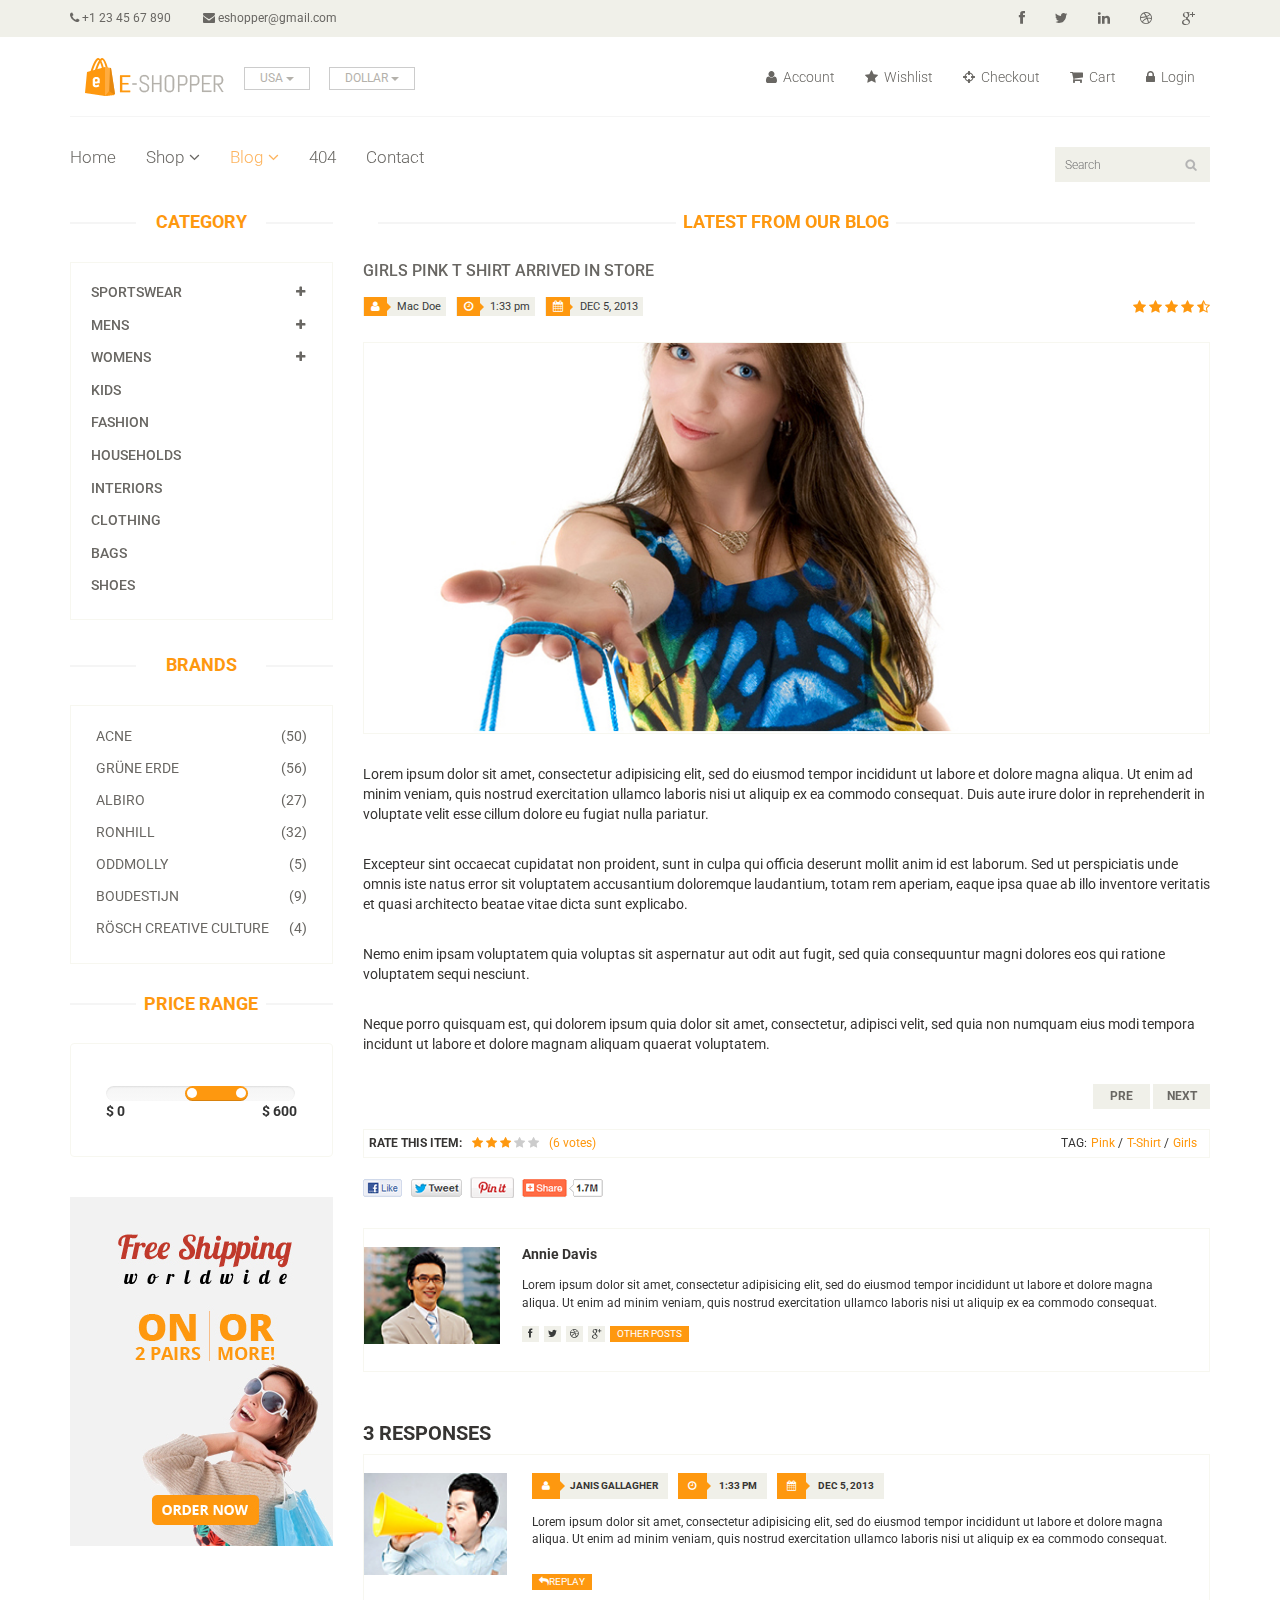
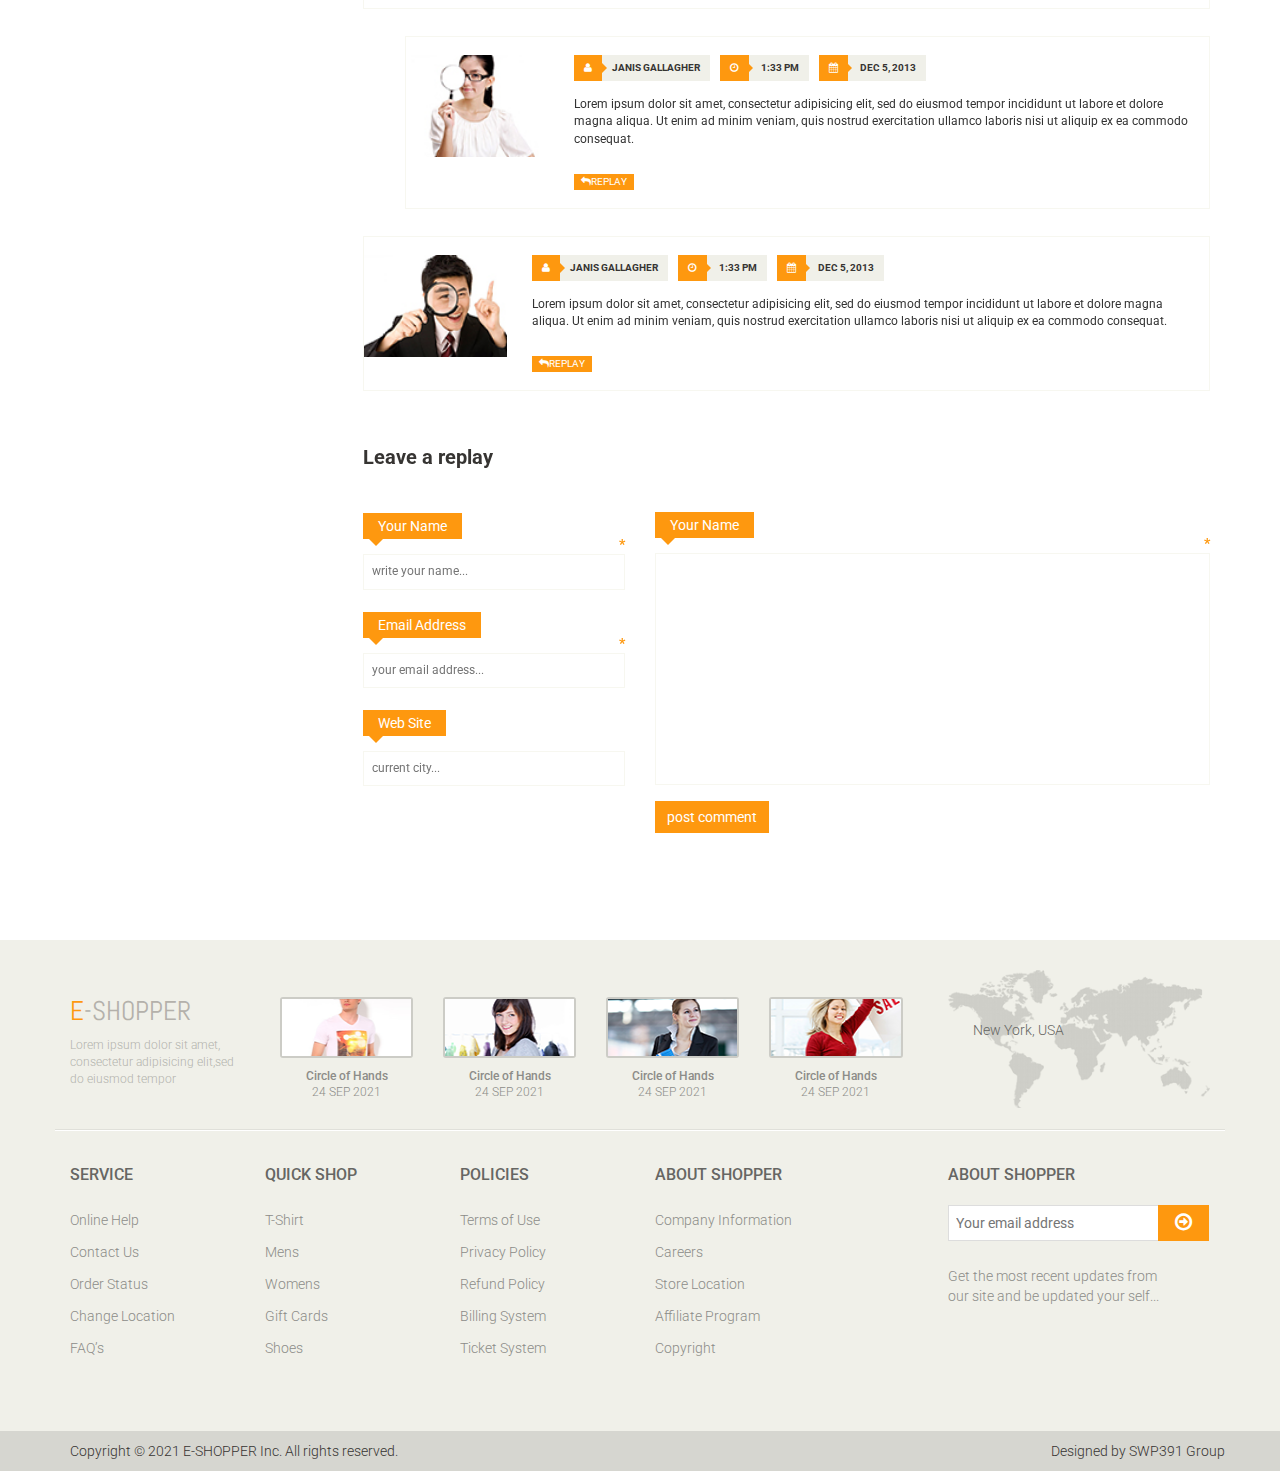
<file: OnlineShop/web/blog-single.html>
<!DOCTYPE html>
<html lang="en">
<head>
    <meta charset="utf-8">
    <meta name="viewport" content="width=device-width, initial-scale=1.0">
    <meta name="description" content="">
    <meta name="author" content="">
    <title>Blog Single | E-Shopper</title>
    <link href="css/bootstrap.min.css" rel="stylesheet">
    <link href="css/font-awesome.min.css" rel="stylesheet">
    <link href="css/prettyPhoto.css" rel="stylesheet">
    <link href="css/price-range.css" rel="stylesheet">
    <link href="css/animate.css" rel="stylesheet">
	<link href="css/main.css" rel="stylesheet">
	<link href="css/responsive.css" rel="stylesheet">
    <!--[if lt IE 9]>
    <script src="js/html5shiv.js"></script>
    <script src="js/respond.min.js"></script>
    <![endif]-->       
    <link rel="shortcut icon" href="images/ico/favicon.ico">
    <link rel="apple-touch-icon-precomposed" sizes="144x144" href="images/ico/apple-touch-icon-144-precomposed.png">
    <link rel="apple-touch-icon-precomposed" sizes="114x114" href="images/ico/apple-touch-icon-114-precomposed.png">
    <link rel="apple-touch-icon-precomposed" sizes="72x72" href="images/ico/apple-touch-icon-72-precomposed.png">
    <link rel="apple-touch-icon-precomposed" href="images/ico/apple-touch-icon-57-precomposed.png">
</head><!--/head-->

<body>
	<header id="header"><!--header-->
		<div class="header_top"><!--header_top-->
			<div class="container">
				<div class="row">
					<div class="col-sm-6">
						<div class="contactinfo">
							<ul class="nav nav-pills">
								<li><a href="#"><i class="fa fa-phone"></i> +1 23 45 67 890</a></li>
								<li><a href="#"><i class="fa fa-envelope"></i> eshopper@gmail.com</a></li>
							</ul>
						</div>
					</div>
					<div class="col-sm-6">
						<div class="social-icons pull-right">
							<ul class="nav navbar-nav">
								<li><a href=""><i class="fa fa-facebook"></i></a></li>
								<li><a href=""><i class="fa fa-twitter"></i></a></li>
								<li><a href=""><i class="fa fa-linkedin"></i></a></li>
								<li><a href=""><i class="fa fa-dribbble"></i></a></li>
								<li><a href=""><i class="fa fa-google-plus"></i></a></li>
							</ul>
						</div>
					</div>
				</div>
			</div>
		</div><!--/header_top-->
		
		
		<div class="header-middle"><!--header-middle-->
			<div class="container">
				<div class="row">
					<div class="col-md-4 clearfix">
						<div class="logo pull-left">
							<a href="index.html"><img src="images/home/logo.png" alt="" /></a>
						</div>
						<div class="btn-group pull-right clearfix">
							<div class="btn-group">
								<button type="button" class="btn btn-default dropdown-toggle usa" data-toggle="dropdown">
									USA
									<span class="caret"></span>
								</button>
								<ul class="dropdown-menu">
									<li><a href="">Canada</a></li>
									<li><a href="">UK</a></li>
								</ul>
							</div>
							
							<div class="btn-group">
								<button type="button" class="btn btn-default dropdown-toggle usa" data-toggle="dropdown">
									DOLLAR
									<span class="caret"></span>
								</button>
								<ul class="dropdown-menu">
									<li><a href="">Canadian Dollar</a></li>
									<li><a href="">Pound</a></li>
								</ul>
							</div>
						</div>
					</div>
					<div class="col-md-8 clearfix">
						<div class="shop-menu clearfix pull-right">
							<ul class="nav navbar-nav">
								<li><a href=""><i class="fa fa-user"></i> Account</a></li>
								<li><a href=""><i class="fa fa-star"></i> Wishlist</a></li>
								<li><a href="checkout.html"><i class="fa fa-crosshairs"></i> Checkout</a></li>
								<li><a href="cart.html"><i class="fa fa-shopping-cart"></i> Cart</a></li>
								<li><a href="login.html"><i class="fa fa-lock"></i> Login</a></li>
							</ul>
						</div>
					</div>
				</div>
			</div>
		</div><!--/header-middle-->
	
		<div class="header-bottom"><!--header-bottom-->
			<div class="container">
				<div class="row">
					<div class="col-sm-9">
						<div class="navbar-header">
							<button type="button" class="navbar-toggle" data-toggle="collapse" data-target=".navbar-collapse">
								<span class="sr-only">Toggle navigation</span>
								<span class="icon-bar"></span>
								<span class="icon-bar"></span>
								<span class="icon-bar"></span>
							</button>
						</div>
						<div class="mainmenu pull-left">
							<ul class="nav navbar-nav collapse navbar-collapse">
								<li><a href="index.html">Home</a></li>
								<li class="dropdown"><a href="#">Shop<i class="fa fa-angle-down"></i></a>
                                    <ul role="menu" class="sub-menu">
                                        <li><a href="shop.html">Products</a></li>
										<li><a href="product-details.html">Product Details</a></li> 
										<li><a href="checkout.html">Checkout</a></li> 
										<li><a href="cart.html">Cart</a></li> 
										<li><a href="login.html">Login</a></li> 
                                    </ul>
                                </li> 
								<li class="dropdown"><a href="#" class="active">Blog<i class="fa fa-angle-down"></i></a>
                                    <ul role="menu" class="sub-menu">
                                        <li><a href="blog.html">Blog List</a></li>
										<li><a href="blog-single.html" class="active">Blog Single</a></li>
                                    </ul>
                                </li> 
								<li><a href="404.html">404</a></li>
								<li><a href="contact-us.html">Contact</a></li>
							</ul>
						</div>
					</div>
					<div class="col-sm-3">
						<div class="search_box pull-right">
							<input type="text" placeholder="Search"/>
						</div>
					</div>
				</div>
			</div>
		</div><!--/header-bottom-->
	</header><!--/header-->
	
	<section>
		<div class="container">
			<div class="row">
				<div class="col-sm-3">
					<div class="left-sidebar">
						<h2>Category</h2>
						<div class="panel-group category-products" id="accordian"><!--category-productsr-->
							<div class="panel panel-default">
								<div class="panel-heading">
									<h4 class="panel-title">
										<a data-toggle="collapse" data-parent="#accordian" href="#sportswear">
											<span class="badge pull-right"><i class="fa fa-plus"></i></span>
											Sportswear
										</a>
									</h4>
								</div>
								<div id="sportswear" class="panel-collapse collapse">
									<div class="panel-body">
										<ul>
											<li><a href="">Nike </a></li>
											<li><a href="">Under Armour </a></li>
											<li><a href="">Adidas </a></li>
											<li><a href="">Puma</a></li>
											<li><a href="">ASICS </a></li>
										</ul>
									</div>
								</div>
							</div>
							<div class="panel panel-default">
								<div class="panel-heading">
									<h4 class="panel-title">
										<a data-toggle="collapse" data-parent="#accordian" href="#mens">
											<span class="badge pull-right"><i class="fa fa-plus"></i></span>
											Mens
										</a>
									</h4>
								</div>
								<div id="mens" class="panel-collapse collapse">
									<div class="panel-body">
										<ul>
											<li><a href="">Fendi</a></li>
											<li><a href="">Guess</a></li>
											<li><a href="">Valentino</a></li>
											<li><a href="">Dior</a></li>
											<li><a href="">Versace</a></li>
											<li><a href="">Armani</a></li>
											<li><a href="">Prada</a></li>
											<li><a href="">Dolce and Gabbana</a></li>
											<li><a href="">Chanel</a></li>
											<li><a href="">Gucci</a></li>
										</ul>
									</div>
								</div>
							</div>
							
							<div class="panel panel-default">
								<div class="panel-heading">
									<h4 class="panel-title">
										<a data-toggle="collapse" data-parent="#accordian" href="#womens">
											<span class="badge pull-right"><i class="fa fa-plus"></i></span>
											Womens
										</a>
									</h4>
								</div>
								<div id="womens" class="panel-collapse collapse">
									<div class="panel-body">
										<ul>
											<li><a href="">Fendi</a></li>
											<li><a href="">Guess</a></li>
											<li><a href="">Valentino</a></li>
											<li><a href="">Dior</a></li>
											<li><a href="">Versace</a></li>
										</ul>
									</div>
								</div>
							</div>
							<div class="panel panel-default">
								<div class="panel-heading">
									<h4 class="panel-title"><a href="#">Kids</a></h4>
								</div>
							</div>
							<div class="panel panel-default">
								<div class="panel-heading">
									<h4 class="panel-title"><a href="#">Fashion</a></h4>
								</div>
							</div>
							<div class="panel panel-default">
								<div class="panel-heading">
									<h4 class="panel-title"><a href="#">Households</a></h4>
								</div>
							</div>
							<div class="panel panel-default">
								<div class="panel-heading">
									<h4 class="panel-title"><a href="#">Interiors</a></h4>
								</div>
							</div>
							<div class="panel panel-default">
								<div class="panel-heading">
									<h4 class="panel-title"><a href="#">Clothing</a></h4>
								</div>
							</div>
							<div class="panel panel-default">
								<div class="panel-heading">
									<h4 class="panel-title"><a href="#">Bags</a></h4>
								</div>
							</div>
							<div class="panel panel-default">
								<div class="panel-heading">
									<h4 class="panel-title"><a href="#">Shoes</a></h4>
								</div>
							</div>
						</div><!--/category-products-->
					
						<div class="brands_products"><!--brands_products-->
							<h2>Brands</h2>
							<div class="brands-name">
								<ul class="nav nav-pills nav-stacked">
									<li><a href=""> <span class="pull-right">(50)</span>Acne</a></li>
									<li><a href=""> <span class="pull-right">(56)</span>Grüne Erde</a></li>
									<li><a href=""> <span class="pull-right">(27)</span>Albiro</a></li>
									<li><a href=""> <span class="pull-right">(32)</span>Ronhill</a></li>
									<li><a href=""> <span class="pull-right">(5)</span>Oddmolly</a></li>
									<li><a href=""> <span class="pull-right">(9)</span>Boudestijn</a></li>
									<li><a href=""> <span class="pull-right">(4)</span>Rösch creative culture</a></li>
								</ul>
							</div>
						</div><!--/brands_products-->
						
						<div class="price-range"><!--price-range-->
							<h2>Price Range</h2>
							<div class="well">
								 <input type="text" class="span2" value="" data-slider-min="0" data-slider-max="600" data-slider-step="5" data-slider-value="[250,450]" id="sl2" ><br />
								 <b>$ 0</b> <b class="pull-right">$ 600</b>
							</div>
						</div><!--/price-range-->
						
						<div class="shipping text-center"><!--shipping-->
							<img src="images/home/shipping.jpg" alt="" />
						</div><!--/shipping-->
					</div>
				</div>
				<div class="col-sm-9">
					<div class="blog-post-area">
						<h2 class="title text-center">Latest From our Blog</h2>
						<div class="single-blog-post">
							<h3>Girls Pink T Shirt arrived in store</h3>
							<div class="post-meta">
								<ul>
									<li><i class="fa fa-user"></i> Mac Doe</li>
									<li><i class="fa fa-clock-o"></i> 1:33 pm</li>
									<li><i class="fa fa-calendar"></i> DEC 5, 2013</li>
								</ul>
								<span>
									<i class="fa fa-star"></i>
									<i class="fa fa-star"></i>
									<i class="fa fa-star"></i>
									<i class="fa fa-star"></i>
									<i class="fa fa-star-half-o"></i>
								</span>
							</div>
							<a href="">
								<img src="images/blog/blog-one.jpg" alt="">
							</a>
							<p>
								Lorem ipsum dolor sit amet, consectetur adipisicing elit, sed do eiusmod tempor incididunt ut labore et dolore magna aliqua. Ut enim ad minim veniam, quis nostrud exercitation ullamco laboris nisi ut aliquip ex ea commodo consequat. Duis aute irure dolor in reprehenderit in voluptate velit esse cillum dolore eu fugiat nulla pariatur.</p> <br>

							<p>
								Excepteur sint occaecat cupidatat non proident, sunt in culpa qui officia deserunt mollit anim id est laborum. Sed ut perspiciatis unde omnis iste natus error sit voluptatem accusantium doloremque laudantium, totam rem aperiam, eaque ipsa quae ab illo inventore veritatis et quasi architecto beatae vitae dicta sunt explicabo.</p> <br>

							<p>
								Nemo enim ipsam voluptatem quia voluptas sit aspernatur aut odit aut fugit, sed quia consequuntur magni dolores eos qui ratione voluptatem sequi nesciunt.</p> <br>

							<p>
								Neque porro quisquam est, qui dolorem ipsum quia dolor sit amet, consectetur, adipisci velit, sed quia non numquam eius modi tempora incidunt ut labore et dolore magnam aliquam quaerat voluptatem.
							</p>
							<div class="pager-area">
								<ul class="pager pull-right">
									<li><a href="#">Pre</a></li>
									<li><a href="#">Next</a></li>
								</ul>
							</div>
						</div>
					</div><!--/blog-post-area-->

					<div class="rating-area">
						<ul class="ratings">
							<li class="rate-this">Rate this item:</li>
							<li>
								<i class="fa fa-star color"></i>
								<i class="fa fa-star color"></i>
								<i class="fa fa-star color"></i>
								<i class="fa fa-star"></i>
								<i class="fa fa-star"></i>
							</li>
							<li class="color">(6 votes)</li>
						</ul>
						<ul class="tag">
							<li>TAG:</li>
							<li><a class="color" href="">Pink <span>/</span></a></li>
							<li><a class="color" href="">T-Shirt <span>/</span></a></li>
							<li><a class="color" href="">Girls</a></li>
						</ul>
					</div><!--/rating-area-->

					<div class="socials-share">
						<a href=""><img src="images/blog/socials.png" alt=""></a>
					</div><!--/socials-share-->

					<div class="media commnets">
						<a class="pull-left" href="#">
							<img class="media-object" src="images/blog/man-one.jpg" alt="">
						</a>
						<div class="media-body">
							<h4 class="media-heading">Annie Davis</h4>
							<p>Lorem ipsum dolor sit amet, consectetur adipisicing elit, sed do eiusmod tempor incididunt ut labore et dolore magna aliqua.  Ut enim ad minim veniam, quis nostrud exercitation ullamco laboris nisi ut aliquip ex ea commodo consequat.</p>
							<div class="blog-socials">
								<ul>
									<li><a href=""><i class="fa fa-facebook"></i></a></li>
									<li><a href=""><i class="fa fa-twitter"></i></a></li>
									<li><a href=""><i class="fa fa-dribbble"></i></a></li>
									<li><a href=""><i class="fa fa-google-plus"></i></a></li>
								</ul>
								<a class="btn btn-primary" href="">Other Posts</a>
							</div>
						</div>
					</div><!--Comments-->
					<div class="response-area">
						<h2>3 RESPONSES</h2>
						<ul class="media-list">
							<li class="media">
								
								<a class="pull-left" href="#">
									<img class="media-object" src="images/blog/man-two.jpg" alt="">
								</a>
								<div class="media-body">
									<ul class="sinlge-post-meta">
										<li><i class="fa fa-user"></i>Janis Gallagher</li>
										<li><i class="fa fa-clock-o"></i> 1:33 pm</li>
										<li><i class="fa fa-calendar"></i> DEC 5, 2013</li>
									</ul>
									<p>Lorem ipsum dolor sit amet, consectetur adipisicing elit, sed do eiusmod tempor incididunt ut labore et dolore magna aliqua.  Ut enim ad minim veniam, quis nostrud exercitation ullamco laboris nisi ut aliquip ex ea commodo consequat.</p>
									<a class="btn btn-primary" href=""><i class="fa fa-reply"></i>Replay</a>
								</div>
							</li>
							<li class="media second-media">
								<a class="pull-left" href="#">
									<img class="media-object" src="images/blog/man-three.jpg" alt="">
								</a>
								<div class="media-body">
									<ul class="sinlge-post-meta">
										<li><i class="fa fa-user"></i>Janis Gallagher</li>
										<li><i class="fa fa-clock-o"></i> 1:33 pm</li>
										<li><i class="fa fa-calendar"></i> DEC 5, 2013</li>
									</ul>
									<p>Lorem ipsum dolor sit amet, consectetur adipisicing elit, sed do eiusmod tempor incididunt ut labore et dolore magna aliqua.  Ut enim ad minim veniam, quis nostrud exercitation ullamco laboris nisi ut aliquip ex ea commodo consequat.</p>
									<a class="btn btn-primary" href=""><i class="fa fa-reply"></i>Replay</a>
								</div>
							</li>
							<li class="media">
								<a class="pull-left" href="#">
									<img class="media-object" src="images/blog/man-four.jpg" alt="">
								</a>
								<div class="media-body">
									<ul class="sinlge-post-meta">
										<li><i class="fa fa-user"></i>Janis Gallagher</li>
										<li><i class="fa fa-clock-o"></i> 1:33 pm</li>
										<li><i class="fa fa-calendar"></i> DEC 5, 2013</li>
									</ul>
									<p>Lorem ipsum dolor sit amet, consectetur adipisicing elit, sed do eiusmod tempor incididunt ut labore et dolore magna aliqua.  Ut enim ad minim veniam, quis nostrud exercitation ullamco laboris nisi ut aliquip ex ea commodo consequat.</p>
									<a class="btn btn-primary" href=""><i class="fa fa-reply"></i>Replay</a>
								</div>
							</li>
						</ul>					
					</div><!--/Response-area-->
					<div class="replay-box">
						<div class="row">
							<div class="col-sm-4">
								<h2>Leave a replay</h2>
								<form>
									<div class="blank-arrow">
										<label>Your Name</label>
									</div>
									<span>*</span>
									<input type="text" placeholder="write your name...">
									<div class="blank-arrow">
										<label>Email Address</label>
									</div>
									<span>*</span>
									<input type="email" placeholder="your email address...">
									<div class="blank-arrow">
										<label>Web Site</label>
									</div>
									<input type="email" placeholder="current city...">
								</form>
							</div>
							<div class="col-sm-8">
								<div class="text-area">
									<div class="blank-arrow">
										<label>Your Name</label>
									</div>
									<span>*</span>
									<textarea name="message" rows="11"></textarea>
									<a class="btn btn-primary" href="">post comment</a>
								</div>
							</div>
						</div>
					</div><!--/Repaly Box-->
				</div>	
			</div>
		</div>
	</section>
	
	<footer id="footer"><!--Footer-->
		<div class="footer-top">
			<div class="container">
				<div class="row">
					<div class="col-sm-2">
						<div class="companyinfo">
							<h2><span>e</span>-shopper</h2>
							<p>Lorem ipsum dolor sit amet, consectetur adipisicing elit,sed do eiusmod tempor</p>
						</div>
					</div>
					<div class="col-sm-7">
						<div class="col-sm-3">
							<div class="video-gallery text-center">
								<a href="#">
									<div class="iframe-img">
										<img src="images/home/iframe1.png" alt="" />
									</div>
									<div class="overlay-icon">
										<i class="fa fa-play-circle-o"></i>
									</div>
								</a>
								<p>Circle of Hands</p>
								<h2>24 SEP 2021</h2>
							</div>
						</div>
						
						<div class="col-sm-3">
							<div class="video-gallery text-center">
								<a href="#">
									<div class="iframe-img">
										<img src="images/home/iframe2.png" alt="" />
									</div>
									<div class="overlay-icon">
										<i class="fa fa-play-circle-o"></i>
									</div>
								</a>
								<p>Circle of Hands</p>
								<h2>24 SEP 2021</h2>
							</div>
						</div>
						
						<div class="col-sm-3">
							<div class="video-gallery text-center">
								<a href="#">
									<div class="iframe-img">
										<img src="images/home/iframe3.png" alt="" />
									</div>
									<div class="overlay-icon">
										<i class="fa fa-play-circle-o"></i>
									</div>
								</a>
								<p>Circle of Hands</p>
								<h2>24 SEP 2021</h2>
							</div>
						</div>
						
						<div class="col-sm-3">
							<div class="video-gallery text-center">
								<a href="#">
									<div class="iframe-img">
										<img src="images/home/iframe4.png" alt="" />
									</div>
									<div class="overlay-icon">
										<i class="fa fa-play-circle-o"></i>
									</div>
								</a>
								<p>Circle of Hands</p>
								<h2>24 SEP 2021</h2>
							</div>
						</div>
					</div>
					<div class="col-sm-3">
						<div class="address">
							<img src="images/home/map.png" alt="" />
							<p>New York, USA</p>
						</div>
					</div>
				</div>
			</div>
		</div>
		
		<div class="footer-widget">
			<div class="container">
				<div class="row">
					<div class="col-sm-2">
						<div class="single-widget">
							<h2>Service</h2>
							<ul class="nav nav-pills nav-stacked">
								<li><a href="">Online Help</a></li>
								<li><a href="">Contact Us</a></li>
								<li><a href="">Order Status</a></li>
								<li><a href="">Change Location</a></li>
								<li><a href="">FAQ’s</a></li>
							</ul>
						</div>
					</div>
					<div class="col-sm-2">
						<div class="single-widget">
							<h2>Quick Shop</h2>
							<ul class="nav nav-pills nav-stacked">
								<li><a href="">T-Shirt</a></li>
								<li><a href="">Mens</a></li>
								<li><a href="">Womens</a></li>
								<li><a href="">Gift Cards</a></li>
								<li><a href="">Shoes</a></li>
							</ul>
						</div>
					</div>
					<div class="col-sm-2">
						<div class="single-widget">
							<h2>Policies</h2>
							<ul class="nav nav-pills nav-stacked">
								<li><a href="">Terms of Use</a></li>
								<li><a href="">Privacy Policy</a></li>
								<li><a href="">Refund Policy</a></li>
								<li><a href="">Billing System</a></li>
								<li><a href="">Ticket System</a></li>
							</ul>
						</div>
					</div>
					<div class="col-sm-2">
						<div class="single-widget">
							<h2>About Shopper</h2>
							<ul class="nav nav-pills nav-stacked">
								<li><a href="">Company Information</a></li>
								<li><a href="">Careers</a></li>
								<li><a href="">Store Location</a></li>
								<li><a href="">Affiliate Program</a></li>
								<li><a href="">Copyright</a></li>
							</ul>
						</div>
					</div>
					<div class="col-sm-3 col-sm-offset-1">
						<div class="single-widget">
							<h2>About Shopper</h2>
							<form action="#" class="searchform">
								<input type="text" placeholder="Your email address" />
								<button type="submit" class="btn btn-default"><i class="fa fa-arrow-circle-o-right"></i></button>
								<p>Get the most recent updates from <br />our site and be updated your self...</p>
							</form>
						</div>
					</div>
					
				</div>
			</div>
		</div>
		
		<div class="footer-bottom">
			<div class="container">
				<div class="row">
					<p class="pull-left">Copyright © 2021 E-SHOPPER Inc. All rights reserved.</p>
					<p class="pull-right">Designed by SWP391 Group</p>
				</div>
			</div>
		</div>
		
	</footer><!--/Footer-->
	

  
    <script src="js/jquery.js"></script>
	<script src="js/price-range.js"></script>
	<script src="js/jquery.scrollUp.min.js"></script>
	<script src="js/bootstrap.min.js"></script>
    <script src="js/jquery.prettyPhoto.js"></script>
    <script src="js/main.js"></script>
</body>
</html>
</file>
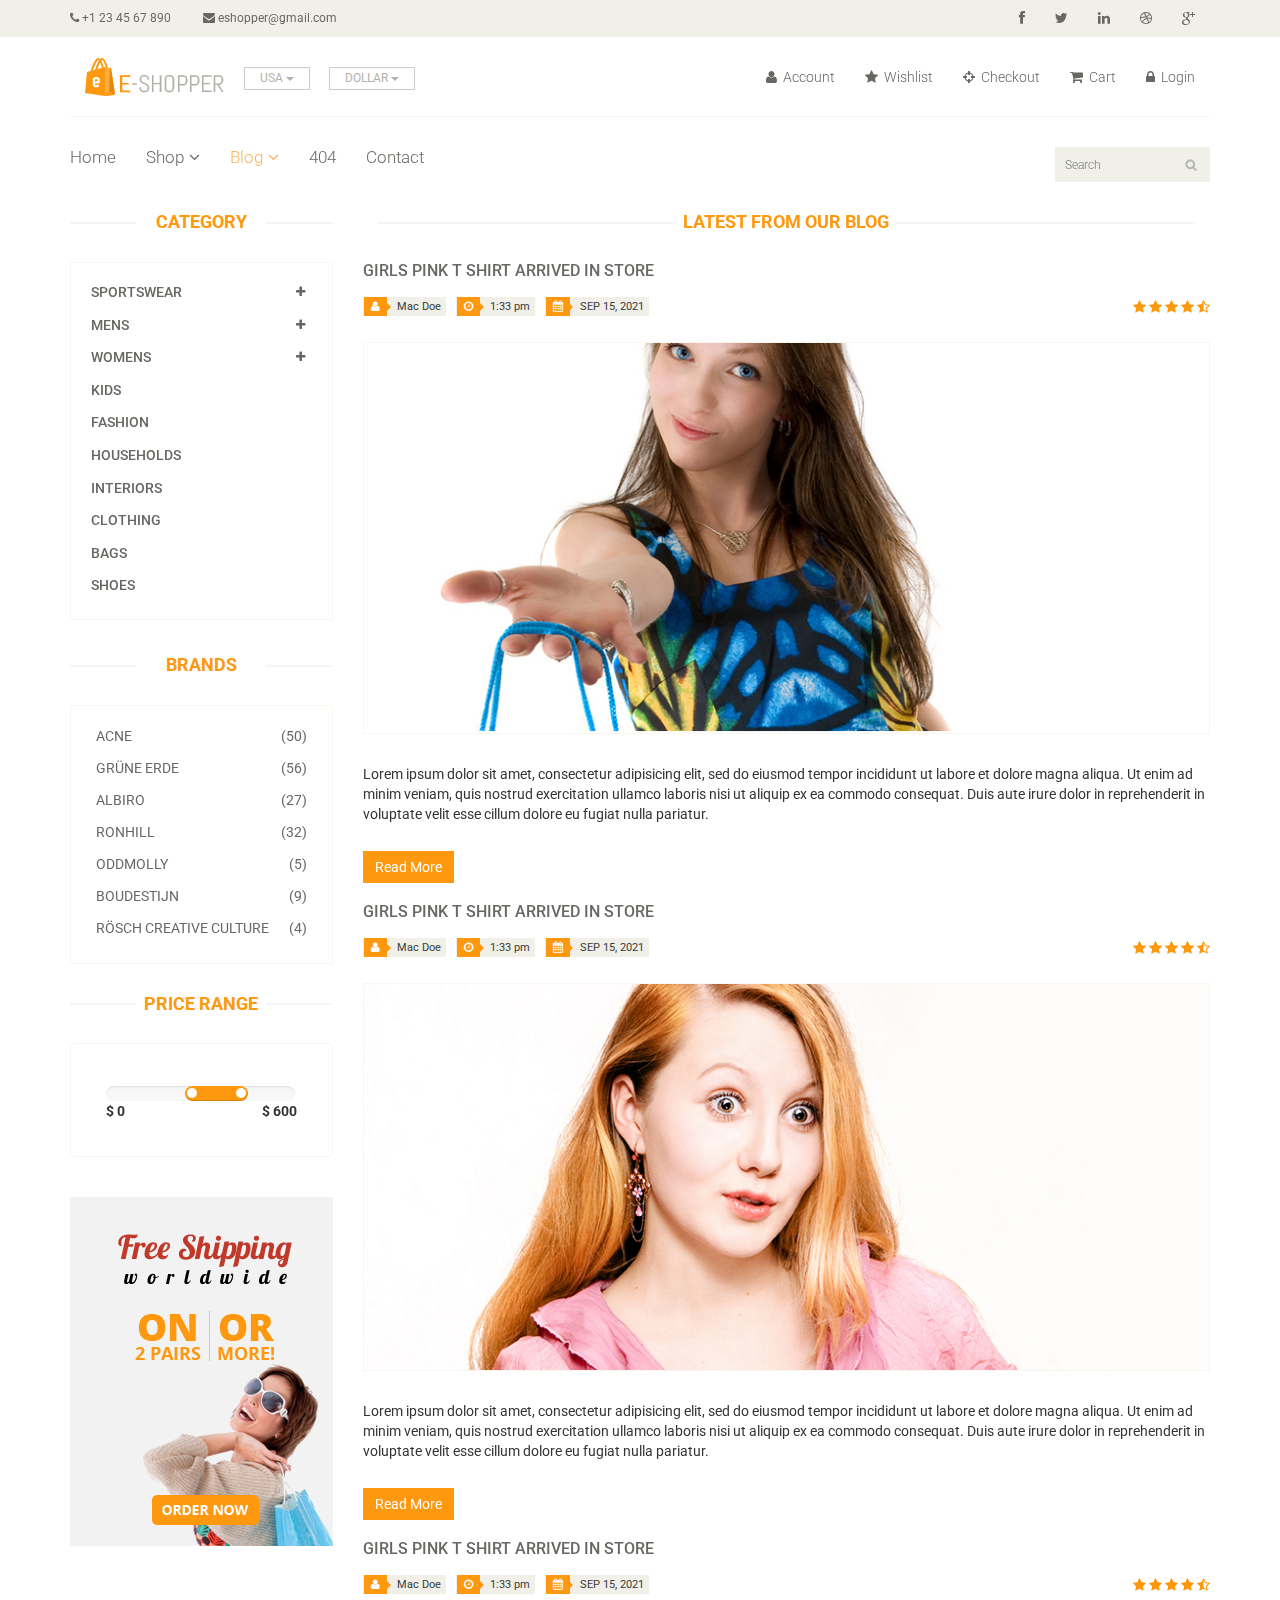
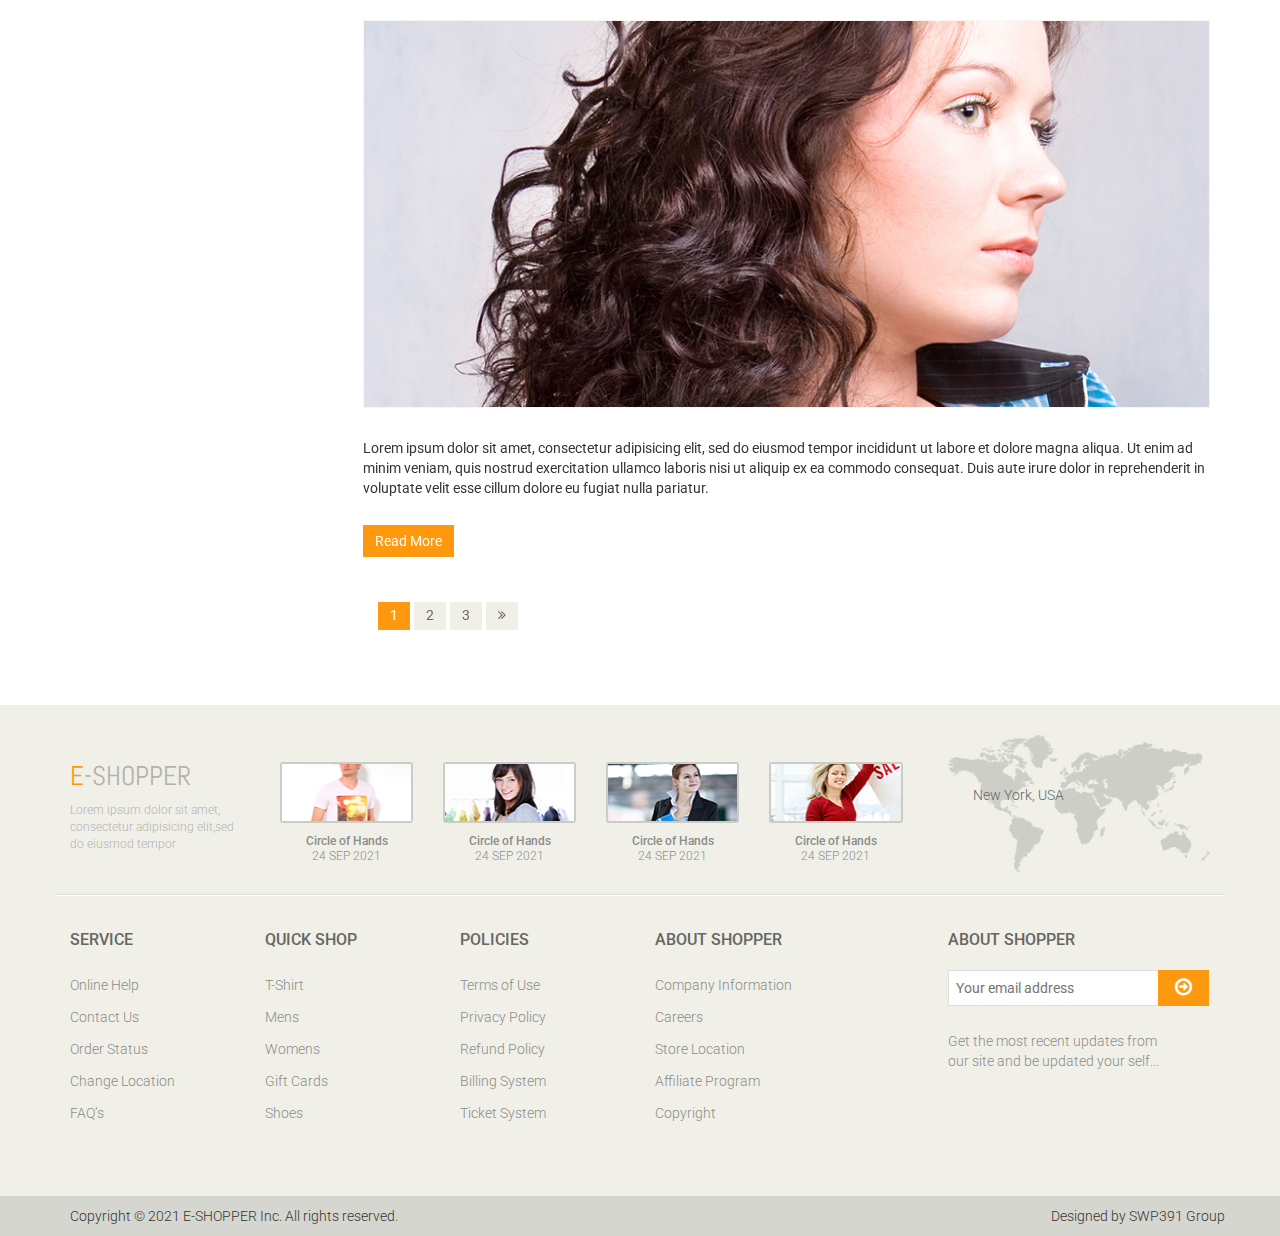
<file: OnlineShop/web/blog.html>
<!DOCTYPE html>
<html lang="en">
<head>
    <meta charset="utf-8">
    <meta name="viewport" content="width=device-width, initial-scale=1.0">
    <meta name="description" content="">
    <meta name="author" content="">
    <title>Blog | E-Shopper</title>
    <link href="css/bootstrap.min.css" rel="stylesheet">
    <link href="css/font-awesome.min.css" rel="stylesheet">
    <link href="css/prettyPhoto.css" rel="stylesheet">
    <link href="css/price-range.css" rel="stylesheet">
    <link href="css/animate.css" rel="stylesheet">
	<link href="css/main.css" rel="stylesheet">
	<link href="css/responsive.css" rel="stylesheet">
    <!--[if lt IE 9]>
    <script src="js/html5shiv.js"></script>
    <script src="js/respond.min.js"></script>
    <![endif]-->       
    <link rel="shortcut icon" href="images/ico/favicon.ico">
    <link rel="apple-touch-icon-precomposed" sizes="144x144" href="images/ico/apple-touch-icon-144-precomposed.png">
    <link rel="apple-touch-icon-precomposed" sizes="114x114" href="images/ico/apple-touch-icon-114-precomposed.png">
    <link rel="apple-touch-icon-precomposed" sizes="72x72" href="images/ico/apple-touch-icon-72-precomposed.png">
    <link rel="apple-touch-icon-precomposed" href="images/ico/apple-touch-icon-57-precomposed.png">
</head><!--/head-->

<body>
	<header id="header"><!--header-->
		<div class="header_top"><!--header_top-->
			<div class="container">
				<div class="row">
					<div class="col-sm-6">
						<div class="contactinfo">
							<ul class="nav nav-pills">
								<li><a href="#"><i class="fa fa-phone"></i> +1 23 45 67 890</a></li>
								<li><a href="#"><i class="fa fa-envelope"></i> eshopper@gmail.com</a></li>
							</ul>
						</div>
					</div>
					<div class="col-sm-6">
						<div class="social-icons pull-right">
							<ul class="nav navbar-nav">
								<li><a href=""><i class="fa fa-facebook"></i></a></li>
								<li><a href=""><i class="fa fa-twitter"></i></a></li>
								<li><a href=""><i class="fa fa-linkedin"></i></a></li>
								<li><a href=""><i class="fa fa-dribbble"></i></a></li>
								<li><a href=""><i class="fa fa-google-plus"></i></a></li>
							</ul>
						</div>
					</div>
				</div>
			</div>
		</div><!--/header_top-->
		
		<div class="header-middle"><!--header-middle-->
			<div class="container">
				<div class="row">
					<div class="col-md-4 clearfix">
						<div class="logo pull-left">
							<a href="index.html"><img src="images/home/logo.png" alt="" /></a>
						</div>
						<div class="btn-group pull-right clearfix">
							<div class="btn-group">
								<button type="button" class="btn btn-default dropdown-toggle usa" data-toggle="dropdown">
									USA
									<span class="caret"></span>
								</button>
								<ul class="dropdown-menu">
									<li><a href="">Canada</a></li>
									<li><a href="">UK</a></li>
								</ul>
							</div>
							
							<div class="btn-group">
								<button type="button" class="btn btn-default dropdown-toggle usa" data-toggle="dropdown">
									DOLLAR
									<span class="caret"></span>
								</button>
								<ul class="dropdown-menu">
									<li><a href="">Canadian Dollar</a></li>
									<li><a href="">Pound</a></li>
								</ul>
							</div>
						</div>
					</div>
					<div class="col-md-8 clearfix">
						<div class="shop-menu clearfix pull-right">
							<ul class="nav navbar-nav">
								<li><a href=""><i class="fa fa-user"></i> Account</a></li>
								<li><a href=""><i class="fa fa-star"></i> Wishlist</a></li>
								<li><a href="checkout.html"><i class="fa fa-crosshairs"></i> Checkout</a></li>
								<li><a href="cart.html"><i class="fa fa-shopping-cart"></i> Cart</a></li>
								<li><a href="login.html"><i class="fa fa-lock"></i> Login</a></li>
							</ul>
						</div>
					</div>
				</div>
			</div>
		</div><!--/header-middle-->
	
		<div class="header-bottom"><!--header-bottom-->
			<div class="container">
				<div class="row">
					<div class="col-sm-9">
						<div class="navbar-header">
							<button type="button" class="navbar-toggle" data-toggle="collapse" data-target=".navbar-collapse">
								<span class="sr-only">Toggle navigation</span>
								<span class="icon-bar"></span>
								<span class="icon-bar"></span>
								<span class="icon-bar"></span>
							</button>
						</div>
						<div class="mainmenu pull-left">
							<ul class="nav navbar-nav collapse navbar-collapse">
								<li><a href="index.html">Home</a></li>
								<li class="dropdown"><a href="#">Shop<i class="fa fa-angle-down"></i></a>
                                    <ul role="menu" class="sub-menu">
                                        <li><a href="shop.html">Products</a></li>
										<li><a href="product-details.html">Product Details</a></li> 
										<li><a href="checkout.html">Checkout</a></li> 
										<li><a href="cart.html">Cart</a></li> 
										<li><a href="login.html">Login</a></li> 
                                    </ul>
                                </li> 
								<li class="dropdown"><a href="#" class="active">Blog<i class="fa fa-angle-down"></i></a>
                                    <ul role="menu" class="sub-menu">
                                        <li><a href="blog.html" class="active">Blog List</a></li>
										<li><a href="blog-single.html">Blog Single</a></li>
                                    </ul>
                                </li> 
								<li><a href="404.html">404</a></li>
								<li><a href="contact-us.html">Contact</a></li>
							</ul>
						</div>
					</div>
					<div class="col-sm-3">
						<div class="search_box pull-right">
							<input type="text" placeholder="Search"/>
						</div>
					</div>
				</div>
			</div>
		</div><!--/header-bottom-->
	</header><!--/header-->
	
	<section>
		<div class="container">
			<div class="row">
				<div class="col-sm-3">
					<div class="left-sidebar">
						<h2>Category</h2>
						<div class="panel-group category-products" id="accordian"><!--category-productsr-->
							<div class="panel panel-default">
								<div class="panel-heading">
									<h4 class="panel-title">
										<a data-toggle="collapse" data-parent="#accordian" href="#sportswear">
											<span class="badge pull-right"><i class="fa fa-plus"></i></span>
											Sportswear
										</a>
									</h4>
								</div>
								<div id="sportswear" class="panel-collapse collapse">
									<div class="panel-body">
										<ul>
											<li><a href="">Nike </a></li>
											<li><a href="">Under Armour </a></li>
											<li><a href="">Adidas </a></li>
											<li><a href="">Puma</a></li>
											<li><a href="">ASICS </a></li>
										</ul>
									</div>
								</div>
							</div>
							<div class="panel panel-default">
								<div class="panel-heading">
									<h4 class="panel-title">
										<a data-toggle="collapse" data-parent="#accordian" href="#mens">
											<span class="badge pull-right"><i class="fa fa-plus"></i></span>
											Mens
										</a>
									</h4>
								</div>
								<div id="mens" class="panel-collapse collapse">
									<div class="panel-body">
										<ul>
											<li><a href="">Fendi</a></li>
											<li><a href="">Guess</a></li>
											<li><a href="">Valentino</a></li>
											<li><a href="">Dior</a></li>
											<li><a href="">Versace</a></li>
											<li><a href="">Armani</a></li>
											<li><a href="">Prada</a></li>
											<li><a href="">Dolce and Gabbana</a></li>
											<li><a href="">Chanel</a></li>
											<li><a href="">Gucci</a></li>
										</ul>
									</div>
								</div>
							</div>
							
							<div class="panel panel-default">
								<div class="panel-heading">
									<h4 class="panel-title">
										<a data-toggle="collapse" data-parent="#accordian" href="#womens">
											<span class="badge pull-right"><i class="fa fa-plus"></i></span>
											Womens
										</a>
									</h4>
								</div>
								<div id="womens" class="panel-collapse collapse">
									<div class="panel-body">
										<ul>
											<li><a href="">Fendi</a></li>
											<li><a href="">Guess</a></li>
											<li><a href="">Valentino</a></li>
											<li><a href="">Dior</a></li>
											<li><a href="">Versace</a></li>
										</ul>
									</div>
								</div>
							</div>
							<div class="panel panel-default">
								<div class="panel-heading">
									<h4 class="panel-title"><a href="#">Kids</a></h4>
								</div>
							</div>
							<div class="panel panel-default">
								<div class="panel-heading">
									<h4 class="panel-title"><a href="#">Fashion</a></h4>
								</div>
							</div>
							<div class="panel panel-default">
								<div class="panel-heading">
									<h4 class="panel-title"><a href="#">Households</a></h4>
								</div>
							</div>
							<div class="panel panel-default">
								<div class="panel-heading">
									<h4 class="panel-title"><a href="#">Interiors</a></h4>
								</div>
							</div>
							<div class="panel panel-default">
								<div class="panel-heading">
									<h4 class="panel-title"><a href="#">Clothing</a></h4>
								</div>
							</div>
							<div class="panel panel-default">
								<div class="panel-heading">
									<h4 class="panel-title"><a href="#">Bags</a></h4>
								</div>
							</div>
							<div class="panel panel-default">
								<div class="panel-heading">
									<h4 class="panel-title"><a href="#">Shoes</a></h4>
								</div>
							</div>
						</div><!--/category-products-->
					
						<div class="brands_products"><!--brands_products-->
							<h2>Brands</h2>
							<div class="brands-name">
								<ul class="nav nav-pills nav-stacked">
									<li><a href=""> <span class="pull-right">(50)</span>Acne</a></li>
									<li><a href=""> <span class="pull-right">(56)</span>Grüne Erde</a></li>
									<li><a href=""> <span class="pull-right">(27)</span>Albiro</a></li>
									<li><a href=""> <span class="pull-right">(32)</span>Ronhill</a></li>
									<li><a href=""> <span class="pull-right">(5)</span>Oddmolly</a></li>
									<li><a href=""> <span class="pull-right">(9)</span>Boudestijn</a></li>
									<li><a href=""> <span class="pull-right">(4)</span>Rösch creative culture</a></li>
								</ul>
							</div>
						</div><!--/brands_products-->
						
						<div class="price-range"><!--price-range-->
							<h2>Price Range</h2>
							<div class="well">
								 <input type="text" class="span2" value="" data-slider-min="0" data-slider-max="600" data-slider-step="5" data-slider-value="[250,450]" id="sl2" ><br />
								 <b>$ 0</b> <b class="pull-right">$ 600</b>
							</div>
						</div><!--/price-range-->
						
						<div class="shipping text-center"><!--shipping-->
							<img src="images/home/shipping.jpg" alt="" />
						</div><!--/shipping-->
					</div>
				</div>
				<div class="col-sm-9">
					<div class="blog-post-area">
						<h2 class="title text-center">Latest From our Blog</h2>
						<div class="single-blog-post">
							<h3>Girls Pink T Shirt arrived in store</h3>
							<div class="post-meta">
								<ul>
									<li><i class="fa fa-user"></i> Mac Doe</li>
									<li><i class="fa fa-clock-o"></i> 1:33 pm</li>
									<li><i class="fa fa-calendar"></i> SEP 15, 2021</li>
								</ul>
								<span>
										<i class="fa fa-star"></i>
										<i class="fa fa-star"></i>
										<i class="fa fa-star"></i>
										<i class="fa fa-star"></i>
										<i class="fa fa-star-half-o"></i>
								</span>
							</div>
							<a href="">
								<img src="images/blog/blog-one.jpg" alt="">
							</a>
							<p>Lorem ipsum dolor sit amet, consectetur adipisicing elit, sed do eiusmod tempor incididunt ut labore et dolore magna aliqua. Ut enim ad minim veniam, quis nostrud exercitation ullamco laboris nisi ut aliquip ex ea commodo consequat. Duis aute irure dolor in reprehenderit in voluptate velit esse cillum dolore eu fugiat nulla pariatur.</p>
							<a  class="btn btn-primary" href="">Read More</a>
						</div>
						<div class="single-blog-post">
							<h3>Girls Pink T Shirt arrived in store</h3>
							<div class="post-meta">
								<ul>
									<li><i class="fa fa-user"></i> Mac Doe</li>
									<li><i class="fa fa-clock-o"></i> 1:33 pm</li>
									<li><i class="fa fa-calendar"></i> SEP 15, 2021</li>
								</ul>
								<span>
									<i class="fa fa-star"></i>
									<i class="fa fa-star"></i>
									<i class="fa fa-star"></i>
									<i class="fa fa-star"></i>
									<i class="fa fa-star-half-o"></i>
								</span>
							</div>
							<a href="">
								<img src="images/blog/blog-two.jpg" alt="">
							</a>
							<p>Lorem ipsum dolor sit amet, consectetur adipisicing elit, sed do eiusmod tempor incididunt ut labore et dolore magna aliqua. Ut enim ad minim veniam, quis nostrud exercitation ullamco laboris nisi ut aliquip ex ea commodo consequat. Duis aute irure dolor in reprehenderit in voluptate velit esse cillum dolore eu fugiat nulla pariatur.</p>
							<a  class="btn btn-primary" href="">Read More</a>
						</div>
						<div class="single-blog-post">
							<h3>Girls Pink T Shirt arrived in store</h3>
							<div class="post-meta">
								<ul>
									<li><i class="fa fa-user"></i> Mac Doe</li>
									<li><i class="fa fa-clock-o"></i> 1:33 pm</li>
									<li><i class="fa fa-calendar"></i> SEP 15, 2021</li>
								</ul>
								<span>
									<i class="fa fa-star"></i>
									<i class="fa fa-star"></i>
									<i class="fa fa-star"></i>
									<i class="fa fa-star"></i>
									<i class="fa fa-star-half-o"></i>
								</span>
							</div>
							<a href="">
								<img src="images/blog/blog-three.jpg" alt="">
							</a>
							<p>Lorem ipsum dolor sit amet, consectetur adipisicing elit, sed do eiusmod tempor incididunt ut labore et dolore magna aliqua. Ut enim ad minim veniam, quis nostrud exercitation ullamco laboris nisi ut aliquip ex ea commodo consequat. Duis aute irure dolor in reprehenderit in voluptate velit esse cillum dolore eu fugiat nulla pariatur.</p>
							<a  class="btn btn-primary" href="">Read More</a>
						</div>
						<div class="pagination-area">
							<ul class="pagination">
								<li><a href="" class="active">1</a></li>
								<li><a href="">2</a></li>
								<li><a href="">3</a></li>
								<li><a href=""><i class="fa fa-angle-double-right"></i></a></li>
							</ul>
						</div>
					</div>
				</div>
			</div>
		</div>
	</section>
	
	<footer id="footer"><!--Footer-->
		<div class="footer-top">
			<div class="container">
				<div class="row">
					<div class="col-sm-2">
						<div class="companyinfo">
							<h2><span>e</span>-shopper</h2>
							<p>Lorem ipsum dolor sit amet, consectetur adipisicing elit,sed do eiusmod tempor</p>
						</div>
					</div>
					<div class="col-sm-7">
						<div class="col-sm-3">
							<div class="video-gallery text-center">
								<a href="#">
									<div class="iframe-img">
										<img src="images/home/iframe1.png" alt="" />
									</div>
									<div class="overlay-icon">
										<i class="fa fa-play-circle-o"></i>
									</div>
								</a>
								<p>Circle of Hands</p>
								<h2>24 SEP 2021</h2>
							</div>
						</div>
						
						<div class="col-sm-3">
							<div class="video-gallery text-center">
								<a href="#">
									<div class="iframe-img">
										<img src="images/home/iframe2.png" alt="" />
									</div>
									<div class="overlay-icon">
										<i class="fa fa-play-circle-o"></i>
									</div>
								</a>
								<p>Circle of Hands</p>
								<h2>24 SEP 2021</h2>
							</div>
						</div>
						
						<div class="col-sm-3">
							<div class="video-gallery text-center">
								<a href="#">
									<div class="iframe-img">
										<img src="images/home/iframe3.png" alt="" />
									</div>
									<div class="overlay-icon">
										<i class="fa fa-play-circle-o"></i>
									</div>
								</a>
								<p>Circle of Hands</p>
								<h2>24 SEP 2021</h2>
							</div>
						</div>
						
						<div class="col-sm-3">
							<div class="video-gallery text-center">
								<a href="#">
									<div class="iframe-img">
										<img src="images/home/iframe4.png" alt="" />
									</div>
									<div class="overlay-icon">
										<i class="fa fa-play-circle-o"></i>
									</div>
								</a>
								<p>Circle of Hands</p>
								<h2>24 SEP 2021</h2>
							</div>
						</div>
					</div>
					<div class="col-sm-3">
						<div class="address">
							<img src="images/home/map.png" alt="" />
							<p>New York, USA</p>
						</div>
					</div>
				</div>
			</div>
		</div>
		
		<div class="footer-widget">
			<div class="container">
				<div class="row">
					<div class="col-sm-2">
						<div class="single-widget">
							<h2>Service</h2>
							<ul class="nav nav-pills nav-stacked">
								<li><a href="">Online Help</a></li>
								<li><a href="">Contact Us</a></li>
								<li><a href="">Order Status</a></li>
								<li><a href="">Change Location</a></li>
								<li><a href="">FAQ’s</a></li>
							</ul>
						</div>
					</div>
					<div class="col-sm-2">
						<div class="single-widget">
							<h2>Quick Shop</h2>
							<ul class="nav nav-pills nav-stacked">
								<li><a href="">T-Shirt</a></li>
								<li><a href="">Mens</a></li>
								<li><a href="">Womens</a></li>
								<li><a href="">Gift Cards</a></li>
								<li><a href="">Shoes</a></li>
							</ul>
						</div>
					</div>
					<div class="col-sm-2">
						<div class="single-widget">
							<h2>Policies</h2>
							<ul class="nav nav-pills nav-stacked">
								<li><a href="">Terms of Use</a></li>
								<li><a href="">Privacy Policy</a></li>
								<li><a href="">Refund Policy</a></li>
								<li><a href="">Billing System</a></li>
								<li><a href="">Ticket System</a></li>
							</ul>
						</div>
					</div>
					<div class="col-sm-2">
						<div class="single-widget">
							<h2>About Shopper</h2>
							<ul class="nav nav-pills nav-stacked">
								<li><a href="">Company Information</a></li>
								<li><a href="">Careers</a></li>
								<li><a href="">Store Location</a></li>
								<li><a href="">Affiliate Program</a></li>
								<li><a href="">Copyright</a></li>
							</ul>
						</div>
					</div>
					<div class="col-sm-3 col-sm-offset-1">
						<div class="single-widget">
							<h2>About Shopper</h2>
							<form action="#" class="searchform">
								<input type="text" placeholder="Your email address" />
								<button type="submit" class="btn btn-default"><i class="fa fa-arrow-circle-o-right"></i></button>
								<p>Get the most recent updates from <br />our site and be updated your self...</p>
							</form>
						</div>
					</div>
					
				</div>
			</div>
		</div>
		
		<div class="footer-bottom">
			<div class="container">
				<div class="row">
					<p class="pull-left">Copyright © 2021 E-SHOPPER Inc. All rights reserved.</p>
					<p class="pull-right">Designed by SWP391 Group</p>
				</div>
			</div>
		</div>
		
	</footer><!--/Footer-->
	

  
    <script src="js/jquery.js"></script>
	<script src="js/price-range.js"></script>
	<script src="js/jquery.scrollUp.min.js"></script>
	<script src="js/bootstrap.min.js"></script>
    <script src="js/jquery.prettyPhoto.js"></script>
    <script src="js/main.js"></script>
</body>
</html>
</file>
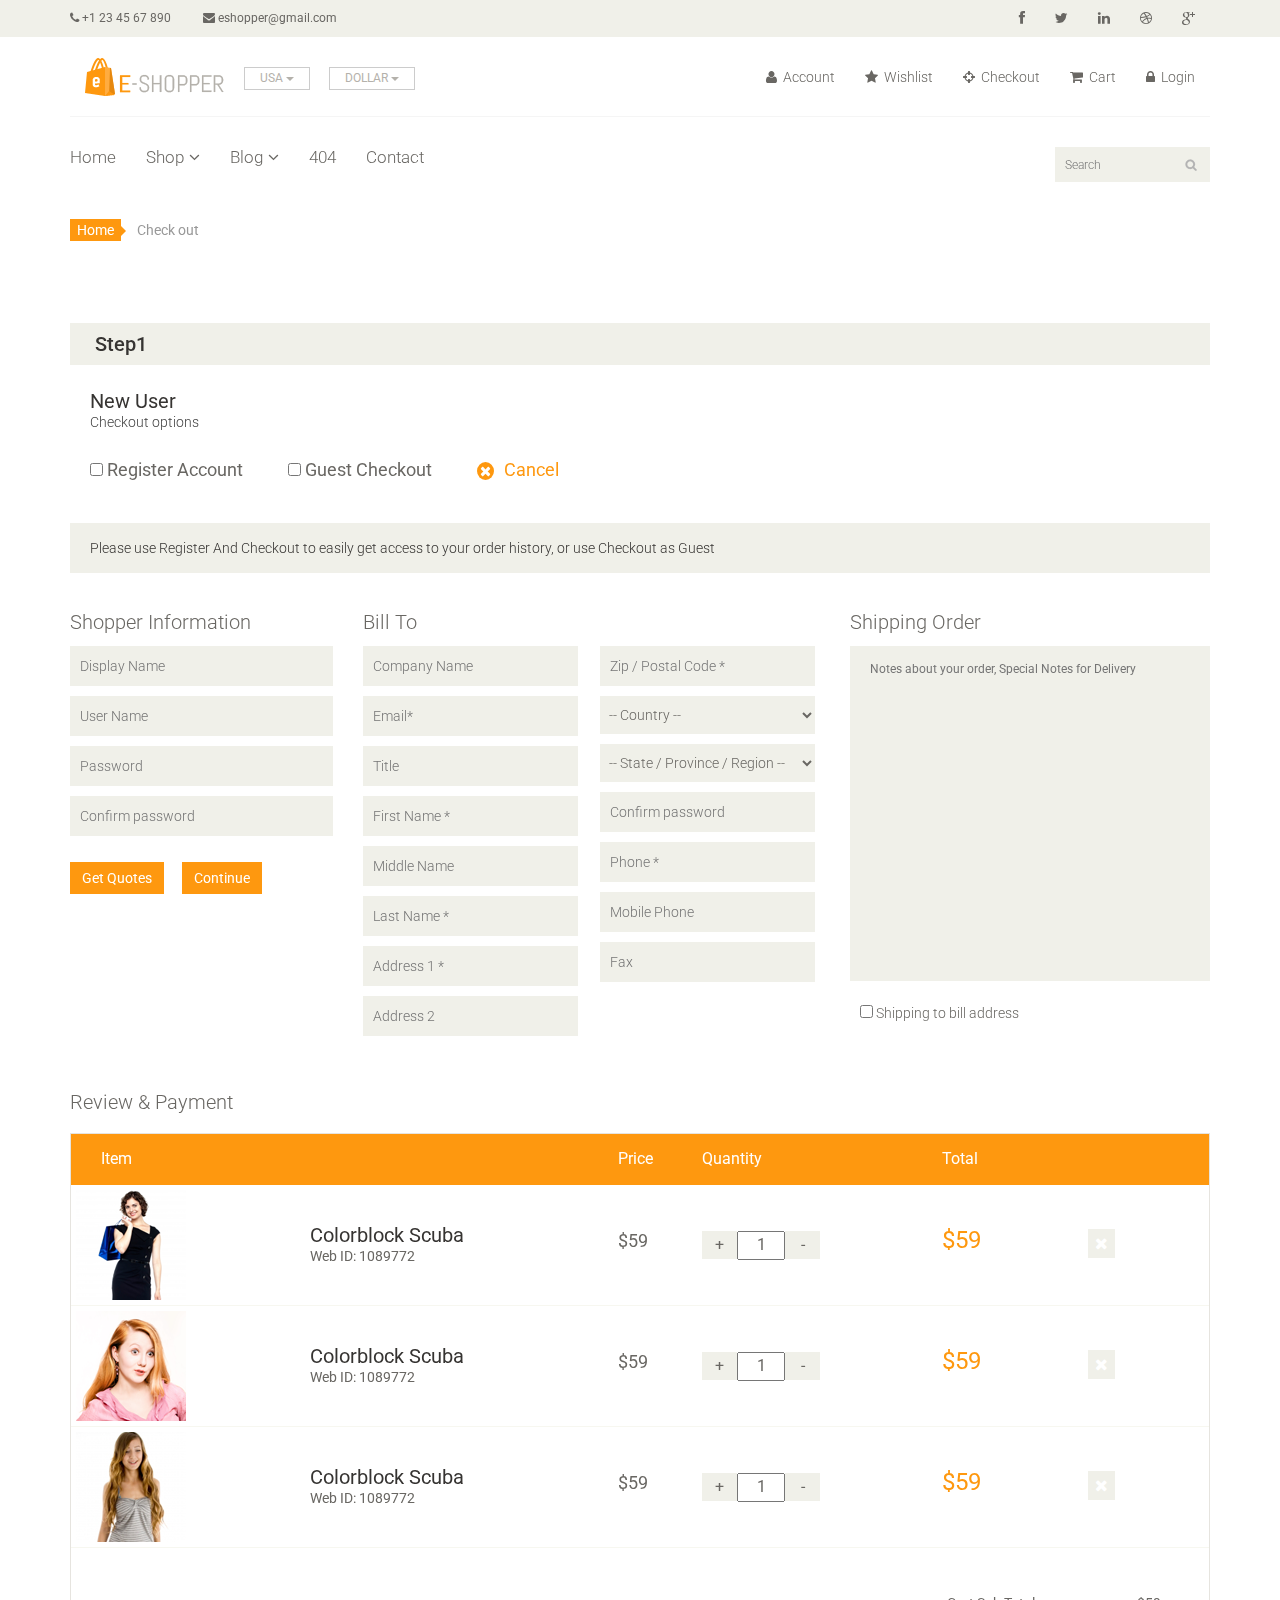
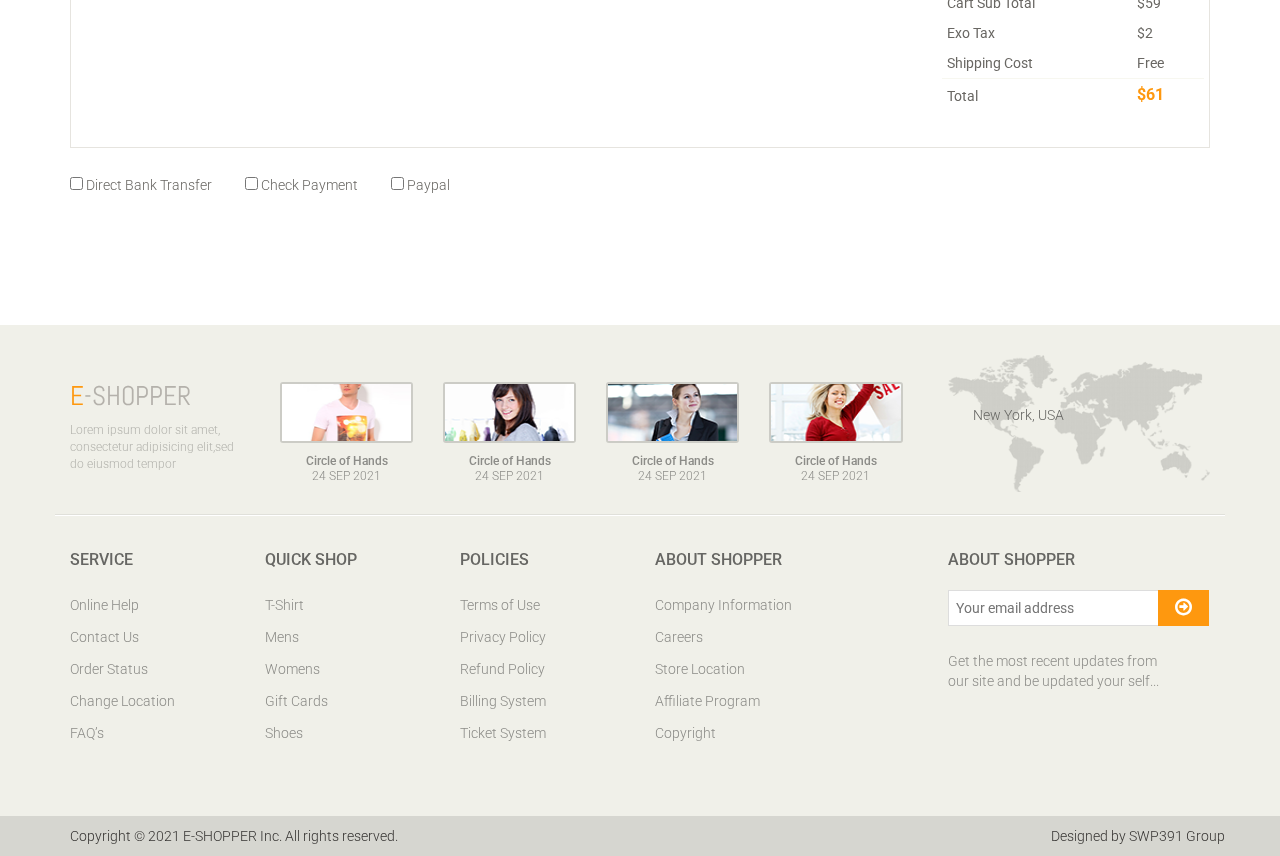
<file: OnlineShop/web/checkout.html>
<!DOCTYPE html>
<html lang="en">
<head>
    <meta charset="utf-8">
    <meta name="viewport" content="width=device-width, initial-scale=1.0">
    <meta name="description" content="">
    <meta name="author" content="">
    <title>Checkout | E-Shopper</title>
    <link href="css/bootstrap.min.css" rel="stylesheet">
    <link href="css/font-awesome.min.css" rel="stylesheet">
    <link href="css/prettyPhoto.css" rel="stylesheet">
    <link href="css/price-range.css" rel="stylesheet">
    <link href="css/animate.css" rel="stylesheet">
	<link href="css/main.css" rel="stylesheet">
	<link href="css/responsive.css" rel="stylesheet">
    <!--[if lt IE 9]>
    <script src="js/html5shiv.js"></script>
    <script src="js/respond.min.js"></script>
    <![endif]-->       
    <link rel="shortcut icon" href="images/ico/favicon.ico">
    <link rel="apple-touch-icon-precomposed" sizes="144x144" href="images/ico/apple-touch-icon-144-precomposed.png">
    <link rel="apple-touch-icon-precomposed" sizes="114x114" href="images/ico/apple-touch-icon-114-precomposed.png">
    <link rel="apple-touch-icon-precomposed" sizes="72x72" href="images/ico/apple-touch-icon-72-precomposed.png">
    <link rel="apple-touch-icon-precomposed" href="images/ico/apple-touch-icon-57-precomposed.png">
</head><!--/head-->

<body>
	<header id="header"><!--header-->
		<div class="header_top"><!--header_top-->
			<div class="container">
				<div class="row">
					<div class="col-sm-6">
						<div class="contactinfo">
							<ul class="nav nav-pills">
								<li><a href="#"><i class="fa fa-phone"></i> +1 23 45 67 890</a></li>
								<li><a href="#"><i class="fa fa-envelope"></i> eshopper@gmail.com</a></li>
							</ul>
						</div>
					</div>
					<div class="col-sm-6">
						<div class="social-icons pull-right">
							<ul class="nav navbar-nav">
								<li><a href=""><i class="fa fa-facebook"></i></a></li>
								<li><a href=""><i class="fa fa-twitter"></i></a></li>
								<li><a href=""><i class="fa fa-linkedin"></i></a></li>
								<li><a href=""><i class="fa fa-dribbble"></i></a></li>
								<li><a href=""><i class="fa fa-google-plus"></i></a></li>
							</ul>
						</div>
					</div>
				</div>
			</div>
		</div><!--/header_top-->
		
		<div class="header-middle"><!--header-middle-->
			<div class="container">
				<div class="row">
					<div class="col-md-4 clearfix">
						<div class="logo pull-left">
							<a href="index.html"><img src="images/home/logo.png" alt="" /></a>
						</div>
						<div class="btn-group pull-right clearfix">
							<div class="btn-group">
								<button type="button" class="btn btn-default dropdown-toggle usa" data-toggle="dropdown">
									USA
									<span class="caret"></span>
								</button>
								<ul class="dropdown-menu">
									<li><a href="">Canada</a></li>
									<li><a href="">UK</a></li>
								</ul>
							</div>
							
							<div class="btn-group">
								<button type="button" class="btn btn-default dropdown-toggle usa" data-toggle="dropdown">
									DOLLAR
									<span class="caret"></span>
								</button>
								<ul class="dropdown-menu">
									<li><a href="">Canadian Dollar</a></li>
									<li><a href="">Pound</a></li>
								</ul>
							</div>
						</div>
					</div>
					<div class="col-md-8 clearfix">
						<div class="shop-menu clearfix pull-right">
							<ul class="nav navbar-nav">
								<li><a href=""><i class="fa fa-user"></i> Account</a></li>
								<li><a href=""><i class="fa fa-star"></i> Wishlist</a></li>
								<li><a href="checkout.html"><i class="fa fa-crosshairs"></i> Checkout</a></li>
								<li><a href="cart.html"><i class="fa fa-shopping-cart"></i> Cart</a></li>
								<li><a href="login.html"><i class="fa fa-lock"></i> Login</a></li>
							</ul>
						</div>
					</div>
				</div>
			</div>
		</div><!--/header-middle-->
	
		<div class="header-bottom"><!--header-bottom-->
			<div class="container">
				<div class="row">
					<div class="col-sm-9">
						<div class="navbar-header">
							<button type="button" class="navbar-toggle" data-toggle="collapse" data-target=".navbar-collapse">
								<span class="sr-only">Toggle navigation</span>
								<span class="icon-bar"></span>
								<span class="icon-bar"></span>
								<span class="icon-bar"></span>
							</button>
						</div>
						<div class="mainmenu pull-left">
							<ul class="nav navbar-nav collapse navbar-collapse">
								<li><a href="index.html">Home</a></li>
								<li class="dropdown"><a href="#">Shop<i class="fa fa-angle-down"></i></a>
                                    <ul role="menu" class="sub-menu">
                                        <li><a href="shop.html">Products</a></li>
										<li><a href="product-details.html">Product Details</a></li> 
										<li><a href="checkout.html" class="active">Checkout</a></li> 
										<li><a href="cart.html">Cart</a></li> 
										<li><a href="login.html">Login</a></li> 
                                    </ul>
                                </li> 
								<li class="dropdown"><a href="#">Blog<i class="fa fa-angle-down"></i></a>
                                    <ul role="menu" class="sub-menu">
                                        <li><a href="blog.html">Blog List</a></li>
										<li><a href="blog-single.html">Blog Single</a></li>
                                    </ul>
                                </li> 
								<li><a href="404.html">404</a></li>
								<li><a href="contact-us.html">Contact</a></li>
							</ul>
						</div>
					</div>
					<div class="col-sm-3">
						<div class="search_box pull-right">
							<input type="text" placeholder="Search"/>
						</div>
					</div>
				</div>
			</div>
		</div><!--/header-bottom-->
	</header><!--/header-->

	<section id="cart_items">
		<div class="container">
			<div class="breadcrumbs">
				<ol class="breadcrumb">
				  <li><a href="#">Home</a></li>
				  <li class="active">Check out</li>
				</ol>
			</div><!--/breadcrums-->

			<div class="step-one">
				<h2 class="heading">Step1</h2>
			</div>
			<div class="checkout-options">
				<h3>New User</h3>
				<p>Checkout options</p>
				<ul class="nav">
					<li>
						<label><input type="checkbox"> Register Account</label>
					</li>
					<li>
						<label><input type="checkbox"> Guest Checkout</label>
					</li>
					<li>
						<a href=""><i class="fa fa-times"></i>Cancel</a>
					</li>
				</ul>
			</div><!--/checkout-options-->

			<div class="register-req">
				<p>Please use Register And Checkout to easily get access to your order history, or use Checkout as Guest</p>
			</div><!--/register-req-->

			<div class="shopper-informations">
				<div class="row">
					<div class="col-sm-3">
						<div class="shopper-info">
							<p>Shopper Information</p>
							<form>
								<input type="text" placeholder="Display Name">
								<input type="text" placeholder="User Name">
								<input type="password" placeholder="Password">
								<input type="password" placeholder="Confirm password">
							</form>
							<a class="btn btn-primary" href="">Get Quotes</a>
							<a class="btn btn-primary" href="">Continue</a>
						</div>
					</div>
					<div class="col-sm-5 clearfix">
						<div class="bill-to">
							<p>Bill To</p>
							<div class="form-one">
								<form>
									<input type="text" placeholder="Company Name">
									<input type="text" placeholder="Email*">
									<input type="text" placeholder="Title">
									<input type="text" placeholder="First Name *">
									<input type="text" placeholder="Middle Name">
									<input type="text" placeholder="Last Name *">
									<input type="text" placeholder="Address 1 *">
									<input type="text" placeholder="Address 2">
								</form>
							</div>
							<div class="form-two">
								<form>
									<input type="text" placeholder="Zip / Postal Code *">
									<select>
										<option>-- Country --</option>
										<option>United States</option>
										<option>Bangladesh</option>
										<option>UK</option>
										<option>India</option>
										<option>Pakistan</option>
										<option>Ucrane</option>
										<option>Canada</option>
										<option>Dubai</option>
									</select>
									<select>
										<option>-- State / Province / Region --</option>
										<option>United States</option>
										<option>Bangladesh</option>
										<option>UK</option>
										<option>India</option>
										<option>Pakistan</option>
										<option>Ucrane</option>
										<option>Canada</option>
										<option>Dubai</option>
									</select>
									<input type="password" placeholder="Confirm password">
									<input type="text" placeholder="Phone *">
									<input type="text" placeholder="Mobile Phone">
									<input type="text" placeholder="Fax">
								</form>
							</div>
						</div>
					</div>
					<div class="col-sm-4">
						<div class="order-message">
							<p>Shipping Order</p>
							<textarea name="message"  placeholder="Notes about your order, Special Notes for Delivery" rows="16"></textarea>
							<label><input type="checkbox"> Shipping to bill address</label>
						</div>	
					</div>					
				</div>
			</div>
			<div class="review-payment">
				<h2>Review & Payment</h2>
			</div>

			<div class="table-responsive cart_info">
				<table class="table table-condensed">
					<thead>
						<tr class="cart_menu">
							<td class="image">Item</td>
							<td class="description"></td>
							<td class="price">Price</td>
							<td class="quantity">Quantity</td>
							<td class="total">Total</td>
							<td></td>
						</tr>
					</thead>
					<tbody>
						<tr>
							<td class="cart_product">
								<a href=""><img src="images/cart/one.png" alt=""></a>
							</td>
							<td class="cart_description">
								<h4><a href="">Colorblock Scuba</a></h4>
								<p>Web ID: 1089772</p>
							</td>
							<td class="cart_price">
								<p>$59</p>
							</td>
							<td class="cart_quantity">
								<div class="cart_quantity_button">
									<a class="cart_quantity_up" href=""> + </a>
									<input class="cart_quantity_input" type="text" name="quantity" value="1" autocomplete="off" size="2">
									<a class="cart_quantity_down" href=""> - </a>
								</div>
							</td>
							<td class="cart_total">
								<p class="cart_total_price">$59</p>
							</td>
							<td class="cart_delete">
								<a class="cart_quantity_delete" href=""><i class="fa fa-times"></i></a>
							</td>
						</tr>

						<tr>
							<td class="cart_product">
								<a href=""><img src="images/cart/two.png" alt=""></a>
							</td>
							<td class="cart_description">
								<h4><a href="">Colorblock Scuba</a></h4>
								<p>Web ID: 1089772</p>
							</td>
							<td class="cart_price">
								<p>$59</p>
							</td>
							<td class="cart_quantity">
								<div class="cart_quantity_button">
									<a class="cart_quantity_up" href=""> + </a>
									<input class="cart_quantity_input" type="text" name="quantity" value="1" autocomplete="off" size="2">
									<a class="cart_quantity_down" href=""> - </a>
								</div>
							</td>
							<td class="cart_total">
								<p class="cart_total_price">$59</p>
							</td>
							<td class="cart_delete">
								<a class="cart_quantity_delete" href=""><i class="fa fa-times"></i></a>
							</td>
						</tr>
						<tr>
							<td class="cart_product">
								<a href=""><img src="images/cart/three.png" alt=""></a>
							</td>
							<td class="cart_description">
								<h4><a href="">Colorblock Scuba</a></h4>
								<p>Web ID: 1089772</p>
							</td>
							<td class="cart_price">
								<p>$59</p>
							</td>
							<td class="cart_quantity">
								<div class="cart_quantity_button">
									<a class="cart_quantity_up" href=""> + </a>
									<input class="cart_quantity_input" type="text" name="quantity" value="1" autocomplete="off" size="2">
									<a class="cart_quantity_down" href=""> - </a>
								</div>
							</td>
							<td class="cart_total">
								<p class="cart_total_price">$59</p>
							</td>
							<td class="cart_delete">
								<a class="cart_quantity_delete" href=""><i class="fa fa-times"></i></a>
							</td>
						</tr>
						<tr>
							<td colspan="4">&nbsp;</td>
							<td colspan="2">
								<table class="table table-condensed total-result">
									<tr>
										<td>Cart Sub Total</td>
										<td>$59</td>
									</tr>
									<tr>
										<td>Exo Tax</td>
										<td>$2</td>
									</tr>
									<tr class="shipping-cost">
										<td>Shipping Cost</td>
										<td>Free</td>										
									</tr>
									<tr>
										<td>Total</td>
										<td><span>$61</span></td>
									</tr>
								</table>
							</td>
						</tr>
					</tbody>
				</table>
			</div>
			<div class="payment-options">
					<span>
						<label><input type="checkbox"> Direct Bank Transfer</label>
					</span>
					<span>
						<label><input type="checkbox"> Check Payment</label>
					</span>
					<span>
						<label><input type="checkbox"> Paypal</label>
					</span>
				</div>
		</div>
	</section> <!--/#cart_items-->

	

	<footer id="footer"><!--Footer-->
		<div class="footer-top">
			<div class="container">
				<div class="row">
					<div class="col-sm-2">
						<div class="companyinfo">
							<h2><span>e</span>-shopper</h2>
							<p>Lorem ipsum dolor sit amet, consectetur adipisicing elit,sed do eiusmod tempor</p>
						</div>
					</div>
					<div class="col-sm-7">
						<div class="col-sm-3">
							<div class="video-gallery text-center">
								<a href="#">
									<div class="iframe-img">
										<img src="images/home/iframe1.png" alt="" />
									</div>
									<div class="overlay-icon">
										<i class="fa fa-play-circle-o"></i>
									</div>
								</a>
								<p>Circle of Hands</p>
								<h2>24 SEP 2021</h2>
							</div>
						</div>
						
						<div class="col-sm-3">
							<div class="video-gallery text-center">
								<a href="#">
									<div class="iframe-img">
										<img src="images/home/iframe2.png" alt="" />
									</div>
									<div class="overlay-icon">
										<i class="fa fa-play-circle-o"></i>
									</div>
								</a>
								<p>Circle of Hands</p>
								<h2>24 SEP 2021</h2>
							</div>
						</div>
						
						<div class="col-sm-3">
							<div class="video-gallery text-center">
								<a href="#">
									<div class="iframe-img">
										<img src="images/home/iframe3.png" alt="" />
									</div>
									<div class="overlay-icon">
										<i class="fa fa-play-circle-o"></i>
									</div>
								</a>
								<p>Circle of Hands</p>
								<h2>24 SEP 2021</h2>
							</div>
						</div>
						
						<div class="col-sm-3">
							<div class="video-gallery text-center">
								<a href="#">
									<div class="iframe-img">
										<img src="images/home/iframe4.png" alt="" />
									</div>
									<div class="overlay-icon">
										<i class="fa fa-play-circle-o"></i>
									</div>
								</a>
								<p>Circle of Hands</p>
								<h2>24 SEP 2021</h2>
							</div>
						</div>
					</div>
					<div class="col-sm-3">
						<div class="address">
							<img src="images/home/map.png" alt="" />
							<p>New York, USA</p>
						</div>
					</div>
				</div>
			</div>
		</div>
		
		<div class="footer-widget">
			<div class="container">
				<div class="row">
					<div class="col-sm-2">
						<div class="single-widget">
							<h2>Service</h2>
							<ul class="nav nav-pills nav-stacked">
								<li><a href="">Online Help</a></li>
								<li><a href="">Contact Us</a></li>
								<li><a href="">Order Status</a></li>
								<li><a href="">Change Location</a></li>
								<li><a href="">FAQ’s</a></li>
							</ul>
						</div>
					</div>
					<div class="col-sm-2">
						<div class="single-widget">
							<h2>Quick Shop</h2>
							<ul class="nav nav-pills nav-stacked">
								<li><a href="">T-Shirt</a></li>
								<li><a href="">Mens</a></li>
								<li><a href="">Womens</a></li>
								<li><a href="">Gift Cards</a></li>
								<li><a href="">Shoes</a></li>
							</ul>
						</div>
					</div>
					<div class="col-sm-2">
						<div class="single-widget">
							<h2>Policies</h2>
							<ul class="nav nav-pills nav-stacked">
								<li><a href="">Terms of Use</a></li>
								<li><a href="">Privacy Policy</a></li>
								<li><a href="">Refund Policy</a></li>
								<li><a href="">Billing System</a></li>
								<li><a href="">Ticket System</a></li>
							</ul>
						</div>
					</div>
					<div class="col-sm-2">
						<div class="single-widget">
							<h2>About Shopper</h2>
							<ul class="nav nav-pills nav-stacked">
								<li><a href="">Company Information</a></li>
								<li><a href="">Careers</a></li>
								<li><a href="">Store Location</a></li>
								<li><a href="">Affiliate Program</a></li>
								<li><a href="">Copyright</a></li>
							</ul>
						</div>
					</div>
					<div class="col-sm-3 col-sm-offset-1">
						<div class="single-widget">
							<h2>About Shopper</h2>
							<form action="#" class="searchform">
								<input type="text" placeholder="Your email address" />
								<button type="submit" class="btn btn-default"><i class="fa fa-arrow-circle-o-right"></i></button>
								<p>Get the most recent updates from <br />our site and be updated your self...</p>
							</form>
						</div>
					</div>
					
				</div>
			</div>
		</div>
		
		<div class="footer-bottom">
			<div class="container">
				<div class="row">
					<p class="pull-left">Copyright © 2021 E-SHOPPER Inc. All rights reserved.</p>
					<p class="pull-right">Designed by SWP391 Group</p>
				</div>
			</div>
		</div>
		
	</footer><!--/Footer-->
	


    <script src="js/jquery.js"></script>
	<script src="js/bootstrap.min.js"></script>
    <script src="js/jquery.scrollUp.min.js"></script>
    <script src="js/jquery.prettyPhoto.js"></script>
    <script src="js/main.js"></script>
</body>
</html>
</file>
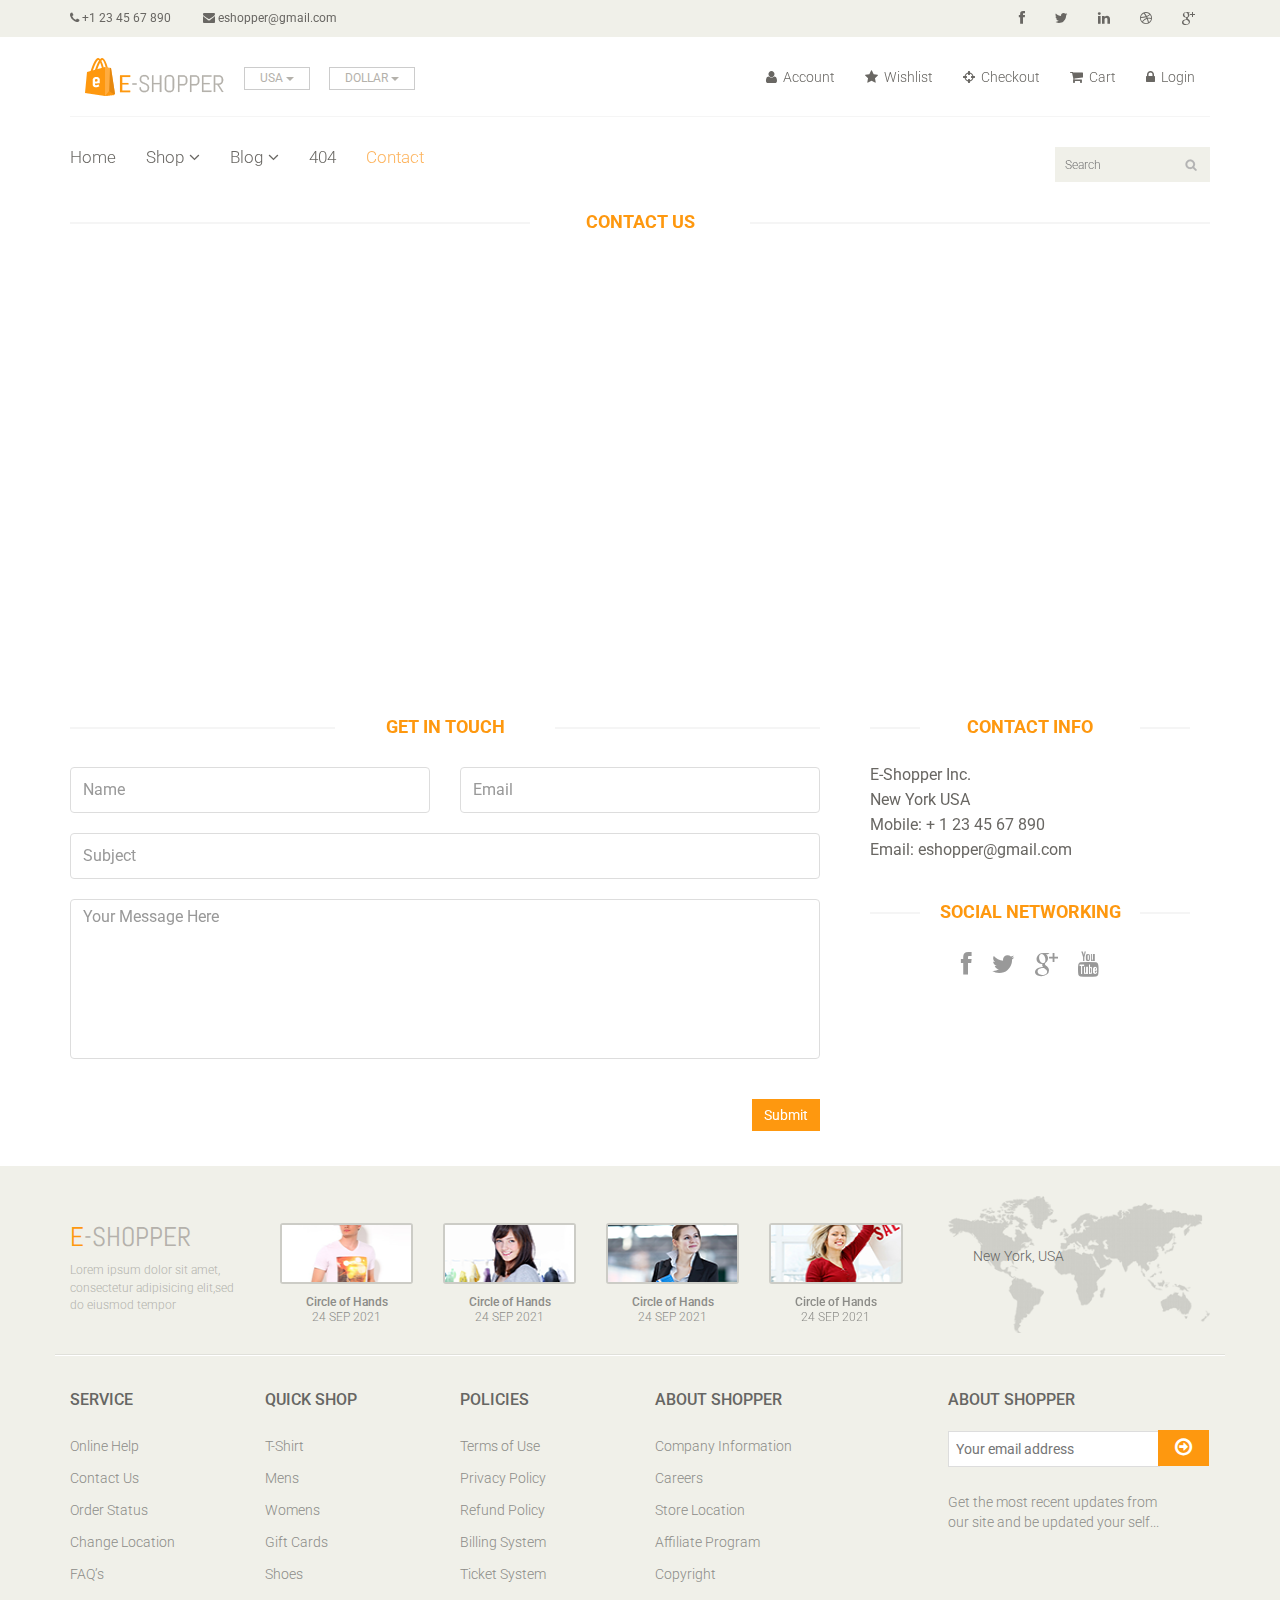
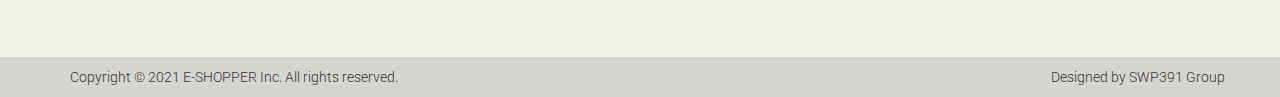
<file: OnlineShop/web/contact-us.html>
<!DOCTYPE html>
<html lang="en">
<head>
    <meta charset="utf-8">
    <meta name="viewport" content="width=device-width, initial-scale=1.0">
    <meta name="description" content="">
    <meta name="author" content="">
    <title>Contact | E-Shopper</title>
    <link href="css/bootstrap.min.css" rel="stylesheet">
    <link href="css/font-awesome.min.css" rel="stylesheet">
    <link href="css/prettyPhoto.css" rel="stylesheet">
    <link href="css/price-range.css" rel="stylesheet">
    <link href="css/animate.css" rel="stylesheet">
	<link href="css/main.css" rel="stylesheet">
	<link href="css/responsive.css" rel="stylesheet">
    <!--[if lt IE 9]>
    <script src="js/html5shiv.js"></script>
    <script src="js/respond.min.js"></script>
    <![endif]-->       
    <link rel="shortcut icon" href="images/ico/favicon.ico">
    <link rel="apple-touch-icon-precomposed" sizes="144x144" href="images/ico/apple-touch-icon-144-precomposed.png">
    <link rel="apple-touch-icon-precomposed" sizes="114x114" href="images/ico/apple-touch-icon-114-precomposed.png">
    <link rel="apple-touch-icon-precomposed" sizes="72x72" href="images/ico/apple-touch-icon-72-precomposed.png">
    <link rel="apple-touch-icon-precomposed" href="images/ico/apple-touch-icon-57-precomposed.png">
</head><!--/head-->

<body>
	<header id="header"><!--header-->
		<div class="header_top"><!--header_top-->
			<div class="container">
				<div class="row">
					<div class="col-sm-6">
						<div class="contactinfo">
							<ul class="nav nav-pills">
								<li><a href="#"><i class="fa fa-phone"></i> +1 23 45 67 890</a></li>
								<li><a href="#"><i class="fa fa-envelope"></i> eshopper@gmail.com</a></li>
							</ul>
						</div>
					</div>
					<div class="col-sm-6">
						<div class="social-icons pull-right">
							<ul class="nav navbar-nav">
								<li><a href=""><i class="fa fa-facebook"></i></a></li>
								<li><a href=""><i class="fa fa-twitter"></i></a></li>
								<li><a href=""><i class="fa fa-linkedin"></i></a></li>
								<li><a href=""><i class="fa fa-dribbble"></i></a></li>
								<li><a href=""><i class="fa fa-google-plus"></i></a></li>
							</ul>
						</div>
					</div>
				</div>
			</div>
		</div><!--/header_top-->
		
		<div class="header-middle"><!--header-middle-->
			<div class="container">
				<div class="row">
					<div class="col-md-4 clearfix">
						<div class="logo pull-left">
							<a href="index.html"><img src="images/home/logo.png" alt="" /></a>
						</div>
						<div class="btn-group pull-right clearfix">
							<div class="btn-group">
								<button type="button" class="btn btn-default dropdown-toggle usa" data-toggle="dropdown">
									USA
									<span class="caret"></span>
								</button>
								<ul class="dropdown-menu">
									<li><a href="">Canada</a></li>
									<li><a href="">UK</a></li>
								</ul>
							</div>
							
							<div class="btn-group">
								<button type="button" class="btn btn-default dropdown-toggle usa" data-toggle="dropdown">
									DOLLAR
									<span class="caret"></span>
								</button>
								<ul class="dropdown-menu">
									<li><a href="">Canadian Dollar</a></li>
									<li><a href="">Pound</a></li>
								</ul>
							</div>
						</div>
					</div>
					<div class="col-md-8 clearfix">
						<div class="shop-menu clearfix pull-right">
							<ul class="nav navbar-nav">
								<li><a href=""><i class="fa fa-user"></i> Account</a></li>
								<li><a href=""><i class="fa fa-star"></i> Wishlist</a></li>
								<li><a href="checkout.html"><i class="fa fa-crosshairs"></i> Checkout</a></li>
								<li><a href="cart.html"><i class="fa fa-shopping-cart"></i> Cart</a></li>
								<li><a href="login.html"><i class="fa fa-lock"></i> Login</a></li>
							</ul>
						</div>
					</div>
				</div>
			</div>
		</div><!--/header-middle-->
	
		<div class="header-bottom"><!--header-bottom-->
			<div class="container">
				<div class="row">
					<div class="col-sm-9">
						<div class="navbar-header">
							<button type="button" class="navbar-toggle" data-toggle="collapse" data-target=".navbar-collapse">
								<span class="sr-only">Toggle navigation</span>
								<span class="icon-bar"></span>
								<span class="icon-bar"></span>
								<span class="icon-bar"></span>
							</button>
						</div>
						<div class="mainmenu pull-left">
							<ul class="nav navbar-nav collapse navbar-collapse">
								<li><a href="index.html">Home</a></li>
								<li class="dropdown"><a href="#">Shop<i class="fa fa-angle-down"></i></a>
                                    <ul role="menu" class="sub-menu">
                                        <li><a href="shop.html">Products</a></li>
										<li><a href="product-details.html">Product Details</a></li> 
										<li><a href="checkout.html">Checkout</a></li> 
										<li><a href="cart.html">Cart</a></li> 
										<li><a href="login.html">Login</a></li> 
                                    </ul>
                                </li> 
								<li class="dropdown"><a href="#">Blog<i class="fa fa-angle-down"></i></a>
                                    <ul role="menu" class="sub-menu">
                                        <li><a href="blog.html">Blog List</a></li>
										<li><a href="blog-single.html">Blog Single</a></li>
                                    </ul>
                                </li> 
								<li><a href="404.html">404</a></li>
								<li><a href="contact-us.html" class="active">Contact</a></li>
							</ul>
						</div>
					</div>
					<div class="col-sm-3">
						<div class="search_box pull-right">
							<input type="text" placeholder="Search"/>
						</div>
					</div>
				</div>
			</div>
		</div><!--/header-bottom-->
	</header><!--/header-->
	 
	 <div id="contact-page" class="container">
    	<div class="bg">
	    	<div class="row">    		
	    		<div class="col-sm-12">    			   			
					<h2 class="title text-center">Contact <strong>Us</strong></h2>    			    				    				
					<div id="gmap" class="contact-map">
					</div>
				</div>			 		
			</div>    	
    		<div class="row">  	
	    		<div class="col-sm-8">
	    			<div class="contact-form">
	    				<h2 class="title text-center">Get In Touch</h2>
	    				<div class="status alert alert-success" style="display: none"></div>
				    	<form id="main-contact-form" class="contact-form row" name="contact-form" method="post">
				            <div class="form-group col-md-6">
				                <input type="text" name="name" class="form-control" required="required" placeholder="Name">
				            </div>
				            <div class="form-group col-md-6">
				                <input type="email" name="email" class="form-control" required="required" placeholder="Email">
				            </div>
				            <div class="form-group col-md-12">
				                <input type="text" name="subject" class="form-control" required="required" placeholder="Subject">
				            </div>
				            <div class="form-group col-md-12">
				                <textarea name="message" id="message" required="required" class="form-control" rows="8" placeholder="Your Message Here"></textarea>
				            </div>                        
				            <div class="form-group col-md-12">
				                <input type="submit" name="submit" class="btn btn-primary pull-right" value="Submit">
				            </div>
				        </form>
	    			</div>
	    		</div>
	    		<div class="col-sm-4">
	    			<div class="contact-info">
	    				<h2 class="title text-center">Contact Info</h2>
	    				<address>
	    					<p>E-Shopper Inc.</p>
							<p>New York USA</p>
							<p>Mobile: + 1 23 45 67 890</p>
							<p>Email: eshopper@gmail.com</p>
	    				</address>
	    				<div class="social-networks">
	    					<h2 class="title text-center">Social Networking</h2>
							<ul>
								<li>
									<a href="#"><i class="fa fa-facebook"></i></a>
								</li>
								<li>
									<a href="#"><i class="fa fa-twitter"></i></a>
								</li>
								<li>
									<a href="#"><i class="fa fa-google-plus"></i></a>
								</li>
								<li>
									<a href="#"><i class="fa fa-youtube"></i></a>
								</li>
							</ul>
	    				</div>
	    			</div>
    			</div>    			
	    	</div>  
    	</div>	
    </div><!--/#contact-page-->
	
	<footer id="footer"><!--Footer-->
		<div class="footer-top">
			<div class="container">
				<div class="row">
					<div class="col-sm-2">
						<div class="companyinfo">
							<h2><span>e</span>-shopper</h2>
							<p>Lorem ipsum dolor sit amet, consectetur adipisicing elit,sed do eiusmod tempor</p>
						</div>
					</div>
					<div class="col-sm-7">
						<div class="col-sm-3">
							<div class="video-gallery text-center">
								<a href="#">
									<div class="iframe-img">
										<img src="images/home/iframe1.png" alt="" />
									</div>
									<div class="overlay-icon">
										<i class="fa fa-play-circle-o"></i>
									</div>
								</a>
								<p>Circle of Hands</p>
								<h2>24 SEP 2021</h2>
							</div>
						</div>
						
						<div class="col-sm-3">
							<div class="video-gallery text-center">
								<a href="#">
									<div class="iframe-img">
										<img src="images/home/iframe2.png" alt="" />
									</div>
									<div class="overlay-icon">
										<i class="fa fa-play-circle-o"></i>
									</div>
								</a>
								<p>Circle of Hands</p>
								<h2>24 SEP 2021</h2>
							</div>
						</div>
						
						<div class="col-sm-3">
							<div class="video-gallery text-center">
								<a href="#">
									<div class="iframe-img">
										<img src="images/home/iframe3.png" alt="" />
									</div>
									<div class="overlay-icon">
										<i class="fa fa-play-circle-o"></i>
									</div>
								</a>
								<p>Circle of Hands</p>
								<h2>24 SEP 2021</h2>
							</div>
						</div>
						
						<div class="col-sm-3">
							<div class="video-gallery text-center">
								<a href="#">
									<div class="iframe-img">
										<img src="images/home/iframe4.png" alt="" />
									</div>
									<div class="overlay-icon">
										<i class="fa fa-play-circle-o"></i>
									</div>
								</a>
								<p>Circle of Hands</p>
								<h2>24 SEP 2021</h2>
							</div>
						</div>
					</div>
					<div class="col-sm-3">
						<div class="address">
							<img src="images/home/map.png" alt="" />
							<p>New York, USA</p>
						</div>
					</div>
				</div>
			</div>
		</div>
		
		<div class="footer-widget">
			<div class="container">
				<div class="row">
					<div class="col-sm-2">
						<div class="single-widget">
							<h2>Service</h2>
							<ul class="nav nav-pills nav-stacked">
								<li><a href="">Online Help</a></li>
								<li><a href="">Contact Us</a></li>
								<li><a href="">Order Status</a></li>
								<li><a href="">Change Location</a></li>
								<li><a href="">FAQ’s</a></li>
							</ul>
						</div>
					</div>
					<div class="col-sm-2">
						<div class="single-widget">
							<h2>Quick Shop</h2>
							<ul class="nav nav-pills nav-stacked">
								<li><a href="">T-Shirt</a></li>
								<li><a href="">Mens</a></li>
								<li><a href="">Womens</a></li>
								<li><a href="">Gift Cards</a></li>
								<li><a href="">Shoes</a></li>
							</ul>
						</div>
					</div>
					<div class="col-sm-2">
						<div class="single-widget">
							<h2>Policies</h2>
							<ul class="nav nav-pills nav-stacked">
								<li><a href="">Terms of Use</a></li>
								<li><a href="">Privacy Policy</a></li>
								<li><a href="">Refund Policy</a></li>
								<li><a href="">Billing System</a></li>
								<li><a href="">Ticket System</a></li>
							</ul>
						</div>
					</div>
					<div class="col-sm-2">
						<div class="single-widget">
							<h2>About Shopper</h2>
							<ul class="nav nav-pills nav-stacked">
								<li><a href="">Company Information</a></li>
								<li><a href="">Careers</a></li>
								<li><a href="">Store Location</a></li>
								<li><a href="">Affiliate Program</a></li>
								<li><a href="">Copyright</a></li>
							</ul>
						</div>
					</div>
					<div class="col-sm-3 col-sm-offset-1">
						<div class="single-widget">
							<h2>About Shopper</h2>
							<form action="#" class="searchform">
								<input type="text" placeholder="Your email address" />
								<button type="submit" class="btn btn-default"><i class="fa fa-arrow-circle-o-right"></i></button>
								<p>Get the most recent updates from <br />our site and be updated your self...</p>
							</form>
						</div>
					</div>
					
				</div>
			</div>
		</div>
		
		<div class="footer-bottom">
			<div class="container">
				<div class="row">
					<p class="pull-left">Copyright © 2021 E-SHOPPER Inc. All rights reserved.</p>
					<p class="pull-right">Designed by SWP391 Group</p>
				</div>
			</div>
		</div>
		
	</footer><!--/Footer-->
	

  
    <script src="js/jquery.js"></script>
	<script src="js/bootstrap.min.js"></script>
	<script type="text/javascript" src="http://maps.google.com/maps/api/js?sensor=true"></script>
    <script type="text/javascript" src="js/gmaps.js"></script>
	<script src="js/contact.js"></script>
	<script src="js/price-range.js"></script>
    <script src="js/jquery.scrollUp.min.js"></script>
    <script src="js/jquery.prettyPhoto.js"></script>
    <script src="js/main.js"></script>
</body>
</html>
</file>
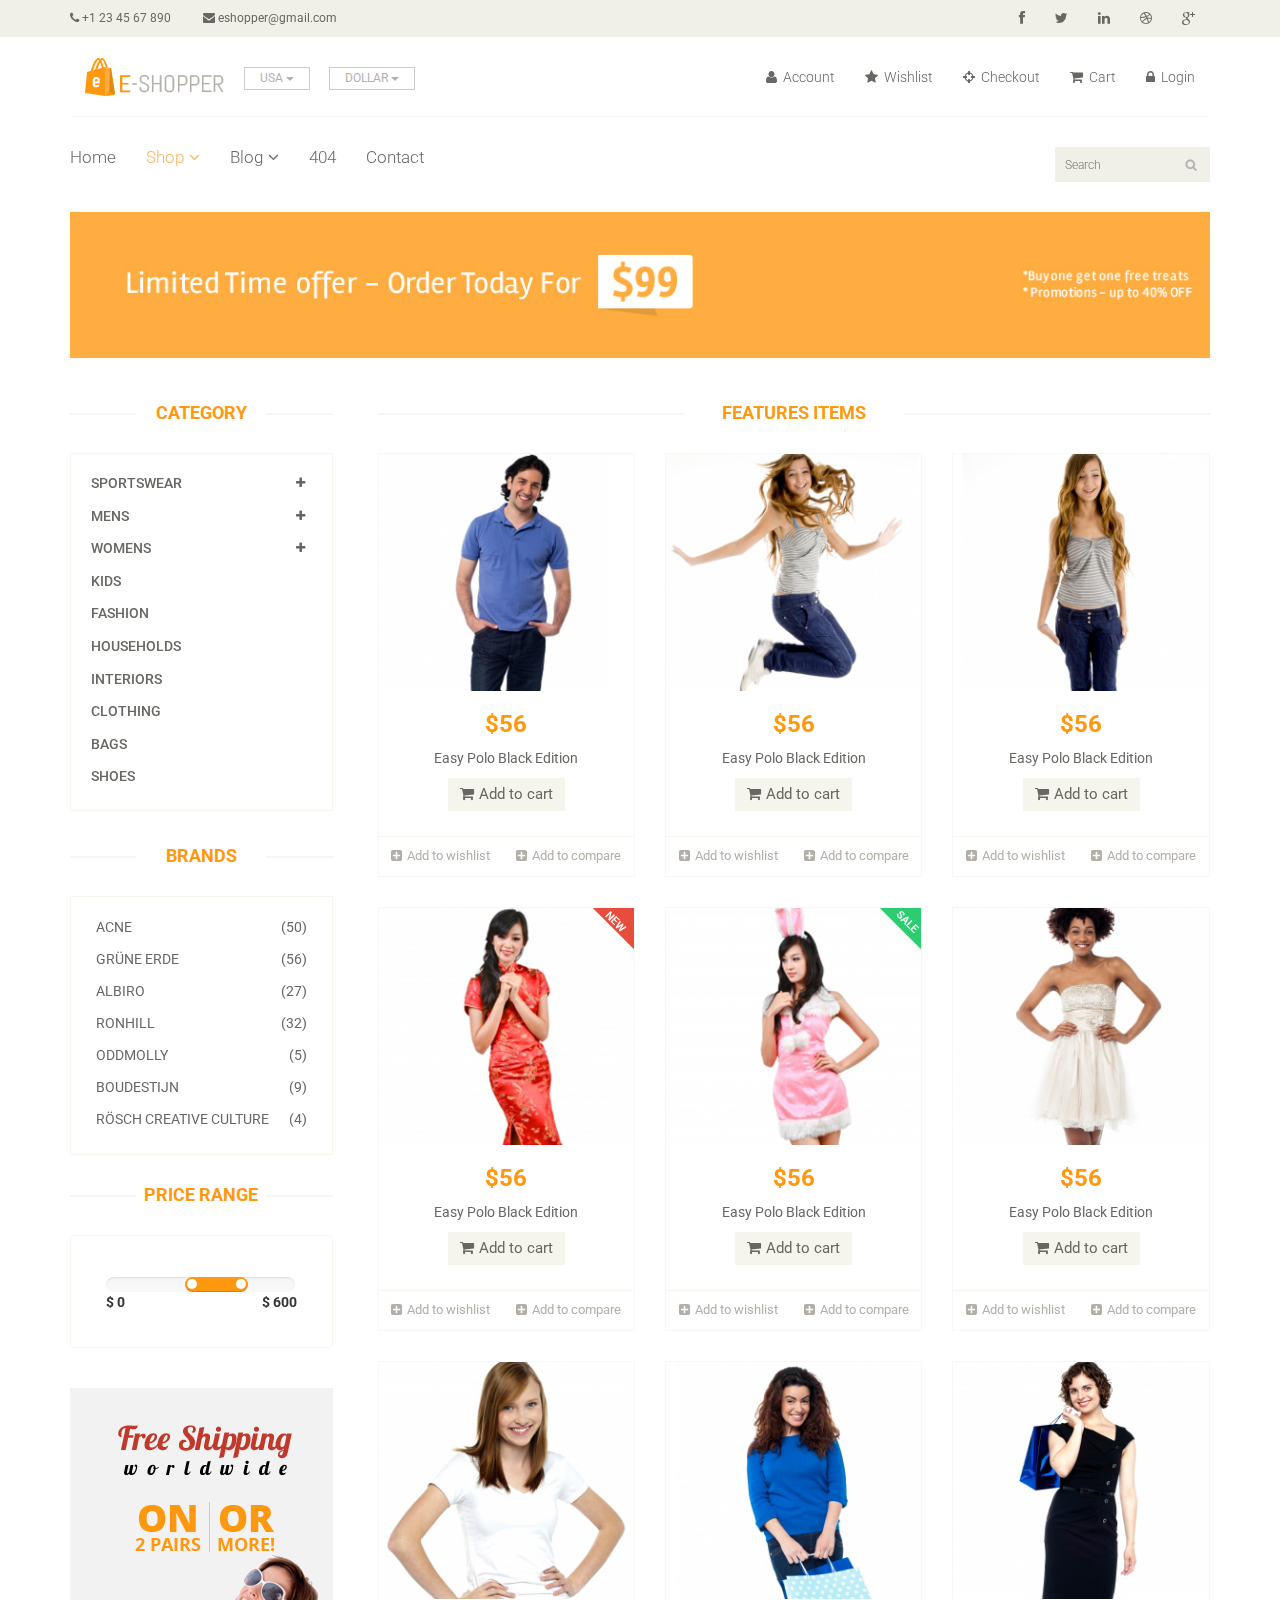
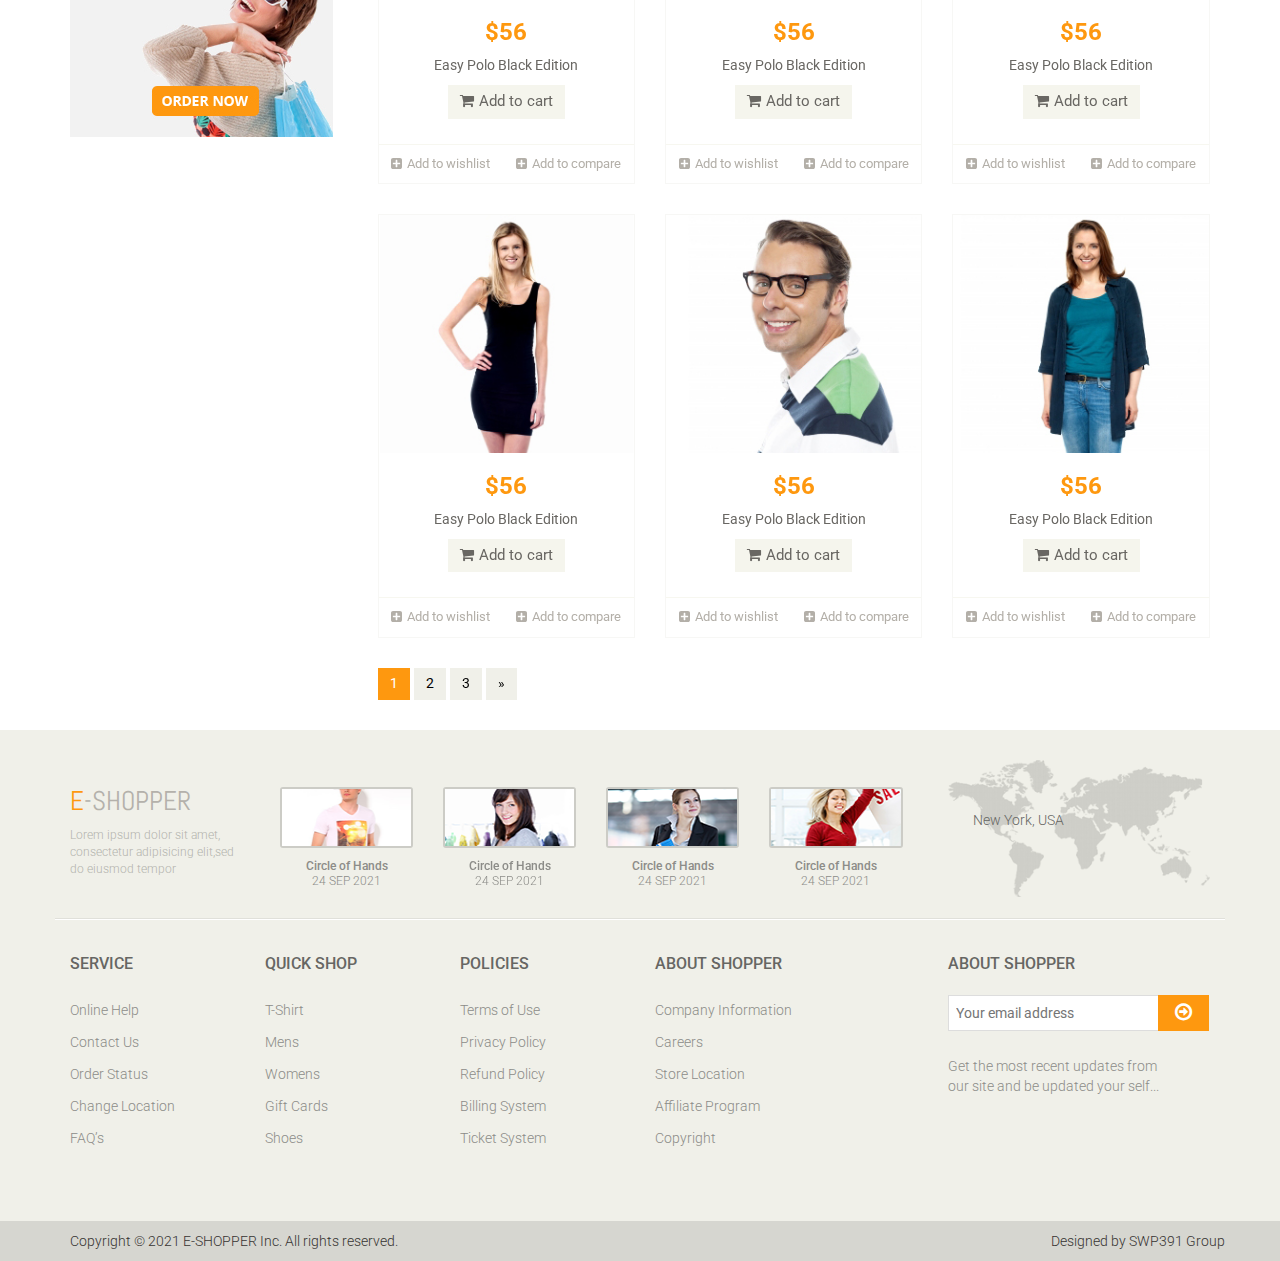
<file: OnlineShop/web/shop.html>
<!DOCTYPE html>
<html lang="en">
<head>
    <meta charset="utf-8">
    <meta name="viewport" content="width=device-width, initial-scale=1.0">
    <meta name="description" content="">
    <meta name="author" content="">
    <title>Shop</title>
    <link href="css/bootstrap.min.css" rel="stylesheet">
    <link href="css/font-awesome.min.css" rel="stylesheet">
    <link href="css/prettyPhoto.css" rel="stylesheet">
    <link href="css/price-range.css" rel="stylesheet">
    <link href="css/animate.css" rel="stylesheet">
	<link href="css/main.css" rel="stylesheet">
	<link href="css/responsive.css" rel="stylesheet">
    <!--[if lt IE 9]>
    <script src="js/html5shiv.js"></script>
    <script src="js/respond.min.js"></script>
    <![endif]-->       
    <link rel="shortcut icon" href="images/ico/favicon.ico">
    <link rel="apple-touch-icon-precomposed" sizes="144x144" href="images/ico/apple-touch-icon-144-precomposed.png">
    <link rel="apple-touch-icon-precomposed" sizes="114x114" href="images/ico/apple-touch-icon-114-precomposed.png">
    <link rel="apple-touch-icon-precomposed" sizes="72x72" href="images/ico/apple-touch-icon-72-precomposed.png">
    <link rel="apple-touch-icon-precomposed" href="images/ico/apple-touch-icon-57-precomposed.png">
</head><!--/head-->

<body>
	<header id="header"><!--header-->
		<div class="header_top"><!--header_top-->
			<div class="container">
				<div class="row">
					<div class="col-sm-6 ">
						<div class="contactinfo">
							<ul class="nav nav-pills">
								<li><a href="#"><i class="fa fa-phone"></i> +1 23 45 67 890</a></li>
								<li><a href="#"><i class="fa fa-envelope"></i> eshopper@gmail.com</a></li>
							</ul>
						</div>
					</div>
					<div class="col-sm-6">
						<div class="social-icons pull-right">
							<ul class="nav navbar-nav">
								<li><a href=""><i class="fa fa-facebook"></i></a></li>
								<li><a href=""><i class="fa fa-twitter"></i></a></li>
								<li><a href=""><i class="fa fa-linkedin"></i></a></li>
								<li><a href=""><i class="fa fa-dribbble"></i></a></li>
								<li><a href=""><i class="fa fa-google-plus"></i></a></li>
							</ul>
						</div>
					</div>
				</div>
			</div>
		</div><!--/header_top-->
		
		<div class="header-middle"><!--header-middle-->
			<div class="container">
				<div class="row">
					<div class="col-md-4 clearfix">
						<div class="logo pull-left">
							<a href="index.html"><img src="images/home/logo.png" alt="" /></a>
						</div>
						<div class="btn-group pull-right clearfix">
							<div class="btn-group">
								<button type="button" class="btn btn-default dropdown-toggle usa" data-toggle="dropdown">
									USA
									<span class="caret"></span>
								</button>
								<ul class="dropdown-menu">
									<li><a href="">Canada</a></li>
									<li><a href="">UK</a></li>
								</ul>
							</div>
							
							<div class="btn-group">
								<button type="button" class="btn btn-default dropdown-toggle usa" data-toggle="dropdown">
									DOLLAR
									<span class="caret"></span>
								</button>
								<ul class="dropdown-menu">
									<li><a href="">Canadian Dollar</a></li>
									<li><a href="">Pound</a></li>
								</ul>
							</div>
						</div>
					</div>
					<div class="col-md-8 clearfix">
						<div class="shop-menu clearfix pull-right">
							<ul class="nav navbar-nav">
								<li><a href=""><i class="fa fa-user"></i> Account</a></li>
								<li><a href=""><i class="fa fa-star"></i> Wishlist</a></li>
								<li><a href="checkout.html"><i class="fa fa-crosshairs"></i> Checkout</a></li>
								<li><a href="cart.html"><i class="fa fa-shopping-cart"></i> Cart</a></li>
								<li><a href="login.html"><i class="fa fa-lock"></i> Login</a></li>
							</ul>
						</div>
					</div>
				</div>
			</div>
		</div><!--/header-middle-->
	
		<div class="header-bottom"><!--header-bottom-->
			<div class="container">
				<div class="row">
					<div class="col-sm-9">
						<div class="navbar-header">
							<button type="button" class="navbar-toggle" data-toggle="collapse" data-target=".navbar-collapse">
								<span class="sr-only">Toggle navigation</span>
								<span class="icon-bar"></span>
								<span class="icon-bar"></span>
								<span class="icon-bar"></span>
							</button>
						</div>
						<div class="mainmenu pull-left">
							<ul class="nav navbar-nav collapse navbar-collapse">
								<li><a href="index.html">Home</a></li>
								<li class="dropdown"><a href="#" class="active">Shop<i class="fa fa-angle-down"></i></a>
                                    <ul role="menu" class="sub-menu">
                                        <li><a href="shop.html" class="active">Products</a></li>
										<li><a href="product-details.html">Product Details</a></li> 
										<li><a href="checkout.html">Checkout</a></li> 
										<li><a href="cart.html">Cart</a></li> 
										<li><a href="login.html">Login</a></li> 
                                    </ul>
                                </li> 
								<li class="dropdown"><a href="#">Blog<i class="fa fa-angle-down"></i></a>
                                    <ul role="menu" class="sub-menu">
                                        <li><a href="blog.html">Blog List</a></li>
										<li><a href="blog-single.html">Blog Single</a></li>
                                    </ul>
                                </li> 
								<li><a href="404.html">404</a></li>
								<li><a href="contact-us.html">Contact</a></li>
							</ul>
						</div>
					</div>
					<div class="col-sm-3">
						<div class="search_box pull-right">
							<input type="text" placeholder="Search"/>
						</div>
					</div>
				</div>
				</div>
			</div>
	</header>
	
	<section id="advertisement">
		<div class="container">
			<img src="images/shop/advertisement.jpg" alt="" />
		</div>
	</section>
	
	<section>
		<div class="container">
			<div class="row">
				<div class="col-sm-3">
					<div class="left-sidebar">
						<h2>Category</h2>
						<div class="panel-group category-products" id="accordian"><!--category-productsr-->
							<div class="panel panel-default">
								<div class="panel-heading">
									<h4 class="panel-title">
										<a data-toggle="collapse" data-parent="#accordian" href="#sportswear">
											<span class="badge pull-right"><i class="fa fa-plus"></i></span>
											Sportswear
										</a>
									</h4>
								</div>
								<div id="sportswear" class="panel-collapse collapse">
									<div class="panel-body">
										<ul>
											<li><a href="">Nike </a></li>
											<li><a href="">Under Armour </a></li>
											<li><a href="">Adidas </a></li>
											<li><a href="">Puma</a></li>
											<li><a href="">ASICS </a></li>
										</ul>
									</div>
								</div>
							</div>
							<div class="panel panel-default">
								<div class="panel-heading">
									<h4 class="panel-title">
										<a data-toggle="collapse" data-parent="#accordian" href="#mens">
											<span class="badge pull-right"><i class="fa fa-plus"></i></span>
											Mens
										</a>
									</h4>
								</div>
								<div id="mens" class="panel-collapse collapse">
									<div class="panel-body">
										<ul>
											<li><a href="">Fendi</a></li>
											<li><a href="">Guess</a></li>
											<li><a href="">Valentino</a></li>
											<li><a href="">Dior</a></li>
											<li><a href="">Versace</a></li>
											<li><a href="">Armani</a></li>
											<li><a href="">Prada</a></li>
											<li><a href="">Dolce and Gabbana</a></li>
											<li><a href="">Chanel</a></li>
											<li><a href="">Gucci</a></li>
										</ul>
									</div>
								</div>
							</div>
							
							<div class="panel panel-default">
								<div class="panel-heading">
									<h4 class="panel-title">
										<a data-toggle="collapse" data-parent="#accordian" href="#womens">
											<span class="badge pull-right"><i class="fa fa-plus"></i></span>
											Womens
										</a>
									</h4>
								</div>
								<div id="womens" class="panel-collapse collapse">
									<div class="panel-body">
										<ul>
											<li><a href="">Fendi</a></li>
											<li><a href="">Guess</a></li>
											<li><a href="">Valentino</a></li>
											<li><a href="">Dior</a></li>
											<li><a href="">Versace</a></li>
										</ul>
									</div>
								</div>
							</div>
							<div class="panel panel-default">
								<div class="panel-heading">
									<h4 class="panel-title"><a href="#">Kids</a></h4>
								</div>
							</div>
							<div class="panel panel-default">
								<div class="panel-heading">
									<h4 class="panel-title"><a href="#">Fashion</a></h4>
								</div>
							</div>
							<div class="panel panel-default">
								<div class="panel-heading">
									<h4 class="panel-title"><a href="#">Households</a></h4>
								</div>
							</div>
							<div class="panel panel-default">
								<div class="panel-heading">
									<h4 class="panel-title"><a href="#">Interiors</a></h4>
								</div>
							</div>
							<div class="panel panel-default">
								<div class="panel-heading">
									<h4 class="panel-title"><a href="#">Clothing</a></h4>
								</div>
							</div>
							<div class="panel panel-default">
								<div class="panel-heading">
									<h4 class="panel-title"><a href="#">Bags</a></h4>
								</div>
							</div>
							<div class="panel panel-default">
								<div class="panel-heading">
									<h4 class="panel-title"><a href="#">Shoes</a></h4>
								</div>
							</div>
						</div><!--/category-productsr-->
					
						<div class="brands_products"><!--brands_products-->
							<h2>Brands</h2>
							<div class="brands-name">
								<ul class="nav nav-pills nav-stacked">
									<li><a href=""> <span class="pull-right">(50)</span>Acne</a></li>
									<li><a href=""> <span class="pull-right">(56)</span>Grüne Erde</a></li>
									<li><a href=""> <span class="pull-right">(27)</span>Albiro</a></li>
									<li><a href=""> <span class="pull-right">(32)</span>Ronhill</a></li>
									<li><a href=""> <span class="pull-right">(5)</span>Oddmolly</a></li>
									<li><a href=""> <span class="pull-right">(9)</span>Boudestijn</a></li>
									<li><a href=""> <span class="pull-right">(4)</span>Rösch creative culture</a></li>
								</ul>
							</div>
						</div><!--/brands_products-->
						
						<div class="price-range"><!--price-range-->
							<h2>Price Range</h2>
							<div class="well">
								 <input type="text" class="span2" value="" data-slider-min="0" data-slider-max="600" data-slider-step="5" data-slider-value="[250,450]" id="sl2" ><br />
								 <b>$ 0</b> <b class="pull-right">$ 600</b>
							</div>
						</div><!--/price-range-->
						
						<div class="shipping text-center"><!--shipping-->
							<img src="images/home/shipping.jpg" alt="" />
						</div><!--/shipping-->
						
					</div>
				</div>
				
				<div class="col-sm-9 padding-right">
					<div class="features_items"><!--features_items-->
						<h2 class="title text-center">Features Items</h2>
						<div class="col-sm-4">
							<div class="product-image-wrapper">
								<div class="single-products">
									<div class="productinfo text-center">
										<img src="images/shop/product12.jpg" alt="" />
										<h2>$56</h2>
										<p>Easy Polo Black Edition</p>
										<a href="#" class="btn btn-default add-to-cart"><i class="fa fa-shopping-cart"></i>Add to cart</a>
									</div>
									<div class="product-overlay">
										<div class="overlay-content">
											<h2>$56</h2>
											<p>Easy Polo Black Edition</p>
											<a href="#" class="btn btn-default add-to-cart"><i class="fa fa-shopping-cart"></i>Add to cart</a>
										</div>
									</div>
								</div>
								<div class="choose">
									<ul class="nav nav-pills nav-justified">
										<li><a href=""><i class="fa fa-plus-square"></i>Add to wishlist</a></li>
										<li><a href=""><i class="fa fa-plus-square"></i>Add to compare</a></li>
									</ul>
								</div>
							</div>
						</div>
						<div class="col-sm-4">
							<div class="product-image-wrapper">
								<div class="single-products">
									<div class="productinfo text-center">
										<img src="images/shop/product11.jpg" alt="" />
										<h2>$56</h2>
										<p>Easy Polo Black Edition</p>
										<a href="#" class="btn btn-default add-to-cart"><i class="fa fa-shopping-cart"></i>Add to cart</a>
									</div>
									<div class="product-overlay">
										<div class="overlay-content">
											<h2>$56</h2>
											<p>Easy Polo Black Edition</p>
											<a href="#" class="btn btn-default add-to-cart"><i class="fa fa-shopping-cart"></i>Add to cart</a>
										</div>
									</div>
								</div>
								<div class="choose">
									<ul class="nav nav-pills nav-justified">
										<li><a href=""><i class="fa fa-plus-square"></i>Add to wishlist</a></li>
										<li><a href=""><i class="fa fa-plus-square"></i>Add to compare</a></li>
									</ul>
								</div>
							</div>
						</div>
						<div class="col-sm-4">
							<div class="product-image-wrapper">
								<div class="single-products">
									<div class="productinfo text-center">
										<img src="images/shop/product10.jpg" alt="" />
										<h2>$56</h2>
										<p>Easy Polo Black Edition</p>
										<a href="#" class="btn btn-default add-to-cart"><i class="fa fa-shopping-cart"></i>Add to cart</a>
									</div>
									<div class="product-overlay">
										<div class="overlay-content">
											<h2>$56</h2>
											<p>Easy Polo Black Edition</p>
											<a href="#" class="btn btn-default add-to-cart"><i class="fa fa-shopping-cart"></i>Add to cart</a>
										</div>
									</div>
								</div>
								<div class="choose">
									<ul class="nav nav-pills nav-justified">
										<li><a href=""><i class="fa fa-plus-square"></i>Add to wishlist</a></li>
										<li><a href=""><i class="fa fa-plus-square"></i>Add to compare</a></li>
									</ul>
								</div>
							</div>
						</div>
						<div class="col-sm-4">
							<div class="product-image-wrapper">
								<div class="single-products">
									<div class="productinfo text-center">
										<img src="images/shop/product9.jpg" alt="" />
										<h2>$56</h2>
										<p>Easy Polo Black Edition</p>
										<a href="#" class="btn btn-default add-to-cart"><i class="fa fa-shopping-cart"></i>Add to cart</a>
									</div>
									<div class="product-overlay">
										<div class="overlay-content">
											<h2>$56</h2>
											<p>Easy Polo Black Edition</p>
											<a href="#" class="btn btn-default add-to-cart"><i class="fa fa-shopping-cart"></i>Add to cart</a>
										</div>
									</div>
									<img src="images/home/new.png" class="new" alt="" />
								</div>
								<div class="choose">
									<ul class="nav nav-pills nav-justified">
										<li><a href=""><i class="fa fa-plus-square"></i>Add to wishlist</a></li>
										<li><a href=""><i class="fa fa-plus-square"></i>Add to compare</a></li>
									</ul>
								</div>
							</div>
						</div>
						<div class="col-sm-4">
							<div class="product-image-wrapper">
								<div class="single-products">
									<div class="productinfo text-center">
										<img src="images/shop/product8.jpg" alt="" />
										<h2>$56</h2>
										<p>Easy Polo Black Edition</p>
										<a href="#" class="btn btn-default add-to-cart"><i class="fa fa-shopping-cart"></i>Add to cart</a>
									</div>
									<div class="product-overlay">
										<div class="overlay-content">
											<h2>$56</h2>
											<p>Easy Polo Black Edition</p>
											<a href="#" class="btn btn-default add-to-cart"><i class="fa fa-shopping-cart"></i>Add to cart</a>
										</div>
									</div>
									<img src="images/home/sale.png" class="new" alt="" />
								</div>
								<div class="choose">
									<ul class="nav nav-pills nav-justified">
										<li><a href=""><i class="fa fa-plus-square"></i>Add to wishlist</a></li>
										<li><a href=""><i class="fa fa-plus-square"></i>Add to compare</a></li>
									</ul>
								</div>
							</div>
						</div>
						<div class="col-sm-4">
							<div class="product-image-wrapper">
								<div class="single-products">
									<div class="productinfo text-center">
										<img src="images/shop/product7.jpg" alt="" />
										<h2>$56</h2>
										<p>Easy Polo Black Edition</p>
										<a href="#" class="btn btn-default add-to-cart"><i class="fa fa-shopping-cart"></i>Add to cart</a>
									</div>
									<div class="product-overlay">
										<div class="overlay-content">
											<h2>$56</h2>
											<p>Easy Polo Black Edition</p>
											<a href="#" class="btn btn-default add-to-cart"><i class="fa fa-shopping-cart"></i>Add to cart</a>
										</div>
									</div>
								</div>
								<div class="choose">
									<ul class="nav nav-pills nav-justified">
										<li><a href=""><i class="fa fa-plus-square"></i>Add to wishlist</a></li>
										<li><a href=""><i class="fa fa-plus-square"></i>Add to compare</a></li>
									</ul>
								</div>
							</div>
						</div>
						
						<div class="col-sm-4">
							<div class="product-image-wrapper">
								<div class="single-products">
									<div class="productinfo text-center">
										<img src="images/home/product6.jpg" alt="" />
										<h2>$56</h2>
										<p>Easy Polo Black Edition</p>
										<a href="#" class="btn btn-default add-to-cart"><i class="fa fa-shopping-cart"></i>Add to cart</a>
									</div>
									<div class="product-overlay">
										<div class="overlay-content">
											<h2>$56</h2>
											<p>Easy Polo Black Edition</p>
											<a href="#" class="btn btn-default add-to-cart"><i class="fa fa-shopping-cart"></i>Add to cart</a>
										</div>
									</div>
								</div>
								<div class="choose">
									<ul class="nav nav-pills nav-justified">
										<li><a href=""><i class="fa fa-plus-square"></i>Add to wishlist</a></li>
										<li><a href=""><i class="fa fa-plus-square"></i>Add to compare</a></li>
									</ul>
								</div>
							</div>
						</div>
						
						<div class="col-sm-4">
							<div class="product-image-wrapper">
								<div class="single-products">
									<div class="productinfo text-center">
										<img src="images/home/product5.jpg" alt="" />
										<h2>$56</h2>
										<p>Easy Polo Black Edition</p>
										<a href="#" class="btn btn-default add-to-cart"><i class="fa fa-shopping-cart"></i>Add to cart</a>
									</div>
									<div class="product-overlay">
										<div class="overlay-content">
											<h2>$56</h2>
											<p>Easy Polo Black Edition</p>
											<a href="#" class="btn btn-default add-to-cart"><i class="fa fa-shopping-cart"></i>Add to cart</a>
										</div>
									</div>
								</div>
								<div class="choose">
									<ul class="nav nav-pills nav-justified">
										<li><a href=""><i class="fa fa-plus-square"></i>Add to wishlist</a></li>
										<li><a href=""><i class="fa fa-plus-square"></i>Add to compare</a></li>
									</ul>
								</div>
							</div>
						</div>
						
						<div class="col-sm-4">
							<div class="product-image-wrapper">
								<div class="single-products">
									<div class="productinfo text-center">
										<img src="images/home/product4.jpg" alt="" />
										<h2>$56</h2>
										<p>Easy Polo Black Edition</p>
										<a href="#" class="btn btn-default add-to-cart"><i class="fa fa-shopping-cart"></i>Add to cart</a>
									</div>
									<div class="product-overlay">
										<div class="overlay-content">
											<h2>$56</h2>
											<p>Easy Polo Black Edition</p>
											<a href="#" class="btn btn-default add-to-cart"><i class="fa fa-shopping-cart"></i>Add to cart</a>
										</div>
									</div>
								</div>
								<div class="choose">
									<ul class="nav nav-pills nav-justified">
										<li><a href=""><i class="fa fa-plus-square"></i>Add to wishlist</a></li>
										<li><a href=""><i class="fa fa-plus-square"></i>Add to compare</a></li>
									</ul>
								</div>
							</div>
						</div>
						
						<div class="col-sm-4">
							<div class="product-image-wrapper">
								<div class="single-products">
									<div class="productinfo text-center">
										<img src="images/home/product3.jpg" alt="" />
										<h2>$56</h2>
										<p>Easy Polo Black Edition</p>
										<a href="#" class="btn btn-default add-to-cart"><i class="fa fa-shopping-cart"></i>Add to cart</a>
									</div>
									<div class="product-overlay">
										<div class="overlay-content">
											<h2>$56</h2>
											<p>Easy Polo Black Edition</p>
											<a href="#" class="btn btn-default add-to-cart"><i class="fa fa-shopping-cart"></i>Add to cart</a>
										</div>
									</div>
								</div>
								<div class="choose">
									<ul class="nav nav-pills nav-justified">
										<li><a href=""><i class="fa fa-plus-square"></i>Add to wishlist</a></li>
										<li><a href=""><i class="fa fa-plus-square"></i>Add to compare</a></li>
									</ul>
								</div>
							</div>
						</div>
						
						
						<div class="col-sm-4">
							<div class="product-image-wrapper">
								<div class="single-products">
									<div class="productinfo text-center">
										<img src="images/home/product2.jpg" alt="" />
										<h2>$56</h2>
										<p>Easy Polo Black Edition</p>
										<a href="#" class="btn btn-default add-to-cart"><i class="fa fa-shopping-cart"></i>Add to cart</a>
									</div>
									<div class="product-overlay">
										<div class="overlay-content">
											<h2>$56</h2>
											<p>Easy Polo Black Edition</p>
											<a href="#" class="btn btn-default add-to-cart"><i class="fa fa-shopping-cart"></i>Add to cart</a>
										</div>
									</div>
								</div>
								<div class="choose">
									<ul class="nav nav-pills nav-justified">
										<li><a href=""><i class="fa fa-plus-square"></i>Add to wishlist</a></li>
										<li><a href=""><i class="fa fa-plus-square"></i>Add to compare</a></li>
									</ul>
								</div>
							</div>
						</div>
						
						<div class="col-sm-4">
							<div class="product-image-wrapper">
								<div class="single-products">
									<div class="productinfo text-center">
										<img src="images/home/product1.jpg" alt="" />
										<h2>$56</h2>
										<p>Easy Polo Black Edition</p>
										<a href="#" class="btn btn-default add-to-cart"><i class="fa fa-shopping-cart"></i>Add to cart</a>
									</div>
									<div class="product-overlay">
										<div class="overlay-content">
											<h2>$56</h2>
											<p>Easy Polo Black Edition</p>
											<a href="#" class="btn btn-default add-to-cart"><i class="fa fa-shopping-cart"></i>Add to cart</a>
										</div>
									</div>
								</div>
								<div class="choose">
									<ul class="nav nav-pills nav-justified">
										<li><a href=""><i class="fa fa-plus-square"></i>Add to wishlist</a></li>
										<li><a href=""><i class="fa fa-plus-square"></i>Add to compare</a></li>
									</ul>
								</div>
							</div>
						</div>
						
						<ul class="pagination">
							<li class="active"><a href="">1</a></li>
							<li><a href="">2</a></li>
							<li><a href="">3</a></li>
							<li><a href="">&raquo;</a></li>
						</ul>
					</div><!--features_items-->
				</div>
			</div>
		</div>
	</section>
	
	<footer id="footer"><!--Footer-->
		<div class="footer-top">
			<div class="container">
				<div class="row">
					<div class="col-sm-2">
						<div class="companyinfo">
							<h2><span>e</span>-shopper</h2>
							<p>Lorem ipsum dolor sit amet, consectetur adipisicing elit,sed do eiusmod tempor</p>
						</div>
					</div>
					<div class="col-sm-7">
						<div class="col-sm-3">
							<div class="video-gallery text-center">
								<a href="#">
									<div class="iframe-img">
										<img src="images/home/iframe1.png" alt="" />
									</div>
									<div class="overlay-icon">
										<i class="fa fa-play-circle-o"></i>
									</div>
								</a>
								<p>Circle of Hands</p>
								<h2>24 SEP 2021</h2>
							</div>
						</div>
						
						<div class="col-sm-3">
							<div class="video-gallery text-center">
								<a href="#">
									<div class="iframe-img">
										<img src="images/home/iframe2.png" alt="" />
									</div>
									<div class="overlay-icon">
										<i class="fa fa-play-circle-o"></i>
									</div>
								</a>
								<p>Circle of Hands</p>
								<h2>24 SEP 2021</h2>
							</div>
						</div>
						
						<div class="col-sm-3">
							<div class="video-gallery text-center">
								<a href="#">
									<div class="iframe-img">
										<img src="images/home/iframe3.png" alt="" />
									</div>
									<div class="overlay-icon">
										<i class="fa fa-play-circle-o"></i>
									</div>
								</a>
								<p>Circle of Hands</p>
								<h2>24 SEP 2021</h2>
							</div>
						</div>
						
						<div class="col-sm-3">
							<div class="video-gallery text-center">
								<a href="#">
									<div class="iframe-img">
										<img src="images/home/iframe4.png" alt="" />
									</div>
									<div class="overlay-icon">
										<i class="fa fa-play-circle-o"></i>
									</div>
								</a>
								<p>Circle of Hands</p>
								<h2>24 SEP 2021</h2>
							</div>
						</div>
					</div>
					<div class="col-sm-3">
						<div class="address">
							<img src="images/home/map.png" alt="" />
							<p>New York, USA</p>
						</div>
					</div>
				</div>
			</div>
		</div>
		
		<div class="footer-widget">
			<div class="container">
				<div class="row">
					<div class="col-sm-2">
						<div class="single-widget">
							<h2>Service</h2>
							<ul class="nav nav-pills nav-stacked">
								<li><a href="">Online Help</a></li>
								<li><a href="">Contact Us</a></li>
								<li><a href="">Order Status</a></li>
								<li><a href="">Change Location</a></li>
								<li><a href="">FAQ’s</a></li>
							</ul>
						</div>
					</div>
					<div class="col-sm-2">
						<div class="single-widget">
							<h2>Quick Shop</h2>
							<ul class="nav nav-pills nav-stacked">
								<li><a href="">T-Shirt</a></li>
								<li><a href="">Mens</a></li>
								<li><a href="">Womens</a></li>
								<li><a href="">Gift Cards</a></li>
								<li><a href="">Shoes</a></li>
							</ul>
						</div>
					</div>
					<div class="col-sm-2">
						<div class="single-widget">
							<h2>Policies</h2>
							<ul class="nav nav-pills nav-stacked">
								<li><a href="">Terms of Use</a></li>
								<li><a href="">Privacy Policy</a></li>
								<li><a href="">Refund Policy</a></li>
								<li><a href="">Billing System</a></li>
								<li><a href="">Ticket System</a></li>
							</ul>
						</div>
					</div>
					<div class="col-sm-2">
						<div class="single-widget">
							<h2>About Shopper</h2>
							<ul class="nav nav-pills nav-stacked">
								<li><a href="">Company Information</a></li>
								<li><a href="">Careers</a></li>
								<li><a href="">Store Location</a></li>
								<li><a href="">Affiliate Program</a></li>
								<li><a href="">Copyright</a></li>
							</ul>
						</div>
					</div>
					<div class="col-sm-3 col-sm-offset-1">
						<div class="single-widget">
							<h2>About Shopper</h2>
							<form action="#" class="searchform">
								<input type="text" placeholder="Your email address" />
								<button type="submit" class="btn btn-default"><i class="fa fa-arrow-circle-o-right"></i></button>
								<p>Get the most recent updates from <br />our site and be updated your self...</p>
							</form>
						</div>
					</div>
					
				</div>
			</div>
		</div>
		
		<div class="footer-bottom">
			<div class="container">
				<div class="row">
					<p class="pull-left">Copyright © 2021 E-SHOPPER Inc. All rights reserved.</p>
					<p class="pull-right">Designed by SWP391 Group</p>
				</div>
			</div>
		</div>
		
	</footer><!--/Footer-->
	

  
    <script src="js/jquery.js"></script>
	<script src="js/price-range.js"></script>
    <script src="js/jquery.scrollUp.min.js"></script>
	<script src="js/bootstrap.min.js"></script>
    <script src="js/jquery.prettyPhoto.js"></script>
    <script src="js/main.js"></script>
</body>
</html>
</file>
<file: OnlineShop/web/css/prettyPhoto.css>
div.pp_default .pp_top,div.pp_default .pp_top .pp_middle,div.pp_default .pp_top .pp_left,div.pp_default .pp_top .pp_right,div.pp_default .pp_bottom,div.pp_default .pp_bottom .pp_left,div.pp_default .pp_bottom .pp_middle,div.pp_default .pp_bottom .pp_right{height:13px}
div.pp_default .pp_top .pp_left{background:url(../images/prettyPhoto/default/sprite.png) -78px -93px no-repeat}
div.pp_default .pp_top .pp_middle{background:url(../images/prettyPhoto/default/sprite_x.png) top left repeat-x}
div.pp_default .pp_top .pp_right{background:url(../images/prettyPhoto/default/sprite.png) -112px -93px no-repeat}
div.pp_default .pp_content .ppt{color:#f8f8f8}
div.pp_default .pp_content_container .pp_left{background:url(../images/prettyPhoto/default/sprite_y.png) -7px 0 repeat-y;padding-left:13px}
div.pp_default .pp_content_container .pp_right{background:url(../images/prettyPhoto/default/sprite_y.png) top right repeat-y;padding-right:13px}
div.pp_default .pp_next:hover{background:url(../images/prettyPhoto/default/sprite_next.png) center right no-repeat;cursor:pointer}
div.pp_default .pp_previous:hover{background:url(../images/prettyPhoto/default/sprite_prev.png) center left no-repeat;cursor:pointer}
div.pp_default .pp_expand{background:url(../images/prettyPhoto/default/sprite.png) 0 -29px no-repeat;cursor:pointer;width:28px;height:28px}
div.pp_default .pp_expand:hover{background:url(../images/prettyPhoto/default/sprite.png) 0 -56px no-repeat;cursor:pointer}
div.pp_default .pp_contract{background:url(../images/prettyPhoto/default/sprite.png) 0 -84px no-repeat;cursor:pointer;width:28px;height:28px}
div.pp_default .pp_contract:hover{background:url(../images/prettyPhoto/default/sprite.png) 0 -113px no-repeat;cursor:pointer}
div.pp_default .pp_close{width:30px;height:30px;background:url(../images/prettyPhoto/default/sprite.png) 2px 1px no-repeat;cursor:pointer}
div.pp_default .pp_gallery ul li a{background:url(../images/prettyPhoto/default/default_thumb.png) center center #f8f8f8;border:1px solid #aaa}
div.pp_default .pp_social{margin-top:7px}
div.pp_default .pp_gallery a.pp_arrow_previous,div.pp_default .pp_gallery a.pp_arrow_next{position:static;left:auto}
div.pp_default .pp_nav .pp_play,div.pp_default .pp_nav .pp_pause{background:url(../images/prettyPhoto/default/sprite.png) -51px 1px no-repeat;height:30px;width:30px}
div.pp_default .pp_nav .pp_pause{background-position:-51px -29px}
div.pp_default a.pp_arrow_previous,div.pp_default a.pp_arrow_next{background:url(../images/prettyPhoto/default/sprite.png) -31px -3px no-repeat;height:20px;width:20px;margin:4px 0 0}
div.pp_default a.pp_arrow_next{left:52px;background-position:-82px -3px}
div.pp_default .pp_content_container .pp_details{margin-top:5px}
div.pp_default .pp_nav{clear:none;height:30px;width:110px;position:relative}
div.pp_default .pp_nav .currentTextHolder{font-family:Georgia;font-style:italic;color:#999;font-size:11px;left:75px;line-height:25px;position:absolute;top:2px;margin:0;padding:0 0 0 10px}
div.pp_default .pp_close:hover,div.pp_default .pp_nav .pp_play:hover,div.pp_default .pp_nav .pp_pause:hover,div.pp_default .pp_arrow_next:hover,div.pp_default .pp_arrow_previous:hover{opacity:0.7}
div.pp_default .pp_description{font-size:11px;font-weight:700;line-height:14px;margin:5px 50px 5px 0}
div.pp_default .pp_bottom .pp_left{background:url(../images/prettyPhoto/default/sprite.png) -78px -127px no-repeat}
div.pp_default .pp_bottom .pp_middle{background:url(../images/prettyPhoto/default/sprite_x.png) bottom left repeat-x}
div.pp_default .pp_bottom .pp_right{background:url(../images/prettyPhoto/default/sprite.png) -112px -127px no-repeat}
div.pp_default .pp_loaderIcon{background:url(../images/prettyPhoto/default/loader.gif) center center no-repeat}
div.light_rounded .pp_top .pp_left{background:url(../images/prettyPhoto/light_rounded/sprite.png) -88px -53px no-repeat}
div.light_rounded .pp_top .pp_right{background:url(../images/prettyPhoto/light_rounded/sprite.png) -110px -53px no-repeat}
div.light_rounded .pp_next:hover{background:url(../images/prettyPhoto/light_rounded/btnNext.png) center right no-repeat;cursor:pointer}
div.light_rounded .pp_previous:hover{background:url(../images/prettyPhoto/light_rounded/btnPrevious.png) center left no-repeat;cursor:pointer}
div.light_rounded .pp_expand{background:url(../images/prettyPhoto/light_rounded/sprite.png) -31px -26px no-repeat;cursor:pointer}
div.light_rounded .pp_expand:hover{background:url(../images/prettyPhoto/light_rounded/sprite.png) -31px -47px no-repeat;cursor:pointer}
div.light_rounded .pp_contract{background:url(../images/prettyPhoto/light_rounded/sprite.png) 0 -26px no-repeat;cursor:pointer}
div.light_rounded .pp_contract:hover{background:url(../images/prettyPhoto/light_rounded/sprite.png) 0 -47px no-repeat;cursor:pointer}
div.light_rounded .pp_close{width:75px;height:22px;background:url(../images/prettyPhoto/light_rounded/sprite.png) -1px -1px no-repeat;cursor:pointer}
div.light_rounded .pp_nav .pp_play{background:url(../images/prettyPhoto/light_rounded/sprite.png) -1px -100px no-repeat;height:15px;width:14px}
div.light_rounded .pp_nav .pp_pause{background:url(../images/prettyPhoto/light_rounded/sprite.png) -24px -100px no-repeat;height:15px;width:14px}
div.light_rounded .pp_arrow_previous{background:url(../images/prettyPhoto/light_rounded/sprite.png) 0 -71px no-repeat}
div.light_rounded .pp_arrow_next{background:url(../images/prettyPhoto/light_rounded/sprite.png) -22px -71px no-repeat}
div.light_rounded .pp_bottom .pp_left{background:url(../images/prettyPhoto/light_rounded/sprite.png) -88px -80px no-repeat}
div.light_rounded .pp_bottom .pp_right{background:url(../images/prettyPhoto/light_rounded/sprite.png) -110px -80px no-repeat}
div.dark_rounded .pp_top .pp_left{background:url(../images/prettyPhoto/dark_rounded/sprite.png) -88px -53px no-repeat}
div.dark_rounded .pp_top .pp_right{background:url(../images/prettyPhoto/dark_rounded/sprite.png) -110px -53px no-repeat}
div.dark_rounded .pp_content_container .pp_left{background:url(../images/prettyPhoto/dark_rounded/contentPattern.png) top left repeat-y}
div.dark_rounded .pp_content_container .pp_right{background:url(../images/prettyPhoto/dark_rounded/contentPattern.png) top right repeat-y}
div.dark_rounded .pp_next:hover{background:url(../images/prettyPhoto/dark_rounded/btnNext.png) center right no-repeat;cursor:pointer}
div.dark_rounded .pp_previous:hover{background:url(../images/prettyPhoto/dark_rounded/btnPrevious.png) center left no-repeat;cursor:pointer}
div.dark_rounded .pp_expand{background:url(../images/prettyPhoto/dark_rounded/sprite.png) -31px -26px no-repeat;cursor:pointer}
div.dark_rounded .pp_expand:hover{background:url(../images/prettyPhoto/dark_rounded/sprite.png) -31px -47px no-repeat;cursor:pointer}
div.dark_rounded .pp_contract{background:url(../images/prettyPhoto/dark_rounded/sprite.png) 0 -26px no-repeat;cursor:pointer}
div.dark_rounded .pp_contract:hover{background:url(../images/prettyPhoto/dark_rounded/sprite.png) 0 -47px no-repeat;cursor:pointer}
div.dark_rounded .pp_close{width:75px;height:22px;background:url(../images/prettyPhoto/dark_rounded/sprite.png) -1px -1px no-repeat;cursor:pointer}
div.dark_rounded .pp_description{margin-right:85px;color:#fff}
div.dark_rounded .pp_nav .pp_play{background:url(../images/prettyPhoto/dark_rounded/sprite.png) -1px -100px no-repeat;height:15px;width:14px}
div.dark_rounded .pp_nav .pp_pause{background:url(../images/prettyPhoto/dark_rounded/sprite.png) -24px -100px no-repeat;height:15px;width:14px}
div.dark_rounded .pp_arrow_previous{background:url(../images/prettyPhoto/dark_rounded/sprite.png) 0 -71px no-repeat}
div.dark_rounded .pp_arrow_next{background:url(../images/prettyPhoto/dark_rounded/sprite.png) -22px -71px no-repeat}
div.dark_rounded .pp_bottom .pp_left{background:url(../images/prettyPhoto/dark_rounded/sprite.png) -88px -80px no-repeat}
div.dark_rounded .pp_bottom .pp_right{background:url(../images/prettyPhoto/dark_rounded/sprite.png) -110px -80px no-repeat}
div.dark_rounded .pp_loaderIcon{background:url(../images/prettyPhoto/dark_rounded/loader.gif) center center no-repeat}
div.dark_square .pp_left,div.dark_square .pp_middle,div.dark_square .pp_right,div.dark_square .pp_content{background:#000}
div.dark_square .pp_description{color:#fff;margin:0 85px 0 0}
div.dark_square .pp_loaderIcon{background:url(../images/prettyPhoto/dark_square/loader.gif) center center no-repeat}
div.dark_square .pp_expand{background:url(../images/prettyPhoto/dark_square/sprite.png) -31px -26px no-repeat;cursor:pointer}
div.dark_square .pp_expand:hover{background:url(../images/prettyPhoto/dark_square/sprite.png) -31px -47px no-repeat;cursor:pointer}
div.dark_square .pp_contract{background:url(../images/prettyPhoto/dark_square/sprite.png) 0 -26px no-repeat;cursor:pointer}
div.dark_square .pp_contract:hover{background:url(../images/prettyPhoto/dark_square/sprite.png) 0 -47px no-repeat;cursor:pointer}
div.dark_square .pp_close{width:75px;height:22px;background:url(../images/prettyPhoto/dark_square/sprite.png) -1px -1px no-repeat;cursor:pointer}
div.dark_square .pp_nav{clear:none}
div.dark_square .pp_nav .pp_play{background:url(../images/prettyPhoto/dark_square/sprite.png) -1px -100px no-repeat;height:15px;width:14px}
div.dark_square .pp_nav .pp_pause{background:url(../images/prettyPhoto/dark_square/sprite.png) -24px -100px no-repeat;height:15px;width:14px}
div.dark_square .pp_arrow_previous{background:url(../images/prettyPhoto/dark_square/sprite.png) 0 -71px no-repeat}
div.dark_square .pp_arrow_next{background:url(../images/prettyPhoto/dark_square/sprite.png) -22px -71px no-repeat}
div.dark_square .pp_next:hover{background:url(../images/prettyPhoto/dark_square/btnNext.png) center right no-repeat;cursor:pointer}
div.dark_square .pp_previous:hover{background:url(../images/prettyPhoto/dark_square/btnPrevious.png) center left no-repeat;cursor:pointer}
div.light_square .pp_expand{background:url(../images/prettyPhoto/light_square/sprite.png) -31px -26px no-repeat;cursor:pointer}
div.light_square .pp_expand:hover{background:url(../images/prettyPhoto/light_square/sprite.png) -31px -47px no-repeat;cursor:pointer}
div.light_square .pp_contract{background:url(../images/prettyPhoto/light_square/sprite.png) 0 -26px no-repeat;cursor:pointer}
div.light_square .pp_contract:hover{background:url(../images/prettyPhoto/light_square/sprite.png) 0 -47px no-repeat;cursor:pointer}
div.light_square .pp_close{width:75px;height:22px;background:url(../images/prettyPhoto/light_square/sprite.png) -1px -1px no-repeat;cursor:pointer}
div.light_square .pp_nav .pp_play{background:url(../images/prettyPhoto/light_square/sprite.png) -1px -100px no-repeat;height:15px;width:14px}
div.light_square .pp_nav .pp_pause{background:url(../images/prettyPhoto/light_square/sprite.png) -24px -100px no-repeat;height:15px;width:14px}
div.light_square .pp_arrow_previous{background:url(../images/prettyPhoto/light_square/sprite.png) 0 -71px no-repeat}
div.light_square .pp_arrow_next{background:url(../images/prettyPhoto/light_square/sprite.png) -22px -71px no-repeat}
div.light_square .pp_next:hover{background:url(../images/prettyPhoto/light_square/btnNext.png) center right no-repeat;cursor:pointer}
div.light_square .pp_previous:hover{background:url(../images/prettyPhoto/light_square/btnPrevious.png) center left no-repeat;cursor:pointer}
div.facebook .pp_top .pp_left{background:url(../images/prettyPhoto/facebook/sprite.png) -88px -53px no-repeat}
div.facebook .pp_top .pp_middle{background:url(../images/prettyPhoto/facebook/contentPatternTop.png) top left repeat-x}
div.facebook .pp_top .pp_right{background:url(../images/prettyPhoto/facebook/sprite.png) -110px -53px no-repeat}
div.facebook .pp_content_container .pp_left{background:url(../images/prettyPhoto/facebook/contentPatternLeft.png) top left repeat-y}
div.facebook .pp_content_container .pp_right{background:url(../images/prettyPhoto/facebook/contentPatternRight.png) top right repeat-y}
div.facebook .pp_expand{background:url(../images/prettyPhoto/facebook/sprite.png) -31px -26px no-repeat;cursor:pointer}
div.facebook .pp_expand:hover{background:url(../images/prettyPhoto/facebook/sprite.png) -31px -47px no-repeat;cursor:pointer}
div.facebook .pp_contract{background:url(../images/prettyPhoto/facebook/sprite.png) 0 -26px no-repeat;cursor:pointer}
div.facebook .pp_contract:hover{background:url(../images/prettyPhoto/facebook/sprite.png) 0 -47px no-repeat;cursor:pointer}
div.facebook .pp_close{width:22px;height:22px;background:url(../images/prettyPhoto/facebook/sprite.png) -1px -1px no-repeat;cursor:pointer}
div.facebook .pp_description{margin:0 37px 0 0}
div.facebook .pp_loaderIcon{background:url(../images/prettyPhoto/facebook/loader.gif) center center no-repeat}
div.facebook .pp_arrow_previous{background:url(../images/prettyPhoto/facebook/sprite.png) 0 -71px no-repeat;height:22px;margin-top:0;width:22px}
div.facebook .pp_arrow_previous.disabled{background-position:0 -96px;cursor:default}
div.facebook .pp_arrow_next{background:url(../images/prettyPhoto/facebook/sprite.png) -32px -71px no-repeat;height:22px;margin-top:0;width:22px}
div.facebook .pp_arrow_next.disabled{background-position:-32px -96px;cursor:default}
div.facebook .pp_nav{margin-top:0}
div.facebook .pp_nav p{font-size:15px;padding:0 3px 0 4px}
div.facebook .pp_nav .pp_play{background:url(../images/prettyPhoto/facebook/sprite.png) -1px -123px no-repeat;height:22px;width:22px}
div.facebook .pp_nav .pp_pause{background:url(../images/prettyPhoto/facebook/sprite.png) -32px -123px no-repeat;height:22px;width:22px}
div.facebook .pp_next:hover{background:url(../images/prettyPhoto/facebook/btnNext.png) center right no-repeat;cursor:pointer}
div.facebook .pp_previous:hover{background:url(../images/prettyPhoto/facebook/btnPrevious.png) center left no-repeat;cursor:pointer}
div.facebook .pp_bottom .pp_left{background:url(../images/prettyPhoto/facebook/sprite.png) -88px -80px no-repeat}
div.facebook .pp_bottom .pp_middle{background:url(../images/prettyPhoto/facebook/contentPatternBottom.png) top left repeat-x}
div.facebook .pp_bottom .pp_right{background:url(../images/prettyPhoto/facebook/sprite.png) -110px -80px no-repeat}
div.pp_pic_holder a:focus{outline:none}
div.pp_overlay{background:#000;display:none;left:0;position:absolute;top:0;width:100%;z-index:9500}
div.pp_pic_holder{display:none;position:absolute;width:100px;z-index:10000}
.pp_content{height:40px;min-width:40px}
* html .pp_content{width:40px}
.pp_content_container{position:relative;text-align:left;width:100%}
.pp_content_container .pp_left{padding-left:20px}
.pp_content_container .pp_right{padding-right:20px}
.pp_content_container .pp_details{float:left;margin:10px 0 2px}
.pp_description{display:none;margin:0}
.pp_social{float:left;margin:0}
.pp_social .facebook{float:left;margin-left:5px;width:55px;overflow:hidden}
.pp_social .twitter{float:left}
.pp_nav{clear:right;float:left;margin:3px 10px 0 0}
.pp_nav p{float:left;white-space:nowrap;margin:2px 4px}
.pp_nav .pp_play,.pp_nav .pp_pause{float:left;margin-right:4px;text-indent:-10000px}
a.pp_arrow_previous,a.pp_arrow_next{display:block;float:left;height:15px;margin-top:3px;overflow:hidden;text-indent:-10000px;width:14px}
.pp_hoverContainer{position:absolute;top:0;width:100%;z-index:2000}
.pp_gallery{display:none;left:50%;margin-top:-50px;position:absolute;z-index:10000}
.pp_gallery div{float:left;overflow:hidden;position:relative}
.pp_gallery ul{float:left;height:35px;position:relative;white-space:nowrap;margin:0 0 0 5px;padding:0}
.pp_gallery ul a{border:1px rgba(0,0,0,0.5) solid;display:block;float:left;height:33px;overflow:hidden}
.pp_gallery ul a img{border:0}
.pp_gallery li{display:block;float:left;margin:0 5px 0 0;padding:0}
.pp_gallery li.default a{background:url(../images/prettyPhoto/facebook/default_thumbnail.gif) 0 0 no-repeat;display:block;height:33px;width:50px}
.pp_gallery .pp_arrow_previous,.pp_gallery .pp_arrow_next{margin-top:7px!important}
a.pp_next{background:url(../images/prettyPhoto/light_rounded/btnNext.png) 10000px 10000px no-repeat;display:block;float:right;height:100%;text-indent:-10000px;width:49%}
a.pp_previous{background:url(../images/prettyPhoto/light_rounded/btnNext.png) 10000px 10000px no-repeat;display:block;float:left;height:100%;text-indent:-10000px;width:49%}
a.pp_expand,a.pp_contract{cursor:pointer;display:none;height:20px;position:absolute;right:30px;text-indent:-10000px;top:10px;width:20px;z-index:20000}
a.pp_close{position:absolute;right:0;top:0;display:block;line-height:22px;text-indent:-10000px}
.pp_loaderIcon{display:block;height:24px;left:50%;position:absolute;top:50%;width:24px;margin:-12px 0 0 -12px}
#pp_full_res{line-height:1!important}
#pp_full_res .pp_inline{text-align:left}
#pp_full_res .pp_inline p{margin:0 0 15px}
div.ppt{color:#fff;display:none;font-size:17px;z-index:9999;margin:0 0 5px 15px}
div.pp_default .pp_content,div.light_rounded .pp_content{background-color:#fff}
div.pp_default #pp_full_res .pp_inline,div.light_rounded .pp_content .ppt,div.light_rounded #pp_full_res .pp_inline,div.light_square .pp_content .ppt,div.light_square #pp_full_res .pp_inline,div.facebook .pp_content .ppt,div.facebook #pp_full_res .pp_inline{color:#000}
div.pp_default .pp_gallery ul li a:hover,div.pp_default .pp_gallery ul li.selected a,.pp_gallery ul a:hover,.pp_gallery li.selected a{border-color:#fff}
div.pp_default .pp_details,div.light_rounded .pp_details,div.dark_rounded .pp_details,div.dark_square .pp_details,div.light_square .pp_details,div.facebook .pp_details{position:relative}
div.light_rounded .pp_top .pp_middle,div.light_rounded .pp_content_container .pp_left,div.light_rounded .pp_content_container .pp_right,div.light_rounded .pp_bottom .pp_middle,div.light_square .pp_left,div.light_square .pp_middle,div.light_square .pp_right,div.light_square .pp_content,div.facebook .pp_content{background:#fff}
div.light_rounded .pp_description,div.light_square .pp_description{margin-right:85px}
div.light_rounded .pp_gallery a.pp_arrow_previous,div.light_rounded .pp_gallery a.pp_arrow_next,div.dark_rounded .pp_gallery a.pp_arrow_previous,div.dark_rounded .pp_gallery a.pp_arrow_next,div.dark_square .pp_gallery a.pp_arrow_previous,div.dark_square .pp_gallery a.pp_arrow_next,div.light_square .pp_gallery a.pp_arrow_previous,div.light_square .pp_gallery a.pp_arrow_next{margin-top:12px!important}
div.light_rounded .pp_arrow_previous.disabled,div.dark_rounded .pp_arrow_previous.disabled,div.dark_square .pp_arrow_previous.disabled,div.light_square .pp_arrow_previous.disabled{background-position:0 -87px;cursor:default}
div.light_rounded .pp_arrow_next.disabled,div.dark_rounded .pp_arrow_next.disabled,div.dark_square .pp_arrow_next.disabled,div.light_square .pp_arrow_next.disabled{background-position:-22px -87px;cursor:default}
div.light_rounded .pp_loaderIcon,div.light_square .pp_loaderIcon{background:url(../images/prettyPhoto/light_rounded/loader.gif) center center no-repeat}
div.dark_rounded .pp_top .pp_middle,div.dark_rounded .pp_content,div.dark_rounded .pp_bottom .pp_middle{background:url(../images/prettyPhoto/dark_rounded/contentPattern.png) top left repeat}
div.dark_rounded .currentTextHolder,div.dark_square .currentTextHolder{color:#c4c4c4}
div.dark_rounded #pp_full_res .pp_inline,div.dark_square #pp_full_res .pp_inline{color:#fff}
.pp_top,.pp_bottom{height:20px;position:relative}
* html .pp_top,* html .pp_bottom{padding:0 20px}
.pp_top .pp_left,.pp_bottom .pp_left{height:20px;left:0;position:absolute;width:20px}
.pp_top .pp_middle,.pp_bottom .pp_middle{height:20px;left:20px;position:absolute;right:20px}
* html .pp_top .pp_middle,* html .pp_bottom .pp_middle{left:0;position:static}
.pp_top .pp_right,.pp_bottom .pp_right{height:20px;left:auto;position:absolute;right:0;top:0;width:20px}
.pp_fade,.pp_gallery li.default a img{display:none}
</file>
<file: OnlineShop/web/css/main.css>
﻿/*************************
*******Typography******
**************************/

@import url(http://fonts.googleapis.com/css?family=Roboto:400,300,400italic,500,700,100);
@import url(http://fonts.googleapis.com/css?family=Open+Sans:400,800,300,600,700);
@import url(http://fonts.googleapis.com/css?family=Abel);
body {
    font-family: 'Roboto', sans-serif;
    position: relative;
    font-weight: 400px;
}

ul li {
    list-style: none;
}

a:hover {
    outline: none;
    text-decoration: none;
}

a:focus {
    outline: none;
    outline-offset: 0;
}

a {
    -webkit-transition: 300ms;
    transition: 300ms;
}

h1,
h2,
h3,
h4,
h5,
h6 {
    font-family: 'Roboto', sans-serif;
}

.btn:hover,
.btn:focus {
    outline: none;
    -webkit-box-shadow: none;
    box-shadow: none;
}

.navbar-toggle {
    background-color: #000;
}

a#scrollUp {
    bottom: 0px;
    right: 10px;
    padding: 5px 10px;
    background: #FE980F;
    color: #FFF;
    -webkit-animation: bounce 2s ease infinite;
    animation: bounce 2s ease infinite;
}

a#scrollUp i {
    font-size: 30px;
}


/*************************
*******Header CSS******
**************************/

.header_top {
    background: none repeat scroll 0 0 #F0F0E9;
}

.contactinfo ul li:first-child {
    margin-left: -15px;
}

.contactinfo ul li a {
    font-size: 12px;
    color: #696763;
    font-family: 'Roboto', sans-serif;
}

.contactinfo ul li a:hover {
    background: inherit;
}

.social-icons ul li a {
    border: 0 none;
    border-radius: 0;
    color: #696763;
    padding: 0px;
}

.social-icons ul li {
    display: inline-block;
}

.social-icons ul li a i {
    padding: 11px 15px;
    transition: all 0.9s ease 0s;
    -moz-transition: all 0.9s ease 0s;
    -webkit-transition: all 0.9s ease 0s;
    -o-transition: all 0.9s ease 0s;
}

.social-icons ul li a i:hover {
    color: #fff;
    transition: all 0.9s ease 0s;
    -moz-transition: all 0.9s ease 0s;
    -webkit-transition: all 0.9s ease 0s;
    -o-transition: all 0.9s ease 0s;
}

.fa-facebook:hover {
    background: #0083C9;
}

.fa-twitter:hover {
    background: #5BBCEC;
}

.fa-linkedin:hover {
    background: #FF4518;
}

.fa-dribbble:hover {
    background: #90C9DC;
}

.fa-google-plus:hover {
    background: #CE3C2D;
}

.header-middle .container .row {
    border-bottom: 1px solid #f5f5f5;
    margin-left: 0;
    margin-right: 0;
    padding-bottom: 20px;
    padding-top: 20px;
}

.header-middle .container .row .col-sm-4 {
    padding-left: 0;
}

.header-middle .container .row .col-sm-8 {
    padding-right: 0;
}

.usa {
    border-radius: 0;
    color: #B4B1AB;
    font-size: 12px;
    margin-right: 20px;
    padding: 2px 15px;
    margin-top: 10px;
}

.usa:hover {
    background: #FE980F;
    color: #fff;
    border-color: #FE980F;
}

.usa:active,
.usa.active {
    background: none repeat scroll 0 0 #FE980F;
    -webkit-box-shadow: inherit;
    box-shadow: inherit;
    outline: 0 none;
}

.btn-group.open .dropdown-toggle {
    background: rgba(0, 0, 0, 0);
    -webkit-box-shadow: none;
    box-shadow: none;
}

.dropdown-menu li a:hover,
.dropdown-menu li a:focus {
    background-color: #FE980F;
    color: #FFFFFF;
    font-family: 'Roboto', sans-serif;
    text-decoration: none;
}

.shop-menu ul li {
    display: inline-block;
    padding-left: 15px;
    padding-right: 15px;
}

.shop-menu ul li:last-child {
    padding-right: 0;
}

.shop-menu ul li a {
    background: #FFFFFF;
    color: #696763;
    font-family: 'Roboto', sans-serif;
    font-size: 14px;
    font-weight: 300;
    padding: 0;
    padding-right: 0;
    margin-top: 10px;
}

.shop-menu ul li a i {
    margin-right: 3px;
}

.shop-menu ul li a:hover {
    color: #fe980f;
    background: #fff;
}

.header-bottom {
    padding-bottom: 30px;
    padding-top: 30px;
}

.navbar-collapse.collapse {
    padding-left: 0;
}

.mainmenu ul li {
    padding-right: 15px;
    padding-left: 15px;
}

.mainmenu ul li:first-child {
    padding-left: 0px;
}

.mainmenu ul li a {
    color: #696763;
    font-family: 'Roboto', sans-serif;
    font-size: 17px;
    font-weight: 300;
    padding: 0;
    padding-bottom: 10px;
}

.mainmenu ul li a:hover,
.mainmenu ul li a.active,
.shop-menu ul li a.active {
    background: none;
    color: #fdb45e;
}

.search_box input {
    background: #F0F0E9;
    border: medium none;
    color: #B2B2B2;
    font-family: 'roboto';
    font-size: 12px;
    font-weight: 300;
    height: 35px;
    outline: medium none;
    padding-left: 10px;
    width: 155px;
    background-image: url(../images/home/searchicon.png);
    background-repeat: no-repeat;
    background-position: 130px;
}


/*  Dropdown menu*/

.navbar-header .navbar-toggle .icon-bar {
    background-color: #fff;
}

.nav.navbar-nav>li:hover>ul.sub-menu {
    display: block;
    -webkit-animation: fadeInUp 400ms;
    animation: fadeInUp 400ms;
}

ul.sub-menu {
    position: absolute;
    top: 30px;
    left: 0;
    background: rgba(0, 0, 0, 0.6);
    list-style: none;
    padding: 0;
    margin: 0;
    width: 220px;
    -webkit-box-shadow: 0 3px 3px rgba(0, 0, 0, 0.1);
    box-shadow: 0 3px 3px rgba(0, 0, 0, 0.1);
    display: none;
    z-index: 999;
}

.dropdown ul.sub-menu li .active {
    color: #FDB45E;
    padding-left: 0;
}

.navbar-nav li ul.sub-menu li {
    padding: 10px 20px 0;
}

.navbar-nav li ul.sub-menu li:last-child {
    padding-bottom: 20px;
}

.navbar-nav li ul.sub-menu li a {
    color: #fff;
}

.navbar-nav li ul.sub-menu li a:hover {
    color: #FDB45E;
}

.fa-angle-down {
    padding-left: 5px;
}

@-webkit-keyframes fadeInUp {
    0% {
        opacity: 0;
        -webkit-transform: translateY(20px);
        transform: translateY(20px);
    }
    100% {
        opacity: 1;
        -webkit-transform: translateY(0);
        transform: translateY(0);
    }
}


/*************************
*******Footer CSS******
**************************/

#footer {
    background: #F0F0E9;
}

.footer-top .container {
    border-bottom: 1px solid #E0E0DA;
    padding-bottom: 20px;
}

.companyinfo {
    margin-top: 57px;
}

.companyinfo h2 {
    color: #B4B1AB;
    font-family: abel;
    font-size: 27px;
    text-transform: uppercase;
}

.companyinfo h2 span {
    color: #FE980F;
}

.companyinfo p {
    color: #B3B3AD;
    font-family: 'Roboto', sans-serif;
    font-size: 12px;
    font-weight: 300;
}

.footer-top .col-sm-3 {
    overflow: hidden;
}

.video-gallery {
    margin-top: 57px;
    position: inherit;
}

.video-gallery a img {
    height: 100%;
    width: 100%;
}

.iframe-img {
    position: relative;
    display: block;
    height: 61px;
    margin-bottom: 10px;
    border: 2px solid #CCCCC6;
    border-radius: 3px;
}

.overlay-icon {
    position: absolute;
    top: 0;
    width: 100%;
    height: 61px;
    background: #FE980F;
    border-radius: 3px;
    color: #FFF;
    font-size: 20px;
    line-height: 0;
    display: block;
    opacity: 0;
    -webkit-transition: 300ms;
    transition: 300ms;
}

.overlay-icon i {
    position: relative;
    top: 50%;
    margin-top: -20px;
}

.video-gallery a:hover .overlay-icon {
    opacity: 1;
}

.video-gallery p {
    color: #8C8C88;
    font-family: 'Roboto', sans-serif;
    font-size: 12px;
    font-weight: 500;
    margin-bottom: 0px;
}

.video-gallery h2 {
    color: #8c8c88;
    font-family: 'Roboto', sans-serif;
    font-size: 12px;
    font-weight: 300;
    text-transform: uppercase;
    margin-top: 0px;
}

.address {
    margin-top: 30px;
    position: relative;
    overflow: hidden;
}

.address img {
    width: 100%;
}

.address p {
    color: #666663;
    font-family: 'Roboto', sans-serif;
    font-size: 14px;
    font-weight: 300;
    left: 25px;
    position: absolute;
    top: 50px;
}

.footer-widget {
    margin-bottom: 68px;
}

.footer-widget .container {
    border-top: 1px solid #FFFFFF;
    padding-top: 15px;
}

.single-widget h2 {
    color: #666663;
    font-family: 'Roboto', sans-serif;
    font-size: 16px;
    font-weight: 500;
    margin-bottom: 22px;
    text-transform: uppercase;
}

.single-widget h2 i {
    margin-right: 15px;
}

.single-widget ul li a {
    color: #8C8C88;
    font-family: 'Roboto', sans-serif;
    font-size: 14px;
    font-weight: 300;
    padding: 5px 0;
}

.single-widget ul li a i {
    margin-right: 18px;
}

.single-widget ul li a:hover {
    background: none;
    color: #FE980F;
}

.searchform input {
    border: 1px solid #DDDDDD;
    color: #CCCCC6;
    font-family: 'Roboto', sans-serif;
    font-size: 14px;
    margin-top: 0;
    outline: medium none;
    padding: 7px;
    width: 212px;
}

.searchform button {
    background: #FE980F;
    border: medium none;
    border-radius: 0;
    margin-left: -5px;
    margin-top: -3px;
    padding: 7px 17px;
}

.searchform button i {
    color: #FFFFFF;
    font-size: 20px;
}

.searchform button:hover,
.searchform button:focus {
    background-color: #FE980F;
}

.searchform p {
    color: #8C8C88;
    font-family: 'Roboto', sans-serif;
    font-size: 14px;
    font-weight: 300;
    margin-top: 25px;
}

.footer-bottom {
    background: #D6D6D0;
    padding-top: 10px;
}

.footer-bottom p {
    color: #363432;
    font-family: 'Roboto', sans-serif;
    font-weight: 300;
    margin-left: 15px;
}

.footer-bottom p span a {
    color: #FE980F;
    font-style: italic;
    text-decoration: underline;
}


/*************************
******* Home ******
**************************/

#slider {
    padding-bottom: 45px;
}

.carousel-indicators li {
    background: #C4C4BE;
}

.carousel-indicators li.active {
    background: #FE980F;
}

.item {
    padding-left: 100px;
}

.pricing {
    position: absolute;
    right: 40%;
    top: 52%;
}

.girl {
    margin-left: 0;
}

.item h1 {
    color: #B4B1AB;
    font-family: abel;
    font-size: 48px;
    margin-top: 115px;
}

.item h1 span {
    color: #FE980F;
}

.item h2 {
    color: #363432;
    font-family: 'Roboto', sans-serif;
    font-size: 28px;
    font-weight: 700;
    margin-bottom: 22px;
    margin-top: 10px;
}

.item p {
    color: #363432;
    font-size: 16px;
    font-weight: 300;
    font-family: 'Roboto', sans-serif;
}

.get {
    background: #FE980F;
    border: 0 none;
    border-radius: 0;
    color: #FFFFFF;
    font-family: 'Roboto', sans-serif;
    font-size: 16px;
    font-weight: 300;
    margin-top: 23px;
}

.item button:hover {
    background: #FE980F;
}

.control-carousel {
    position: absolute;
    top: 50%;
    font-size: 60px;
    color: #C2C2C1;
}

.control-carousel:hover {
    color: #FE980F;
}

.right {
    right: 0;
}

.category-products {
    border: 1px solid #F7F7F0;
    margin-bottom: 35px;
    padding-bottom: 20px;
    padding-top: 15px;
}

.left-sidebar h2,
.brands_products h2 {
    color: #FE980F;
    font-family: 'Roboto', sans-serif;
    font-size: 18px;
    font-weight: 700;
    margin: 0 auto 30px;
    text-align: center;
    text-transform: uppercase;
    position: relative;
    z-index: 3;
}

.left-sidebar h2:after,
h2.title:after {
    content: " ";
    position: absolute;
    border: 1px solid #f5f5f5;
    bottom: 8px;
    left: 0;
    width: 100%;
    height: 0;
    z-index: -2;
}

.left-sidebar h2:before {
    content: " ";
    position: absolute;
    background: #fff;
    bottom: -6px;
    width: 130px;
    height: 30px;
    z-index: -1;
    left: 50%;
    margin-left: -65px;
}

h2.title:before {
    content: " ";
    position: absolute;
    background: #fff;
    bottom: -6px;
    width: 220px;
    height: 30px;
    z-index: -1;
    left: 50%;
    margin-left: -110px;
}

.category-products .panel {
    background-color: #FFFFFF;
    border: 0px;
    border-radius: 0px;
    -webkit-box-shadow: none;
    box-shadow: none;
    margin-bottom: 0px;
}

.category-products .panel-default .panel-heading {
    background-color: #FFFFFF;
    border: 0 none;
    color: #FFFFFF;
    padding: 5px 20px;
}

.category-products .panel-default .panel-heading .panel-title a {
    color: #696763;
    font-family: 'Roboto', sans-serif;
    font-size: 14px;
    text-decoration: none;
    text-transform: uppercase;
}

.panel-group .panel-heading+.panel-collapse .panel-body {
    border-top: 0 none;
}

.category-products .badge {
    background: none;
    border-radius: 10px;
    color: #696763;
    display: inline-block;
    font-size: 12px;
    font-weight: bold;
    line-height: 1;
    min-width: 10px;
    padding: 3px 7px;
    text-align: center;
    vertical-align: baseline;
    white-space: nowrap;
}

.panel-body ul {
    padding-left: 20px;
}

.panel-body ul li a {
    color: #696763;
    font-family: 'Roboto', sans-serif;
    font-size: 12px;
    text-transform: uppercase;
}

.brands-name {
    border: 1px solid #F7F7F0;
    padding-bottom: 20px;
    padding-top: 15px;
}

.brands-name .nav-stacked li a {
    background-color: #FFFFFF;
    color: #696763;
    font-family: 'Roboto', sans-serif;
    font-size: 14px;
    padding: 5px 25px;
    text-decoration: none;
    text-transform: uppercase;
}

.brands-name .nav-stacked li a:hover {
    background-color: #fff;
    color: #696763;
}

.shipping {
    background-color: #F2F2F2;
    margin-top: 40px;
    overflow: hidden;
    padding-top: 20px;
    position: relative;
}

.price-range {
    margin-top: 30px;
}

.well {
    background-color: #FFFFFF;
    border: 1px solid #F7F7F0;
    border-radius: 4px;
    -webkit-box-shadow: none;
    box-shadow: none;
    margin-bottom: 20px;
    min-height: 20px;
    padding: 35px;
}

.tooltip-inner {
    background-color: #FE980F;
    border-radius: 4px;
    color: #FFFFFF;
    max-width: 200px;
    padding: 3px 8px;
    text-align: center;
    text-decoration: none;
}

.tooltip.top .tooltip-arrow {
    border-top-color: #FE980F;
    border-width: 5px 5px 0;
    bottom: 0;
    left: 50%;
    margin-left: -5px;
}

.padding-right {
    padding-right: 0;
}

.features_items {
    overflow: hidden;
}

h2.title {
    color: #FE980F;
    font-family: 'Roboto', sans-serif;
    font-size: 18px;
    font-weight: 700;
    margin: 0 15px;
    text-transform: uppercase;
    margin-bottom: 30px;
    position: relative;
}

.product-image-wrapper {
    border: 1px solid #F7F7F5;
    overflow: hidden;
    margin-bottom: 30px;
}

.single-products {
    position: relative;
}

.new,
.sale {
    position: absolute;
    top: 0;
    right: 0;
}

.productinfo h2 {
    color: #FE980F;
    font-family: 'Roboto', sans-serif;
    font-size: 24px;
    font-weight: 700;
}

.product-overlay h2 {
    color: #fff;
    font-family: 'Roboto', sans-serif;
    font-size: 24px;
    font-weight: 700;
}

.productinfo p {
    font-family: 'Roboto', sans-serif;
    font-size: 14px;
    font-weight: 400;
    color: #696763;
}

.productinfo img {
    width: 100%;
}

.productinfo {
    position: relative;
}

.product-overlay {
    background: rgba(254, 152, 15, .8);
    top: 0;
    display: none;
    height: 0;
    position: absolute;
    -webkit-transition: height 500ms ease 0s;
    transition: height 500ms ease 0s;
    width: 100%;
    display: block;
}

.single-products:hover .product-overlay {
    display: block;
    height: 100%;
}

.product-overlay .overlay-content {
    bottom: 0;
    position: absolute;
    bottom: 0;
    text-align: center;
    width: 100%;
}

.product-overlay .add-to-cart {
    background: #fff;
    border: 0 none;
    border-radius: 0;
    color: #FE980F;
    font-family: 'Roboto', sans-serif;
    font-size: 15px;
    margin-bottom: 25px;
}

.product-overlay .add-to-cart:hover {
    background: #fff;
    color: #FE980F;
}

.product-overlay p {
    font-family: 'Roboto', sans-serif;
    font-size: 14px;
    font-weight: 400;
    color: #fff;
}

.add-to-cart {
    background: #F5F5ED;
    border: 0 none;
    border-radius: 0;
    color: #696763;
    font-family: 'Roboto', sans-serif;
    font-size: 15px;
    margin-bottom: 25px;
}

.add-to-cart:hover {
    background: #FE980F;
    border: 0 none;
    border-radius: 0;
    color: #FFFFFF;
}

.add-to {
    margin-bottom: 10px;
}

.add-to-cart i {
    margin-right: 5px;
}

.add-to-cart:hover {
    background: #FE980F;
    color: #FFFFFF;
}

.choose {
    border-top: 1px solid #F7F7F0;
}

.choose ul li a {
    color: #B3AFA8;
    font-family: 'Roboto', sans-serif;
    font-size: 13px;
    padding-left: 0;
    padding-right: 0;
}

.choose ul li a i {
    margin-right: 5px;
}

.choose ul li a:hover {
    background: none;
    color: #FE980F;
}

.category-tab {
    overflow: hidden;
}

.category-tab ul {
    background: #40403E;
    border-bottom: 1px solid #FE980F;
    list-style: none outside none;
    margin: 0 0 30px;
    padding: 0;
    width: 100%;
}

.category-tab ul li a {
    border: 0 none;
    border-radius: 0;
    color: #B3AFA8;
    display: block;
    font-family: 'Roboto', sans-serif;
    font-size: 14px;
    text-transform: uppercase;
}

.category-tab ul li a:hover {
    background: #FE980F;
    color: #fff;
}

.nav-tabs li.active a,
.nav-tabs li.active a:hover,
.nav-tabs li.active a:focus {
    -moz-border-bottom-colors: none;
    -moz-border-left-colors: none;
    -moz-border-right-colors: none;
    -moz-border-top-colors: none;
    background-color: #FE980F;
    border: 0px;
    color: #FFFFFF;
    cursor: default;
    margin-right: 0;
    margin-left: 0;
}

.nav-tabs li a {
    border: 1px solid rgba(0, 0, 0, 0);
    border-radius: 4px 4px 0 0;
    line-height: 1.42857;
    margin-right: 0;
}

.recommended_items {
    overflow: hidden;
}

#recommended-item-carousel .carousel-inner .item {
    padding-left: 0;
}

.recommended-item-control {
    position: absolute;
    top: 41%;
}

.recommended-item-control i {
    background: none repeat scroll 0 0 #FE980F;
    color: #FFFFFF;
    font-size: 20px;
    padding: 4px 10px;
}

.recommended-item-control i:hover {
    background: #ccccc6;
}

.recommended_items h2 {}

.our_partners {
    overflow: hidden;
}

.our_partners ul {
    background: #F7F7F0;
    margin-bottom: 50px;
}

.our_partners ul li a:hover {
    background: none;
}


/*************************
*******Shop CSS******
**************************/

#advertisement {
    padding-bottom: 45px;
}

#advertisement img {
    width: 100%;
}

.pagination {
    display: inline-block;
    margin-bottom: 25px;
    margin-top: 0;
    padding-left: 15px;
}

.pagination li:first-child a,
.pagination li:first-child span {
    border-bottom-left-radius: 0;
    border-top-left-radius: 0;
    margin-left: 0;
}

.pagination li:last-child a,
.pagination li:last-child span {
    border-bottom-right-radius: 0;
    border-top-right-radius: 0;
}

.pagination .active a,
.pagination .active span,
.pagination .active a:hover,
.pagination .active span:hover,
.pagination .active a:focus,
.pagination .active span:focus {
    background-color: #FE980F;
    border-color: #FE980F;
    color: #FFFFFF;
    cursor: default;
    z-index: 2;
}

.pagination li a,
.pagination li span {
    background-color: #f0f0e9;
    border: 0;
    float: left;
    line-height: 1.42857;
    margin-left: -1px;
    padding: 6px 12px;
    position: relative;
    text-decoration: none;
    margin-right: 5px;
    color: #000;
}

.pagination li a:hover {
    background: #FE980F;
    color: #fff;
}


/*************************
*******Product Details CSS******
**************************/

.product-details {
    overflow: hidden;
}

#similar-product {
    margin-top: 40px;
}

#reviews {
    padding-left: 25px;
    padding-right: 25px;
}

.product-details {
    margin-bottom: 40px;
    overflow: hidden;
    margin-top: 10px;
}

.view-product {
    position: relative;
}

.view-product img {
    border: 1px solid #F7F7F0;
    height: 380px;
    width: 100%;
}

.view-product h3 {
    background: #FE980F;
    bottom: 0;
    color: #FFFFFF;
    font-family: 'Roboto', sans-serif;
    font-size: 14px;
    font-weight: 700;
    margin-bottom: 0;
    padding: 8px 20px;
    position: absolute;
    right: 0;
}

#similar-product .carousel-inner .item {
    padding-left: 0px;
}

#similar-product .carousel-inner .item img {
    display: inline-block;
    margin-left: 15px;
}

.item-control {
    position: absolute;
    top: 35%;
}

.item-control i {
    background: #FE980F;
    color: #FFFFFF;
    font-size: 20px;
    padding: 5px 10px;
}

.item-control i:hover {
    background: #ccccc6;
}

.product-information {
    border: 1px solid #F7F7F0;
    overflow: hidden;
    padding-bottom: 60px;
    padding-left: 60px;
    padding-top: 60px;
    position: relative;
}

.newarrival {
    position: absolute;
    top: 0;
    left: 0
}

.product-information h2 {
    color: #363432;
    font-family: 'Roboto', sans-serif;
    font-size: 20px;
    margin-top: 0;
}

.product-information p {
    color: #696763;
    font-family: 'Roboto', sans-serif;
    margin-bottom: 5px;
}

.product-information span {
    display: inline-block;
    margin-bottom: 8px;
    margin-top: 18px;
}

.product-information span span {
    color: #FE980F;
    float: left;
    font-family: 'Roboto', sans-serif;
    font-size: 30px;
    font-weight: 700;
    margin-right: 20px;
    margin-top: 0px;
}

.product-information span input {
    border: 1px solid #DEDEDC;
    color: #696763;
    font-family: 'Roboto', sans-serif;
    font-size: 20px;
    font-weight: 700;
    height: 33px;
    outline: medium none;
    text-align: center;
    width: 50px;
}

.product-information span label {
    color: #696763;
    font-family: 'Roboto', sans-serif;
    font-weight: 700;
    margin-right: 5px;
}

.share {
    margin-top: 15px;
}

.cart {
    background: #FE980F;
    border: 0 none;
    border-radius: 0;
    color: #FFFFFF;
    font-family: 'Roboto', sans-serif;
    font-size: 15px;
    margin-bottom: 10px;
    margin-left: 20px;
}

.shop-details-tab {
    border: 1px solid #F7F7F0;
    margin-bottom: 75px;
    margin-left: 15px;
    margin-right: 15px;
    padding-bottom: 10px;
}

.shop-details-tab .col-sm-12 {
    padding-left: 0;
    padding-right: 0;
}

#reviews ul {
    background: #FFFFFF;
    border: 0 none;
    list-style: none outside none;
    margin: 0 0 20px;
    padding: 0;
}

#reviews ul li {
    display: inline-block;
}

#reviews ul li a {
    color: #696763;
    display: block;
    font-family: 'Roboto', sans-serif;
    font-size: 14px;
    padding-right: 15px;
}

#reviews ul li a i {
    color: #FE980F;
    padding-right: 8px;
}

#reviews ul li a:hover {
    background: #fff;
    color: #FE980F;
}

#reviews p {
    color: #363432;
}

#reviews form span {
    display: block;
}

#reviews form span input {
    background: #F0F0E9;
    border: 0 none;
    color: #A6A6A1;
    font-family: 'Roboto', sans-serif;
    font-size: 14px;
    outline: medium none;
    padding: 8px;
    width: 48%;
}

#reviews form span input:last-child {
    margin-left: 3%;
}

#reviews textarea {
    background: #F0F0E9;
    border: medium none;
    color: #A6A6A1;
    height: 195px;
    margin-bottom: 25px;
    margin-top: 15px;
    outline: medium none;
    padding-left: 10px;
    padding-top: 15px;
    resize: none;
    width: 99.5%;
}

#reviews button {
    background: #FE980F;
    border: 0 none;
    border-radius: 0;
    color: #FFFFFF;
    font-family: 'Roboto', sans-serif;
    font-size: 14px;
}


/*************************
*******404 CSS******
**************************/

.logo-404 {
    margin-top: 60px;
}

.content-404 {
    margin-bottom: 60px;
}

.content-404 h1 {
    color: #363432;
    font-family: 'Roboto', sans-serif;
    font-size: 41px;
    font-weight: 300;
}

.content-404 img {
    margin: 0 auto;
}

.content-404 p {
    color: #363432;
    font-family: 'Roboto', sans-serif;
    font-size: 18px;
}

.content-404 h2 {
    margin-top: 50px;
}

.content-404 h2 a {
    background: #FE980F;
    color: #FFFFFF;
    font-family: 'Roboto', sans-serif;
    font-size: 44px;
    font-weight: 300;
    padding: 8px 40px;
}


/*************************
*******login page CSS******
**************************/

#form {
    display: block;
    margin-bottom: 185px;
    margin-top: 185px;
    overflow: hidden;
}

.login-form {}

.signup-form {}

.login-form h2,
.signup-form h2 {
    color: #696763;
    font-family: 'Roboto', sans-serif;
    font-size: 20px;
    font-weight: 300;
    margin-bottom: 30px;
}

.login-form form input,
.signup-form form input {
    background: #F0F0E9;
    border: medium none;
    color: #696763;
    display: block;
    font-family: 'Roboto', sans-serif;
    font-size: 14px;
    font-weight: 300;
    height: 40px;
    margin-bottom: 10px;
    outline: medium none;
    padding-left: 10px;
    width: 100%;
}

.login-form form span {
    line-height: 25px;
}

.login-form form span input {
    width: 15px;
    float: left;
    height: 15px;
    margin-right: 5px;
}

.login-form form button {
    margin-top: 23px;
}

.login-form form button,
.signup-form form button {
    background: #FE980F;
    border: medium none;
    border-radius: 0;
    color: #FFFFFF;
    display: block;
    font-family: 'Roboto', sans-serif;
    padding: 6px 25px;
}

.login-form label {}

.login-form label input {
    border: medium none;
    display: inline-block;
    height: 0;
    margin-bottom: 0;
    outline: medium none;
    padding-left: 0;
}

.or {
    background: #FE980F;
    border-radius: 40px;
    color: #FFFFFF;
    font-family: 'Roboto', sans-serif;
    font-size: 16px;
    height: 50px;
    line-height: 50px;
    margin-top: 75px;
    text-align: center;
    width: 50px;
}


/*************************
*******Cart CSS******
**************************/

#do_action {
    margin-bottom: 50px;
}

.breadcrumbs {
    position: relative;
}

.breadcrumbs .breadcrumb {
    background: transparent;
    margin-bottom: 75px;
    padding-left: 0;
}

.breadcrumbs .breadcrumb li a {
    background: #FE980F;
    color: #FFFFFF;
    padding: 3px 7px;
}

.breadcrumbs .breadcrumb li a:after {
    content: "";
    height: auto;
    width: auto;
    border-width: 8px;
    border-style: solid;
    border-color: transparent transparent transparent #FE980F;
    position: absolute;
    top: 11px;
    left: 48px;
}

.breadcrumbs .breadcrumb>li+li:before {
    content: " ";
}

#cart_items .cart_info {
    border: 1px solid #E6E4DF;
    margin-bottom: 50px
}

#cart_items .cart_info .cart_menu {
    background: #FE980F;
    color: #fff;
    font-size: 16px;
    font-family: 'Roboto', sans-serif;
    font-weight: normal;
}

#cart_items .cart_info .table.table-condensed thead tr {
    height: 51px;
}

#cart_items .cart_info .table.table-condensed tr {
    border-bottom: 1px solid#F7F7F0
}

#cart_items .cart_info .table.table-condensed tr:last-child {
    border-bottom: 0
}

.cart_info table tr td {
    border-top: 0 none;
    vertical-align: inherit;
    margin-right: 5px;
}

#cart_items .cart_info .image {
    padding-left: 30px;
}

#cart_items .cart_info .cart_description h4 {
    margin-bottom: 0
}

#cart_items .cart_info .cart_description h4 a {
    color: #363432;
    font-family: 'Roboto', sans-serif;
    font-size: 20px;
    font-weight: normal;
}

#cart_items .cart_info .cart_description p {
    color: #696763
}

#cart_items .cart_info .cart_price p {
    color: #696763;
    font-size: 18px
}

#cart_items .cart_info .cart_total_price {
    color: #FE980F;
    font-size: 24px;
}

.cart_product {
    display: block;
    /*  margin: 15px -70px 10px 25px;*/
}

.cart_quantity_button a {
    background: #F0F0E9;
    color: #696763;
    display: inline-block;
    font-size: 16px;
    height: 28px;
    overflow: hidden;
    text-align: center;
    width: 35px;
    float: left;
    line-height: 28px;
}

.cart_quantity_input {
    color: #696763;
    float: left;
    font-size: 16px;
    text-align: center;
    font-family: 'Roboto', sans-serif;
}

.cart_delete {
    display: block;
    margin-right: -12px;
    overflow: hidden;
}

.cart_delete a {
    background: #F0F0E9;
    color: #FFFFFF;
    padding: 5px 7px;
    font-size: 16px
}

.cart_delete a:hover {
    background: #FE980F
}

.bg h2.title {
    margin-right: 0;
    margin-left: 0;
    margin-top: 0;
}

.heading h3 {
    color: #363432;
    font-size: 20px;
    font-family: 'Roboto', sans-serif;
}

.heading p {
    color: #434343;
    font-size: 16px;
    font-weight: 300;
}

#do_action .total_area {
    padding-bottom: 18px !important;
}

#do_action .total_area,
#do_action .chose_area {
    border: 1px solid #E6E4DF;
    color: #696763;
    padding: 30px 25px 30px 0;
    margin-bottom: 80px;
}

.total_area span {
    float: right;
}

.total_area ul li {
    background: #E6E4DF;
    color: #696763;
    margin-top: 10px;
    padding: 7px 20px;
}

.user_option label {
    color: #696763;
    font-weight: normal;
    margin-left: 10px;
}

.user_info {
    display: block;
    margin-bottom: 15px;
    margin-top: 20px;
    overflow: hidden;
}

.user_info label {
    color: #696763;
    display: block;
    font-size: 15px;
    font-weight: normal;
}

.user_info .single_field {
    width: 31%
}

.user_info .single_field.zip-field input {
    background: transparent;
    border: 1px solid#F0F0E9
}

.user_info>li {
    float: left;
    margin-right: 10px
}

.user_info>li>span {}

.user_info input,
select,
textarea {
    background: #F0F0E9;
    border: 0;
    color: #696763;
    padding: 5px;
    width: 100%;
    border-radius: 0;
    resize: none
}

.user_info select:focus {
    border: 0
}

.chose_area .update {
    margin-left: 40px;
}

.update,
.check_out {
    background: #FE980F;
    border-radius: 0;
    color: #FFFFFF;
    margin-top: 18px;
    border: none;
    padding: 5px 15px;
}

.update {
    margin-left: 40px;
}

.check_out {
    margin-left: 20px
}


/*************************
*******checkout CSS******
**************************/

.step-one {
    margin-bottom: -10px
}

.register-req,
.step-one .heading {
    background: none repeat scroll 0 0 #F0F0E9;
    color: #363432;
    font-size: 20px;
    margin-bottom: 35px;
    padding: 10px 25px;
    font-family: 'Roboto', sans-serif;
}

.checkout-options {
    padding-left: 20px
}

.checkout-options h3 {
    color: #363432;
    font-size: 20px;
    margin-bottom: 0;
    font-weight: normal;
    font-family: 'Roboto', sans-serif;
}

.checkout-options p {
    color: #434343;
    font-weight: 300;
    margin-bottom: 25px;
}

.checkout-options .nav li {
    float: left;
    margin-right: 45px;
    color: #696763;
    font-size: 18px;
    font-family: 'Roboto', sans-serif;
    font-weight: normal;
}

.checkout-options .nav label {
    font-weight: normal;
}

.checkout-options .nav li a {
    color: #FE980F;
    font-size: 18px;
    font-weight: normal;
    padding: 0
}

.checkout-options .nav li a:hover {
    background: inherit;
}

.checkout-options .nav i {
    margin-right: 10px;
    border-radius: 50%;
    padding: 5px;
    background: #FE980F;
    color: #fff;
    font-size: 14px;
    padding: 2px 3px;
}

.register-req {
    font-size: 14px;
    font-weight: 300;
    padding: 15px 20px;
    margin-top: 35px;
}

.register-req p {
    margin-bottom: 0
}

.shopper-info p,
.bill-to p,
.order-message p {
    color: #696763;
    font-size: 20px;
    font-weight: 300
}

.shopper-info .btn-primary {
    background: #FE980F;
    border: 0 none;
    border-radius: 0;
    margin-right: 15px;
    margin-top: 20px;
}

.form-two,
.form-one {
    float: left;
    width: 47%
}

.shopper-info>form>input,
.form-two>form>select,
.form-two>form>input,
.form-one>form>input {
    background: #F0F0E9;
    border: 0 none;
    margin-bottom: 10px;
    padding: 10px;
    width: 100%;
    font-weight: 300
}

.form-two>form>select {
    padding: 10px 5px
}

.form-two {
    margin-left: 5%
}

.order-message textarea {
    font-size: 12px;
    height: 335px;
    margin-bottom: 20px;
    padding: 15px 20px;
}

.order-message label {
    font-weight: 300;
    color: #696763;
    font-family: 'Roboto', sans-serif;
    margin-left: 10px;
    font-size: 14px
}

.review-payment h2 {
    color: #696763;
    font-size: 20px;
    font-weight: 300;
    margin-top: 45px;
    margin-bottom: 20px
}

.payment-options {
    margin-bottom: 125px;
    margin-top: -25px
}

.payment-options span label {
    color: #696763;
    font-size: 14px;
    font-weight: 300;
    margin-right: 30px;
}

#cart_items .cart_info .table.table-condensed.total-result {
    margin-bottom: 10px;
    margin-top: 35px;
    color: #696763
}

#cart_items .cart_info .table.table-condensed.total-result tr {
    border-bottom: 0
}

#cart_items .cart_info .table.table-condensed.total-result span {
    color: #FE980F;
    font-weight: 700;
    font-size: 16px
}

#cart_items .cart_info .table.table-condensed.total-result .shipping-cost {
    border-bottom: 1px solid #F7F7F0;
}


/*************************
*******Blog CSS******
**************************/

.blog-post-area .single-blog-post h3 {
    color: #696763;
    font-size: 16px;
    font-family: 'Roboto', sans-serif;
    text-transform: uppercase;
    font-weight: 500;
    margin-bottom: 17px;
}

.single-blog-post>a {}

.blog-post-area .single-blog-post a img {
    border: 1px solid #F7F7F0;
    width: 100%;
    margin-bottom: 30px
}

.blog-post-area .single-blog-post p {
    color: #363432
}

.blog-post-area .post-meta {
    display: block;
    margin-bottom: 25px;
    overflow: hidden;
}

.blog-post-area .post-meta ul {
    padding: 0;
    display: inline;
}

.blog-post-area .post-meta ul li {
    background: #F0F0E9;
    float: left;
    margin-right: 10px;
    padding: 0 5px;
    font-size: 11px;
    color: #393b3b;
    position: relative;
}

.blog-post-area .post-meta ul li i {
    background: #FE980F;
    color: #FFFFFF;
    margin-left: -4px;
    margin-right: 7px;
    padding: 4px 7px;
}

.sinlge-post-meta li i:after,
.blog-post-area .post-meta ul li i:after {
    content: "";
    position: absolute;
    width: auto;
    height: auto;
    border-color: transparent transparent transparent #FE980F;
    border-width: 4px;
    border-style: solid;
    top: 6px;
    left: 24px
}

.blog-post-area .post-meta ul span {
    float: right;
    color: #FE980F
}

.post-meta span {
    float: right;
}

.post-meta span i {
    color: #FE980F
}

.blog-post-area .single-blog-post .btn-primary {
    background: #FE980F;
    border: medium none;
    border-radius: 0;
    color: #FFFFFF;
    margin-top: 17px;
}

.pagination-area {
    margin-bottom: 45px;
    margin-top: 45px
}

.pagination-area .pagination li a {
    background: #F0F0E9;
    border: 0 none;
    border-radius: 0;
    color: #696763;
    margin-right: 5px;
    padding: 4px 12px;
}

.pagination-area .pagination li a:hover,
.pagination-area .pagination li .active {
    background: #FE980F;
    color: #fff
}


/*************************
*******Blog Single CSS******
**************************/

.pager-area {
    overflow: hidden;
}

.pager-area .pager li a {
    background: #F0F0E9;
    border: 0 none;
    border-radius: 0;
    color: #696763;
    font-size: 12px;
    font-weight: 700;
    padding: 4px;
    text-transform: uppercase;
    width: 57px;
}

.pager-area .pager li a:hover {
    background: #FE980F;
    color: #fff
}

.rating-area {
    border: 1px solid #F7F7F0;
    direction: block;
    overflow: hidden;
}

.rating-area ul li {
    float: left;
    padding: 5px;
    font-size: 12px
}

.rating-area .ratings {
    float: left;
    padding-left: 0;
    margin-bottom: 0
}

.rating-area .ratings li i {
    color: #CCCCCC
}

.rating-area .rate-this {
    color: #363432;
    font-size: 12px;
    font-weight: 700;
    text-transform: uppercase;
}

.rating-area .ratings .color,
.rating-area .color {
    color: #FE980F
}

.rating-area .tag {
    float: right;
    margin-bottom: 0;
    margin-right: 10px;
}

.rating-area .tag li {
    padding: 5px 2px;
}

.rating-area .tag li span {
    color: #363432;
}

.socials-share {
    margin-bottom: 30px;
    margin-top: 18px;
}

.commnets .media-object {
    margin-right: 15px;
    width: 100%;
}

.commnets {
    border: 1px solid #F7F7F0;
    padding: 18px 18px 18px 0;
    margin-bottom: 50px
}

.commnets .pull-left {
    margin-right: 22px
}

.commnets p,
.response-area p,
.replay-box p {
    font-size: 12px
}

.media-heading {
    color: #363432;
    font-size: 14px;
    font-weight: 700;
    font-family: 'Roboto', sans-serif;
    margin-bottom: 15px
}

.blog-socials {
    margin-bottom: -9px;
    margin-top: 14px;
}

.blog-socials ul {
    padding-left: 0;
    overflow: hidden;
    float: left;
}

.blog-socials .btn.btn-primary {
    margin-top: 0;
}

.blog-socials ul li {
    float: left;
    height: 17px;
    margin-right: 5px;
    text-align: center;
    width: 17px;
}

.blog-socials ul li a {
    color: #393B3B;
    display: block;
    font-size: 10px;
    padding: 1px;
    background: #F0F0E9;
}

.blog-socials ul li a:hover {
    color: #fff;
    background: #FE980F
}

.media-list .btn-primary,
.commnets .btn-primary {
    background: #FC9A11;
    border: 0 none;
    border-radius: 0;
    color: #FFFFFF;
    float: left;
    font-size: 10px;
    padding: 1px 7px;
    text-transform: uppercase;
}

.response-area h2 {
    color: #363432;
    font-size: 20px;
    font-weight: 700;
}

.response-area .media {
    border: 1px solid #F7F7F0;
    padding: 18px 18px 18px 0;
    margin-bottom: 27px
}

.response-area .media img {
    height: 102px;
    width: 100%;
}

.response-area .media .pull-left {
    margin-right: 25px
}

.response-area .second-media {
    margin-left: 5%;
    width: 95%;
}

.sinlge-post-meta {
    overflow: hidden;
    padding-left: 0;
    margin-bottom: 15px
}

.sinlge-post-meta li {
    background: #F0F0E9;
    color: #363432;
    float: left;
    font-size: 10px;
    font-weight: 700;
    margin-right: 10px;
    padding: 0 10px 0 0;
    position: relative;
    text-transform: uppercase;
}

.sinlge-post-meta li i {
    background: #FE980F;
    color: #FFFFFF;
    margin-right: 10px;
    padding: 8px 10px;
}

.sinlge-post-meta li i:after {
    top: 7px;
    border-width: 6px;
    left: 27px;
}

.replay-box {
    margin-bottom: 107px;
    margin-top: 55px;
}

.replay-box h2 {
    font-weight: 700;
    font-size: 20px;
    color: #363432;
    margin-top: 0;
    margin-bottom: 45px
}

.replay-box label {
    background: #FE980F;
    color: #FFFFFF;
    margin-bottom: 15px;
    padding: 3px 15px;
    float: left;
    font-weight: 400;
}

.replay-box span {
    color: #FE980F;
    float: right;
    font-weight: 700;
    margin-top: 21px;
}

.replay-box form input {
    border: 1px solid #F7F7F0;
    color: #ADB2B2;
    font-size: 12px;
    margin-bottom: 22px;
    padding: 8px;
    width: 100%;
}

.replay-box form input:hover,
.text-area textarea:hover {
    border: 1px solid #FE980F;
}

.text-area {
    margin-top: 66px
}

.text-area textarea {
    background: transparent;
    border: 1px solid#F7F7F0
}

.btn.btn-primary {
    background: #FE980F;
    border: 0 none;
    border-radius: 0;
    margin-top: 16px;
}

.blank-arrow {
    position: relative;
}

.blank-arrow label:after {
    content: "";
    position: absolute;
    width: auto;
    height: auto;
    border-style: solid;
    border-width: 8px;
    border-color: #FE980F transparent transparent transparent;
    top: 25px;
    left: 5px
}


/*************************
******* Contact CSS ********
**************************/

.contact-map {
    width: 100%;
    height: 385px;
    margin-bottom: 70px
}

.contact-info .heading,
.contact-form .heading {
    text-transform: capitalize;
}

.contact-form .form-group {
    margin-bottom: 20px;
}

#contact-page .form-control::-moz-placeholder {
    color: #8D8D8D;
}

#contact-page .form-control {
    background-color: #fff;
    border: 1px solid #ddd;
    color: #696763;
    height: 46px;
    padding: 6px 12px;
    width: 100%;
    font-size: 16px;
    border-radius: 4px;
    -webkit-box-shadow: inherit;
    box-shadow: inherit;
}

#contact-page #message {
    height: 160px;
    resize: none;
}

#main-contact-form .btn-primary {
    margin-bottom: 15px;
    margin-top: 20px;
}

#contact-page .form-control:focus,
#contact-page .form-control:hover {
    -webkit-box-shadow: inherit;
    box-shadow: inherit;
    border-color: #FDB45E;
}

#contact-page .contact-info {
    padding: 0 20px;
}

#contact-page .contact-info address {
    margin-bottom: 40px;
    margin-top: -5px;
}

#contact-page .contact-info p {
    margin-bottom: 0;
    color: #696763;
    font-size: 16px;
    line-height: 25px;
}

.social-networks {
    overflow: hidden;
    text-align: center;
}

.social-networks ul {
    margin-top: -5px;
    padding: 0;
    display: inline-block;
}

.social-networks ul li {
    float: left;
    text-decoration: none;
    list-style: none;
    margin-right: 20px;
}

.social-networks ul li:last-child {
    margin-right: 0;
}

.social-networks ul li a {
    color: #999;
    font-size: 25px;
}

.contact-info .social-networks ul li a i {
    background: none;
}

.contact-info .social-networks ul li a:hover {
    color: #FE980F;
}
</file>
<file: OnlineShop/web/css/responsive.css>
/* lg */

@media (min-width: 1200px) {}


/* md */

@media (min-width: 992px) and (max-width: 1199px) {
    .header-middle .btn-group .btn {
        padding-left: 8px;
        padding-right: 8px;
    }
    .usa {
        margin-right: 0;
    }
    .shipping img {
        width: 100%;
    }
    .searchform input {
        width: 160px;
    }
    .product-information span span {
        width: 100%;
    }
    #similar-product .carousel-inner .item img {
        width: 65px;
    }
    #cart_items .cart_info .cart_description h4,
    #cart_items .cart_info .cart_description p {
        text-align: center;
    }
}


/* sm */

@media (min-width: 768px) and (max-width: 991px) {
    .shop-menu{
        display: block;
        width: 100%;
        text-align: center;
    }
    .shop-menu ul{
        display: inline-block;
        float: none;
    }
    .shop-menu ul li a {
        padding-left: 0;
    }
    #slider-carousel .item {
        padding-left: 30px;
    }
    .item h2 {
        font-size: 24px;
    }
    .girl {
        margin-left: 0;
    }
    .pricing {
        width: 100px;
    }
    .shipping img {
        width: 100%;
    }
    .slider.slider-horizontal {
        width: 100% !important;
    }
    .tab-pane .col-sm-3,
    .features_items .col-sm-4 {
        width: 50%;
    }
    .footer-widget .col-sm-2 {
        width: 33%;
        display: inline-block;
        margin-bottom: 50px;
    }
    .footer-widget .col-sm-3 {
        display: inline-block;
        width: 40%;
    }
    #similar-product .carousel-inner .item img {
        width: 60px;
        margin-left: 0;
    }
    .product-information span span {
        display: block;
        width: 100%;
    }
    .product-information .cart {
        margin-left: 0;
        margin-top: 15px;
    }
    .item-control i {
        font-size: 12px;
        padding: 5px 6px;
    }
    #cart_items .cart_info .cart_description h4,
    #cart_items .cart_info .cart_description p {
        text-align: center;
    }
    .companyinfo h2 {
        font-size: 20px;
    }
    .address {
        margin-top: 48px;
        margin-left: 20px;
    }
    .address p {
        font-size: 12px;
        top: 5px;
    }
}


/* xs */

@media (max-width: 767px) {
    #cart_items .cart_info table{
        min-width: 600px;
    }
    #cart_items .cart_info .cart_description h4 a{
        font-style: 15px;
    }
    #cart_items .cart_info .cart_description p{
        font-size: 12px;
    }
    .mainmenu ul li:first-child{
        padding-left: 15px;
    }
    #form{
        margin-top: 10px;
    }
    .shop-menu{
        display: block;
        width: 100%;
        text-align: center;
    }
    .shop-menu ul{
        display: inline-block;
        float: none;
    }
    .header_top .col-sm-6:first-child {
        display: inline-block;
        float: left;
    }
    .header_top .col-sm-6:last-child {
        display: inline-block;
        float: right;
    }
    .header-middle .col-sm-4 {
        display: inline-block;
        overflow: inherit;
        width: 100%;
    }
    .social-icons ul li a i {
        padding: 8px 10px;
    }
    .shop-menu.pull-right {
        float: none !important;
    }
    .shop-menu .nav.navbar-nav {
        margin-left: -30px;
    }
    .header-bottom .col-sm-9 {
        display: inline-block;
        width: 100%;
    }
    .mainmenu {
        width: 100%;
    }
    .mainmenu ul li {
        background: rgba(0, 0, 0, 0.5);
        padding-top: 15px;
        padding-bottom: 0;
    }
    .mainmenu ul li:last-child {
        padding-bottom: 15px;
    }
    .mainmenu ul li a {
        color: #fff;
    }
    .navbar-collapse.in {
        overflow: inherit;
    }
    .mainmenu ul li a.active {
        padding-left: 15px;
    }
    .dropdown .fa-angle-down {
        display: none;
    }
    ul.sub-menu {
        position: relative;
        width: auto;
        display: block;
        background: transparent;
        -webkit-box-shadow: none;
        box-shadow: none;
        top: 0;
    }
    .sub-menu li {
        background: transparent;
    }
    .mainmenu .navbar-nav li ul.sub-menu li {
        background: transparent;
        padding-bottom: 0;
    }
    .nav.navbar-nav>li:hover>ul.sub-menu {
        -webkit-animation: none;
        animation: none;
        -webkit-box-shadow: none;
        box-shadow: none;
    }
    .header-bottom {
        position: relative;
    }
    .header-bottom .col-sm-3 {
        display: inline-block;
        position: absolute;
        left: 0;
        top: 38px;
    }
    #slider-carousel .item {
        padding-left: 0;
    }
    .shipping {
        margin-bottom: 25px;
    }
    .pricing {
        width: 100px;
    }
    .footer-top .col-sm-7 .col-sm-3 {
        width: 50%;
        float: left;
    }
    .footer-widget .col-sm-2 {
        width: 28%;
        display: -webkit-box;
        display: -ms-flexbox;
        display: flex;
        margin-bottom: 50px;
        margin-top: 0;
        float: left;
        margin-left: 30px;
    }
    .companyinfo {
        text-align: center;
    }
    .footer-widget .col-sm-3 {
        display: inline-block;
    }
    .single-widget {}
    .product-information span {
        display: block;
    }
    #similar-product {
        margin-bottom: 40px;
    }
    .well {
        display: inline-block;
    }
}


/* XS Portrait */

@media (max-width: 480px) {
    .bill-to{
        margin-top: 10px;
    }
    .form-two, .form-one{
        width: 100%;
        margin-left: 0;
    }
    .header-middle .dropdown-menu{
        text-align: left;
    }
    .header-middle .dropdown-menu{
        min-width: 0;;
    }
    .header-middle .logo + div{
        text-align: center;
        display: block;
    }
    .header-middle .btn-group>.btn-group{
        float: none;
    }
    .contactinfo {
        text-align: center;
    }
    .contactinfo ul li a {
        padding-right: 15px;
        padding-left: 0;
    }
    .social-icons.pull-right {
        float: none !important;
        text-align: center;
    }
    .btn-group.pull-right,
    .footer-bottom .pull-left,
    .footer-bottom .pull-right,
    .mainmenu.pull-left,
    .media.commnets .pull-left,
    .media-list .pull-left {
        float: none !important;
    }
    .header_top .col-sm-6:first-child {
        display: block;
        float: none;
    }
    .header_top .col-sm-6:last-child {
        display: block;
        float: none;
    }
    .contactinfo .nav.nav-pills,
    .social-icons .nav.navbar-nav {
        display: inline-block;
    }
    .logo {
        text-align: center;
        width: 100%;
    }
    .shop-menu ul li {
        padding: 0 5px;
    }
    .header-middle .col-sm-4 {
        text-align: center;
        overflow: inherit;
    }
    .shop-menu .nav.navbar-nav {
        margin-left: 0;
    }
    .btn-group>.btn-group:last-child>.btn:first-child {
        margin-right: 0;
    }
    .header-bottom .col-sm-9 {
        display: inline-block;
        width: 100%;
    }
    .mainmenu {
        width: 100%;
    }
    .mainmenu ul li {
        background: rgba(0, 0, 0, 0.5);
        padding-top: 15px;
        padding-bottom: 0;
    }
    .mainmenu ul li:last-child {
        padding-bottom: 15px;
    }
    .mainmenu ul li a {
        color: #FFF;
        padding-bottom: 0;
    }
    .navbar-collapse.in {
        overflow: inherit;
    }
    .mainmenu ul li a.active {
        padding-left: 15px;
    }
    .dropdown .fa-angle-down {
        display: none;
    }
    ul.sub-menu {
        position: relative;
        width: auto;
        display: block;
        background: transparent;
        -webkit-box-shadow: none;
        box-shadow: none;
        top: 0;
    }
    .mainmenu .navbar-nav li ul.sub-menu li {
        background: transparent;
        padding-bottom: 0;
    }
    .nav.navbar-nav>li:hover>ul.sub-menu {
        -webkit-animation: none;
        animation: none;
        -webkit-box-shadow: none;
        box-shadow: none;
    }
    .item {
        padding-left: 0;
    }
    .item h1 {
        font-size: 30px;
        margin-top: 0;
    }
    .item h2 {
        font-size: 20px;
    }
    .pricing {
        width: 70px;
    }
    .category-tab ul li a {
        font-size: 12px;
    }
    .companyinfo h2,
    .companyinfo p {
        text-align: center;
    }
    .video-gallery {
        margin-top: 30px;
    }
    .footer-bottom p {
        font-size: 13px;
        text-align: center;
    }
    .footer-widget .col-sm-2 {
        width: 50%;
        display: -webkit-box;
        display: -ms-flexbox;
        display: flex;
        margin-bottom: 50px;
        margin-top: 0;
        float: left;
        padding-right: 0;
        padding-left: 30px;
        margin-left: 0;
    }
    .single-widget {
        padding-left: 0;
    }
    .features_items {
        margin-top: 30px;
    }
    .category-tab .nav-tabs li {
        float: none;
    }
    #similar-product .carousel-inner .item img {
        margin-left: 4px;
    }
    .product-information {
        margin-top: 40px;
    }
    #reviews p,
    .blog-post-area .single-blog-post p {
        text-align: justify;
    }
    #reviews form span input {
        width: 100%;
        margin-bottom: 20px;
    }
    #reviews form span input:last-child {
        margin-left: 0;
    }
    .blog-post-area .single-blog-post h3 {
        font-size: 14px;
    }
    .blog-post-area .post-meta ul li {
        margin-right: 7px;
    }
    .shipping {
        margin-bottom: 20px;
    }
    .commnets {
        padding: 0;
    }
    .content-404 h1 {
        font-size: 30px;
    }
    .content-404 h2 a {
        font-size: 20px;
    }
    .order-message {
        display: inline-block;
    }
    .response-area .media img {
        width: auto;
    }
    .sinlge-post-meta li {
        margin-bottom: 10px;
    }
    .product-information {
        padding-left: 0;
        text-align: center;
    }
    .product-information span span {
        float: none;
    }
}
</file>
<file: OnlineShop/web/css/price-range.css>
/*!
 * Slider for Bootstrap
 *
 * Copyright 2012 Stefan Petre
 * Licensed under the Apache License v2.0
 * http://www.apache.org/licenses/LICENSE-2.0
 *
 */
.slider {
  display: inline-block;
  vertical-align: middle;
  position: relative;
}
.slider.slider-horizontal {
  width: 210px;
  height: 20px;
}
.slider.slider-horizontal .slider-track {
  height: 15px;
  left: 0;
  margin-top: -5px;
  top: 50%;
  width: 100%;
}
.slider.slider-horizontal .slider-selection {
  height: 100%;
  top: 0;
  bottom: 0;
}
.slider.slider-horizontal .slider-handle {
  margin-left: -12px;
  margin-top: 2px;
}

.left-round{
  margin-left:2px !important;
}

.slider.slider-horizontal .slider-handle.triangle {
  border-width: 0 10px 10px 10px;
  width: 0;
  height: 0;
  border-bottom-color: #0480be;
  margin-top: 0;
}
.slider.slider-vertical {
  height: 210px;
  width: 20px;
}
.slider.slider-vertical .slider-track {
  width: 10px;
  height: 100%;
  margin-left: -5px;
  left: 50%;
  top: 0;
}
.slider.slider-vertical .slider-selection {
  width: 100%;
  left: 0;
  top: 0;
  bottom: 0;
}
.slider.slider-vertical .slider-handle {
  margin-left: -5px;
  margin-top: -10px;
}
.slider.slider-vertical .slider-handle.triangle {
  border-width: 10px 0 10px 10px;
  width: 1px;
  height: 1px;
  border-left-color: #0480be;
  margin-left: 0;
}
.slider input {
  display: none;
}
.slider .tooltip-inner {
  white-space: nowrap;
}
.slider-track {
  position: absolute;
  cursor: pointer;
  background-color: #f7f7f7;
  background-image: -moz-linear-gradient(top, #f5f5f5, #f9f9f9);
  background-image: -webkit-gradient(linear, 0 0, 0 100%, from(#f5f5f5), to(#f9f9f9));
  background-image: -webkit-linear-gradient(top, #f5f5f5, #f9f9f9);
  background-image: -o-linear-gradient(top, #f5f5f5, #f9f9f9);
  background-image: linear-gradient(to bottom, #f5f5f5, #f9f9f9);
  background-repeat: repeat-x;
  filter: progid:DXImageTransform.Microsoft.gradient(startColorstr='#fff5f5f5', endColorstr='#fff9f9f9', GradientType=0);
  -webkit-box-shadow: inset 0 1px 2px rgba(0, 0, 0, 0.1);
  -moz-box-shadow: inset 0 1px 2px rgba(0, 0, 0, 0.1);
  box-shadow: inset 0 1px 2px rgba(0, 0, 0, 0.1);
  -webkit-border-radius: 15px;
  -moz-border-radius: 15px;
  border-radius: 15px;
}

.slider-selection {
  -moz-box-sizing: border-box;
  background: none repeat scroll 0 0 #FE980F;
  border-radius: 15px;
  box-shadow: 0 -1px 0 rgba(0, 0, 0, 0.15) inset;
  position: absolute;
}

.slider-handle {
  background: #fff;
  box-shadow:none;
  height: 10px;
  opacity: 1;
  position: absolute;
  width: 10px;
}

.slider-handle.round {
  -webkit-border-radius: 20px;
  -moz-border-radius: 20px;
  border-radius: 20px;
}
.slider-handle.triangle {
  background: transparent none;
}
</file>
